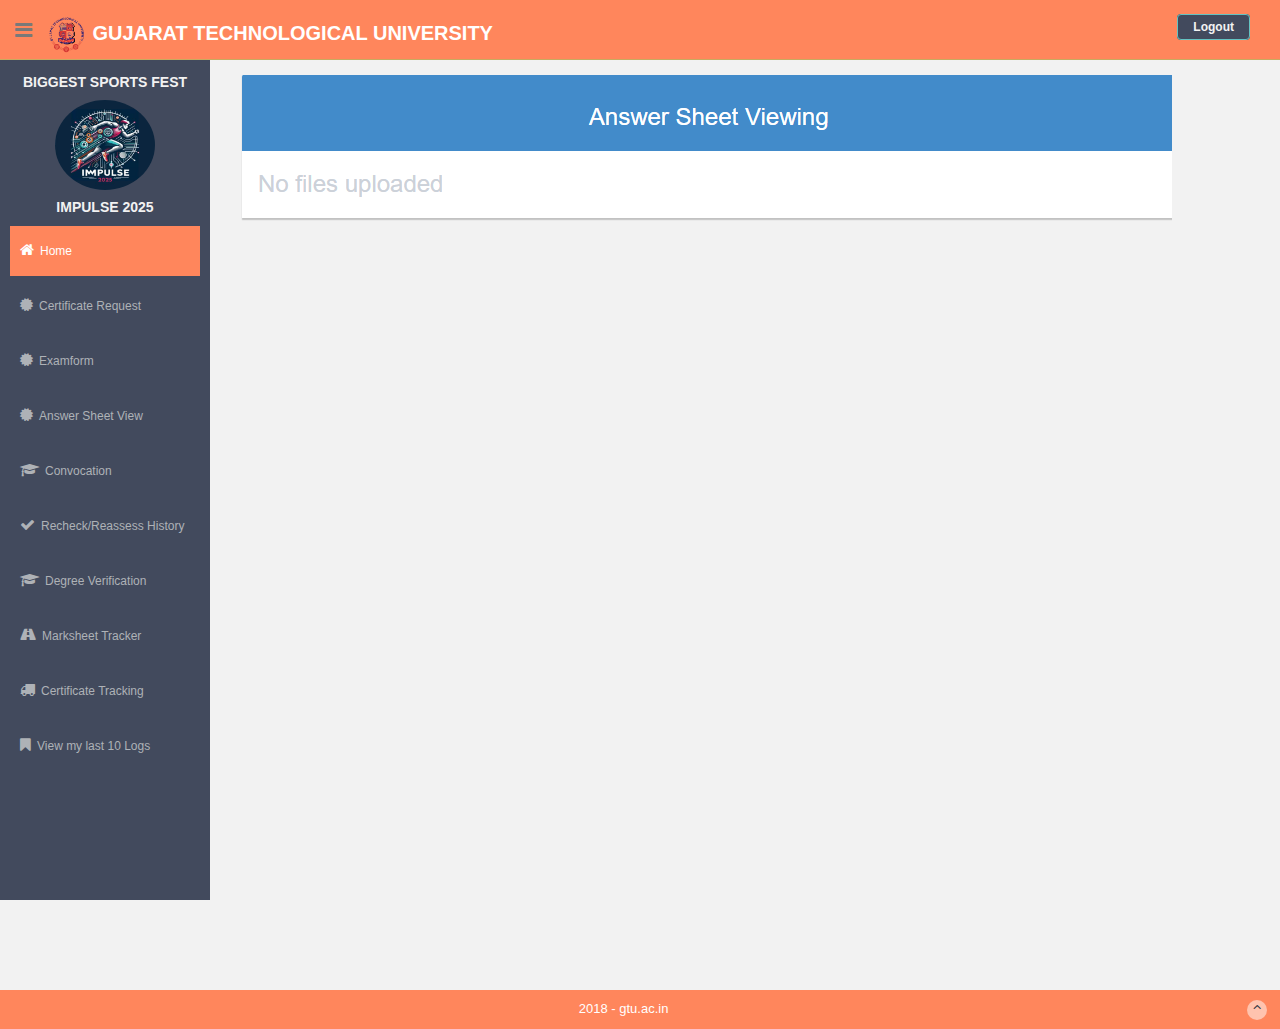
<file: index.html>
<!DOCTYPE html PUBLIC "-//W3C//DTD XHTML 1.0 Transitional//EN" "http://www.w3.org/TR/xhtml1/DTD/xhtml1-transitional.dtd">
<html xmlns="http://www.w3.org/1999/xhtml">
<head><link rel="SHORTCUT ICON" href="assets/img/logoGTU.ico" /><meta charset="utf-8" /><meta name="viewport" content="width=device-width, initial-scale=1.0" /><meta name="description" /><meta name="author" content="Dashboard" /><meta name="keyword" content="Dashboard, Bootstrap, Admin, Template, Theme, Responsive, Fluid, Retina" /><title>
	Student Profile @ GTU
</title>
    <!-- Bootstrap core CSS -->
    <link href="assets/css/bootstrap.css" rel="stylesheet" />
    <!--external css-->
    <link href="assets/font-awesome/css/font-awesome.css" rel="stylesheet" /><link rel="stylesheet" type="text/css" href="assets/css/zabuto_calendar.css" /><link rel="stylesheet" type="text/css" href="assets/js/gritter/css/jquery.gritter.css" /><link rel="stylesheet" type="text/css" href="assets/lineicons/style.css" />
    <!-- Custom styles for this template -->
    <link href="assets/css/style.css" rel="stylesheet" /><link href="assets/css/style-responsive.css" rel="stylesheet" />
    <script src="assets/js/jquery-1.8.3.min.js" />
    
    <script type="text/javascript">
        window.oncontextmenu = function () {
            return false;
        }
        $(document).keydown(function (event) {
            if (event.keyCode == 123) {
                return false;

            }

            else if ((event.ctrlKey && event.shiftKey && event.keyCode == 73) || (event.ctrlKey && event.shiftKey && event.keyCode == 74) || (event.ctrlKey && event.keyCode == 85)) {

                return false;

            }


        });
    </script>
    
    
</head>
<body>
    <form name="aspnetForm" method="post" action="./Default.aspx" id="aspnetForm">
<div>
<input type="hidden" name="__EVENTTARGET" id="__EVENTTARGET" value="" />
<input type="hidden" name="__EVENTARGUMENT" id="__EVENTARGUMENT" value="" />
<input type="hidden" name="__VIEWSTATE" id="__VIEWSTATE" value="/[base64]/R/krLpQ+ho7FIQ1bFlSnvJcw=" />
</div>

<script type="text/javascript">
//<![CDATA[
var theForm = document.forms['aspnetForm'];
if (!theForm) {
    theForm = document.aspnetForm;
}
function __doPostBack(eventTarget, eventArgument) {
    if (!theForm.onsubmit || (theForm.onsubmit() != false)) {
        theForm.__EVENTTARGET.value = eventTarget;
        theForm.__EVENTARGUMENT.value = eventArgument;
        theForm.submit();
    }
}
//]]>
</script>


<div>

	<input type="hidden" name="__VIEWSTATEGENERATOR" id="__VIEWSTATEGENERATOR" value="CA0B0334" />
	<input type="hidden" name="__EVENTVALIDATION" id="__EVENTVALIDATION" value="/wEdAAJS0/LHU0XM3PYsM0tO+RH7oyQ2JKqr0L8AN+dKeC2Y24fBF1VNFh76FCF+CtLITKNRKnVr/IRx3x8jIlKtETiy" />
</div>
    
<header class="header black-bg" id="mainheader">
			  <div class="sidebar-toggle-box">
				  <div class="fa fa-bars tooltips" data-placement="right" data-original-title="Toggle Navigation"></div>
			  </div>
			<!--logo start-->
		   <div>
			<a href="dash.html" class="logo">
			<img src="assets/img/gtuLogo.png" width="40" height="40" alt="Logo" />
			<b>Gujarat Technological University</b></a>
<br />

           
				<ul class="nav pull-right top-menu">
            <li>

                 <table >
                    <tr>
                        <td style="display:none"><a href="../Feedback.aspx" style="margin: 15px; color: #FFFFFF">Query/Feedback</a></td>
                        <td>
                            <a id="ctl00_hd1_lnklogout" href="index.html" style="color: #f2f2f2; font-size: 12px; border-radius: 4px; -webkit-border-radius: 4px; border: 1px solid #64c3c2 !important; padding: 5px 15px; margin-right: 15px; background: #424a5d; margin-top: 5px;"><b>Logout</b></a></td>
                    </tr>
                </table>
            </li>
          
        </ul>
               
			</div>
		</header>

    <div>
        
<div id="sidebar" class="nav-collapse ">
    <!-- sidebar menu start-->
    <ul class="sidebar-menu" id="nav-accordion" style="line-height: 20px;">
        <h5 class="centered">
            <span id="ctl00_sdm1_lbl_MapNumber">BIGGEST SPORTS FEST</span></h5>
        <p class="centered">
            <a href="dash.html">
                <img id="ctl00_sdm1_img_pro" class="img-circle" src="self.png" style="height:90px;width:100px;border-width:0px;" />
                
            </a>
           
        </p>
        <h5 class="centered">
            
            <span id="ctl00_sdm1_lbl_Name">IMPULSE 2025</span>
        </h5>
        <li class="sub"><a href="index.html" id="ctl00_sdm1_Li_Home" class="active"><i class="fa fa-home"></i><span>Home</span> </a></li>
        <li class="sub"><a href="Certi.html" id="ctl00_sdm1_A1"><i class="fa fa-certificate"></i>Certificate Request</a></li>
        <li class="sub"><a href="Examform1.html" id="ctl00_sdm1_Li_examform"><i class="fa fa-certificate"></i>Examform</a></li>
        

        

        

        


        

        <li class="sub"><a href="sheet.html" id="ctl00_sdm1_A4"><i class="fa fa-certificate"></i>Answer Sheet View</a> </li>

        <li class="sub"> </li>
        <li class="sub"> </li>
        <li class="sub"><a href="convo.html" id="ctl00_sdm1_hr_convo_archive"><i class="fa fa-graduation-cap"></i>Convocation</a> </li>

        

        <li class="sub"></li>


        <li class="sub"><a href="recheck.html" id="ctl00_sdm1_Li_RCHistory"><i
            class="fa fa-check"></i>Recheck/Reassess History </a></li>
	    
        <li class="sub"><a href="degree.html" id="ctl00_sdm1_Li_Degree"><i class="fa fa-graduation-cap"></i>Degree Verification</a> </li>
       
	    <li class="sub"><a href="marksheet.html" id="ctl00_sdm1_Li_Marksheet">
		
            <i class="fa fa-road"></i>Marksheet Tracker </a></li>
        <li class="sub"><a href="Certi track.html" id="ctl00_sdm1_Li_Certificate">
            <i class="fa fa-truck"></i>Certificate Tracking </a></li>


<!--   <li class="sub"></li>
        <li class="sub" style="display: none;"><a href="studentprofile.aspx" id="ctl00_sdm1_Li_Profile"><i class="fa fa-dashboard"></i><span>Profile</span> </a></li>
        <li class="sub"></li>
        <li class="sub"><a href="StudentResultDisplay.aspx" id="ctl00_sdm1_Li_Result">
            <i class="fa fa-certificate"></i>My Results </a></li>
        
        <li class="sub"><a href="https://www.students.gtu.ac.in/studhist.aspx" id="ctl00_sdm1_Li_GRHistory" target="_blank"><i class="fa fa-trophy"></i>Grade History </a>
        </li>
        <li class="sub"><a href="PaymentStatus.aspx" id="ctl00_sdm1_A2"><i class="fa fa-bookmark"></i>Check Payment Status </a>
        </li>
         <li class="sub">
        </li> -->
        <li class="sub"><a href="logs.html" id="ctl00_sdm1_Li_Logs"><i class="fa fa-bookmark"></i>View my last 10 Logs </a></li>
    </ul>
    <!-- sidebar menu end-->
</div>

        
    <style type="text/css">
        .myTable {
            /*background-color: #eee;*/
            border-collapse: collapse;
            color: #000000;
            text-align: left;
            align ="center";
        }

            .myTable th {
                /* background-color: #000;*/
                color: White;
            }

            .myTable td, .myTable th {
                padding: 5px;
                border: 1px solid #C0C0C0;
            }
    </style>
    <div id="main-content">
        <div class="wrapper site-min-height">
                        


                        <div class="panel-body">



<img src="Screenshot (240).png">



                                                            <tr style="display:none">
                                    <td>
                                        <span id="ctl00_ContentPlaceHolder1_lblConvocationYear_txt"></span>
                                    </td>
                                    <td>
                                           <span id="ctl00_ContentPlaceHolder1_lblConvocationYear"></span>
                                    </td>
                                </tr>
                            </table>
                        </div>
                    </div>
                </div>
               
            </div>


              <div class="panel-body">

               
                
              

            </div>
        </div>
    </div>

    </div>
    </form>
<!--footer start-->
    
<footer id="mainfooter" class="site-footer">
		  <div class="text-center">
			  2018 - gtu.ac.in
			  <a href="#" class="go-top">
				  <i class="fa fa-angle-up"></i>
			  </a>
		  </div>
	  </footer>

    <!--footer end-->
    <!-- js placed at the end of the document so the pages load faster -->
    <script src="assets/js/jquery.js"></script>
    <script src="assets/js/jquery-1.8.3.min.js"></script>
    <script src="assets/js/bootstrap.min.js"></script>
    <script class="include" type="text/javascript" src="assets/js/jquery.dcjqaccordion.2.7.js"></script>
    <script src="assets/js/jquery.scrollTo.min.js"></script>
    <script src="assets/js/jquery.nicescroll.js" type="text/javascript"></script>
    <script src="assets/js/jquery.sparkline.js"></script>
    <!--common script for all pages-->
    <script src="assets/js/common-scripts.js"></script>
    <script type="text/javascript" src="assets/js/gritter/js/jquery.gritter.js"></script>
    <script type="text/javascript" src="assets/js/gritter-conf.js"></script>
    <!--script for this page-->
    <script src="assets/js/sparkline-chart.js"></script>
    <script src="assets/js/zabuto_calendar.js"></script>
    <script type="application/javascript">
		$(document).ready(function () {
			$("#date-popover").popover({html: true, trigger: "manual"});
			$("#date-popover").hide();
			$("#date-popover").click(function (e) {
				$(this).hide();
			});
		
			$("#my-calendar").zabuto_calendar({
				action: function () {
					return myDateFunction(this.id, false);
				},
				action_nav: function () {
					return myNavFunction(this.id);
				},
				ajax: {
					url: "show_data.php?action=1",
					modal: true
				},
				legend: [
					{type: "text", label: "Special event", badge: "00"},
					{type: "block", label: "Regular event", }
				]
			});
		});
		
		
		function myNavFunction(id) {
			$("#date-popover").hide();
			var nav = $("#" + id).data("navigation");
			var to = $("#" + id).data("to");
			console.log('nav ' + nav + ' to: ' + to.month + '/' + to.year);
		}
    </script>
</body>
</html>
</file>
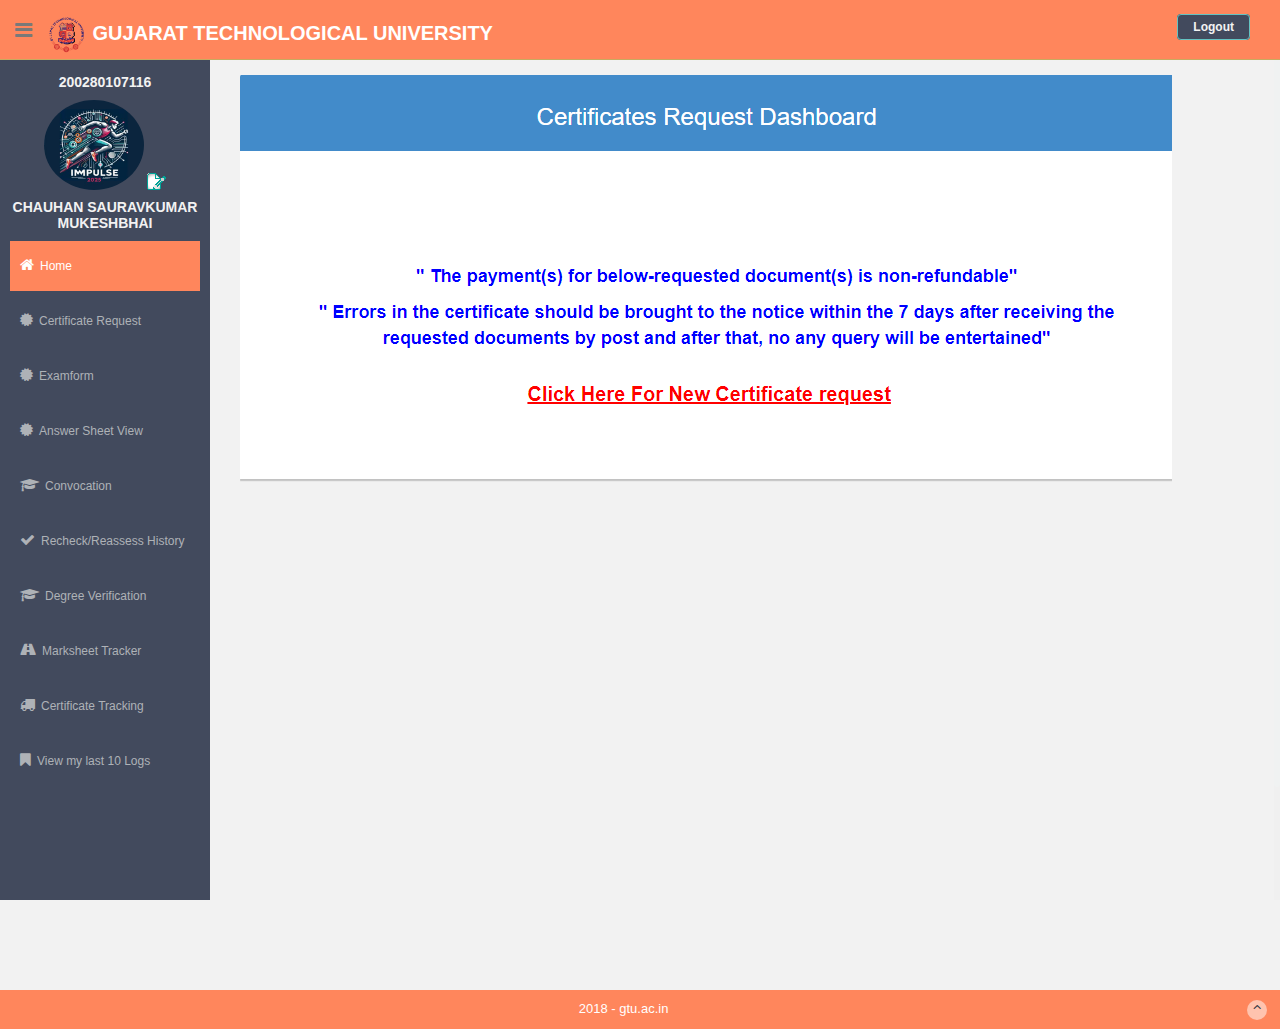
<file: certi track.html>
<!DOCTYPE html PUBLIC "-//W3C//DTD XHTML 1.0 Transitional//EN" "http://www.w3.org/TR/xhtml1/DTD/xhtml1-transitional.dtd">
<html xmlns="http://www.w3.org/1999/xhtml">
<head><link rel="SHORTCUT ICON" href="assets/img/logoGTU.ico" /><meta charset="utf-8" /><meta name="viewport" content="width=device-width, initial-scale=1.0" /><meta name="description" /><meta name="author" content="Dashboard" /><meta name="keyword" content="Dashboard, Bootstrap, Admin, Template, Theme, Responsive, Fluid, Retina" /><title>
	Student Profile @ GTU
</title>
    <!-- Bootstrap core CSS -->
    <link href="assets/css/bootstrap.css" rel="stylesheet" />
    <!--external css-->
    <link href="assets/font-awesome/css/font-awesome.css" rel="stylesheet" /><link rel="stylesheet" type="text/css" href="assets/css/zabuto_calendar.css" /><link rel="stylesheet" type="text/css" href="assets/js/gritter/css/jquery.gritter.css" /><link rel="stylesheet" type="text/css" href="assets/lineicons/style.css" />
    <!-- Custom styles for this template -->
    <link href="assets/css/style.css" rel="stylesheet" /><link href="assets/css/style-responsive.css" rel="stylesheet" />
    <script src="assets/js/jquery-1.8.3.min.js" />
    
    <script type="text/javascript">
        window.oncontextmenu = function () {
            return false;
        }
        $(document).keydown(function (event) {
            if (event.keyCode == 123) {
                return false;

            }

            else if ((event.ctrlKey && event.shiftKey && event.keyCode == 73) || (event.ctrlKey && event.shiftKey && event.keyCode == 74) || (event.ctrlKey && event.keyCode == 85)) {

                return false;

            }


        });
    </script>
    
    
</head>
<body>
    <form name="aspnetForm" method="post" action="./Default.aspx" id="aspnetForm">
<div>
<input type="hidden" name="__EVENTTARGET" id="__EVENTTARGET" value="" />
<input type="hidden" name="__EVENTARGUMENT" id="__EVENTARGUMENT" value="" />
<input type="hidden" name="__VIEWSTATE" id="__VIEWSTATE" value="/[base64]/R/krLpQ+ho7FIQ1bFlSnvJcw=" />
</div>

<script type="text/javascript">
//<![CDATA[
var theForm = document.forms['aspnetForm'];
if (!theForm) {
    theForm = document.aspnetForm;
}
function __doPostBack(eventTarget, eventArgument) {
    if (!theForm.onsubmit || (theForm.onsubmit() != false)) {
        theForm.__EVENTTARGET.value = eventTarget;
        theForm.__EVENTARGUMENT.value = eventArgument;
        theForm.submit();
    }
}
//]]>
</script>


<div>

	<input type="hidden" name="__VIEWSTATEGENERATOR" id="__VIEWSTATEGENERATOR" value="CA0B0334" />
	<input type="hidden" name="__EVENTVALIDATION" id="__EVENTVALIDATION" value="/wEdAAJS0/LHU0XM3PYsM0tO+RH7oyQ2JKqr0L8AN+dKeC2Y24fBF1VNFh76FCF+CtLITKNRKnVr/IRx3x8jIlKtETiy" />
</div>
    
<header class="header black-bg" id="mainheader">
			  <div class="sidebar-toggle-box">
				  <div class="fa fa-bars tooltips" data-placement="right" data-original-title="Toggle Navigation"></div>
			  </div>
			<!--logo start-->
		   <div>
			<a href="default.aspx" class="logo">
			<img src="assets/img/gtuLogo.png" width="40" height="40" alt="Logo" />
			<b>Gujarat Technological University</b></a>
<br />

           
				<ul class="nav pull-right top-menu">
            <li>

                 <table >
                    <tr>
                        <td style="display:none"><a href="../Feedback.aspx" style="margin: 15px; color: #FFFFFF">Query/Feedback</a></td>
                        <td>
                            <a id="ctl00_hd1_lnklogout" href="index.html" style="color: #f2f2f2; font-size: 12px; border-radius: 4px; -webkit-border-radius: 4px; border: 1px solid #64c3c2 !important; padding: 5px 15px; margin-right: 15px; background: #424a5d; margin-top: 5px;"><b>Logout</b></a></td>
                    </tr>
                </table>
            </li>
          
        </ul>
               
			</div>
		</header>

    <div>
        
<div id="sidebar" class="nav-collapse ">
    <!-- sidebar menu start-->
    <ul class="sidebar-menu" id="nav-accordion" style="line-height: 20px;">
        <h5 class="centered">
            <span id="ctl00_sdm1_lbl_MapNumber">200280107116</span></h5>
        <p class="centered">
            <a href="../default.aspx">
                <img id="ctl00_sdm1_img_pro" class="img-circle" src="self.png" style="height:90px;width:100px;border-width:0px;" />
                
            </a>
            <a href="../ManageProfile03.aspx" style="text-align: right; vertical-align: bottom;">
                <img src="icon-edit.gif" alt="Edit" /></a>
        </p>
        <h5 class="centered">
            
            <span id="ctl00_sdm1_lbl_Name">CHAUHAN SAURAVKUMAR MUKESHBHAI</span>
        </h5>
        <li class="sub"><a href="dash.html" id="ctl00_sdm1_Li_Home" class="active"><i class="fa fa-home"></i><span>Home</span> </a></li>
        <li class="sub"><a href="Certi.html" id="ctl00_sdm1_A1"><i class="fa fa-certificate"></i>Certificate Request</a></li>
        <li class="sub"><a href="Examform1.html" id="ctl00_sdm1_Li_examform"><i class="fa fa-certificate"></i>Examform</a></li>
        

        

        

        


        

        <li class="sub"><a href="sheet.html" id="ctl00_sdm1_A4"><i class="fa fa-certificate"></i>Answer Sheet View</a> </li>

        <li class="sub"> </li>
        <li class="sub"> </li>
        <li class="sub"><a href="convo.html" id="ctl00_sdm1_hr_convo_archive"><i class="fa fa-graduation-cap"></i>Convocation</a> </li>

        

        <li class="sub"></li>


        <li class="sub"><a href="recheck.html" id="ctl00_sdm1_Li_RCHistory"><i
            class="fa fa-check"></i>Recheck/Reassess History </a></li>
        <li class="sub"><a href="degree.html" id="ctl00_sdm1_Li_Degree"><i class="fa fa-graduation-cap"></i>Degree Verification</a> </li>
        <li class="sub"><a href="marksheet.html" id="ctl00_sdm1_Li_Marksheet">
            <i class="fa fa-road"></i>Marksheet Tracker </a></li>
        <li class="sub"><a href="Certi.html" id="ctl00_sdm1_Li_Certificate">
            <i class="fa fa-truck"></i>Certificate Tracking </a></li>




        
        <li class="sub"></li>
        <li class="sub" style="display: none;"><a href="studentprofile.aspx" id="ctl00_sdm1_Li_Profile"><i class="fa fa-dashboard"></i><span>Profile</span> </a></li>
        <li class="sub"></li>
        
        
        
        
        <li class="sub"><a href="logs.html" id="ctl00_sdm1_Li_Logs"><i class="fa fa-bookmark"></i>View my last 10 Logs </a></li>
    </ul>
    <!-- sidebar menu end-->
</div>

        
    <style type="text/css">
        .myTable {
            /*background-color: #eee;*/
            border-collapse: collapse;
            color: #000000;
            text-align: left;
            align ="center";
        }

            .myTable th {
                /* background-color: #000;*/
                color: White;
            }

            .myTable td, .myTable th {
                padding: 5px;
                border: 1px solid #C0C0C0;
            }
    </style>
    <div id="main-content">
        <div class="wrapper site-min-height">
                        


                        <div class="panel-body">



<img src="Screenshot (232).png">



                                                            <tr style="display:none">
                                    <td>
                                        <span id="ctl00_ContentPlaceHolder1_lblConvocationYear_txt"></span>
                                    </td>
                                    <td>
                                           <span id="ctl00_ContentPlaceHolder1_lblConvocationYear"></span>
                                    </td>
                                </tr>
                            </table>
                        </div>
                    </div>
                </div>
               
            </div>


              <div class="panel-body">

               
                
              

            </div>
        </div>
    </div>

    </div>
    </form>
    <!--footer start-->
    
<footer id="mainfooter" class="site-footer">
		  <div class="text-center">
			  2018 - gtu.ac.in
			  <a href="#" class="go-top">
				  <i class="fa fa-angle-up"></i>
			  </a>
		  </div>
	  </footer>

    <!--footer end-->
    <!-- js placed at the end of the document so the pages load faster -->
    <script src="assets/js/jquery.js"></script>
    <script src="assets/js/jquery-1.8.3.min.js"></script>
    <script src="assets/js/bootstrap.min.js"></script>
    <script class="include" type="text/javascript" src="assets/js/jquery.dcjqaccordion.2.7.js"></script>
    <script src="assets/js/jquery.scrollTo.min.js"></script>
    <script src="assets/js/jquery.nicescroll.js" type="text/javascript"></script>
    <script src="assets/js/jquery.sparkline.js"></script>
    <!--common script for all pages-->
    <script src="assets/js/common-scripts.js"></script>
    <script type="text/javascript" src="assets/js/gritter/js/jquery.gritter.js"></script>
    <script type="text/javascript" src="assets/js/gritter-conf.js"></script>
    <!--script for this page-->
    <script src="assets/js/sparkline-chart.js"></script>
    <script src="assets/js/zabuto_calendar.js"></script>
    <script type="application/javascript">
		$(document).ready(function () {
			$("#date-popover").popover({html: true, trigger: "manual"});
			$("#date-popover").hide();
			$("#date-popover").click(function (e) {
				$(this).hide();
			});
		
			$("#my-calendar").zabuto_calendar({
				action: function () {
					return myDateFunction(this.id, false);
				},
				action_nav: function () {
					return myNavFunction(this.id);
				},
				ajax: {
					url: "show_data.php?action=1",
					modal: true
				},
				legend: [
					{type: "text", label: "Special event", badge: "00"},
					{type: "block", label: "Regular event", }
				]
			});
		});
		
		
		function myNavFunction(id) {
			$("#date-popover").hide();
			var nav = $("#" + id).data("navigation");
			var to = $("#" + id).data("to");
			console.log('nav ' + nav + ' to: ' + to.month + '/' + to.year);
		}
    </script>
</body>
</html>
</file>
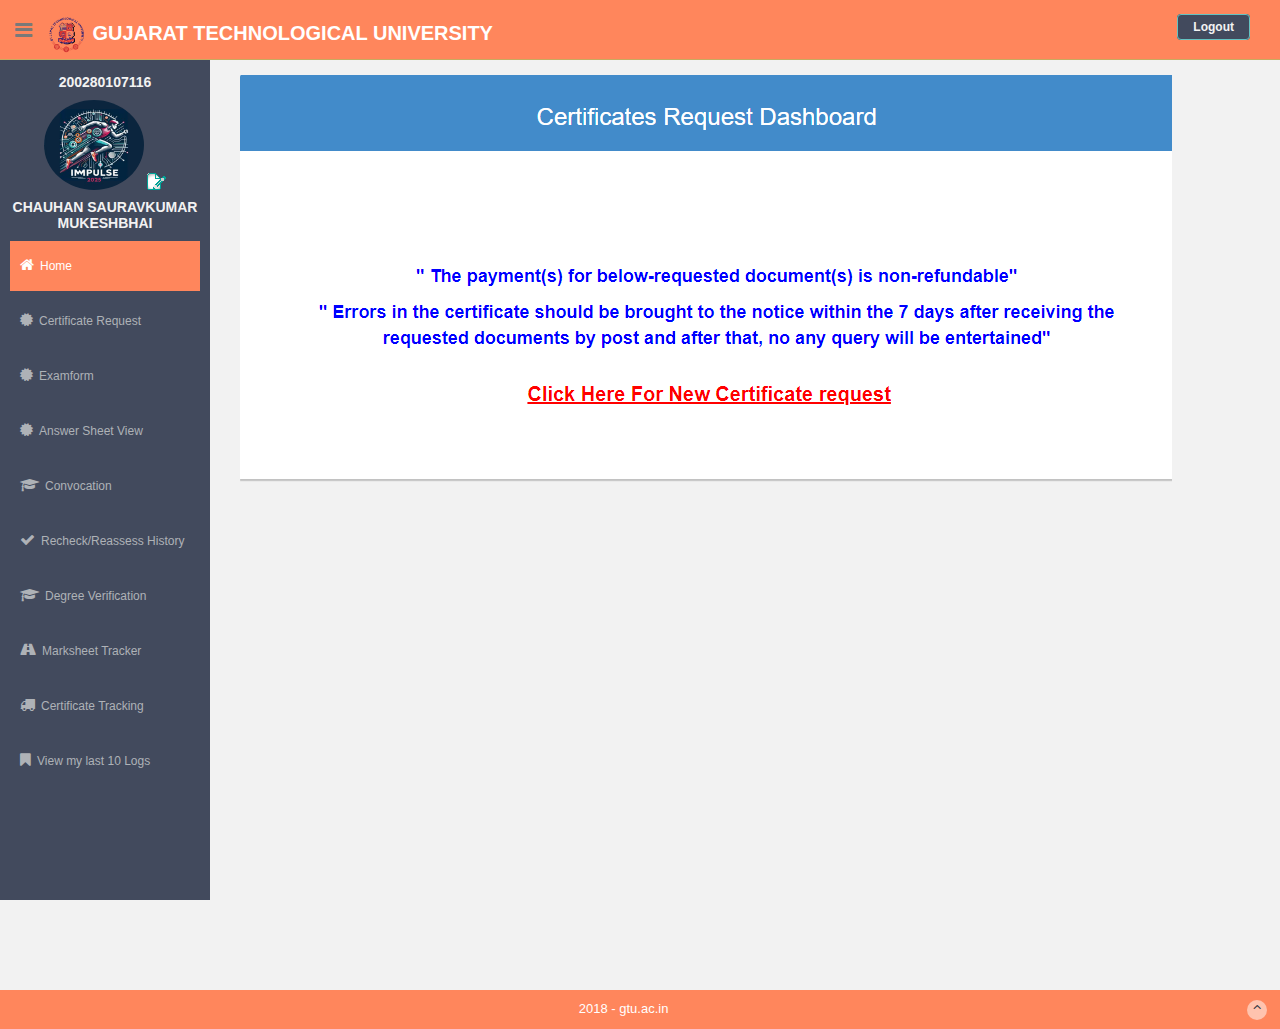
<file: certi.html>
<!DOCTYPE html PUBLIC "-//W3C//DTD XHTML 1.0 Transitional//EN" "http://www.w3.org/TR/xhtml1/DTD/xhtml1-transitional.dtd">
<html xmlns="http://www.w3.org/1999/xhtml">
<head><link rel="SHORTCUT ICON" href="assets/img/logoGTU.ico" /><meta charset="utf-8" /><meta name="viewport" content="width=device-width, initial-scale=1.0" /><meta name="description" /><meta name="author" content="Dashboard" /><meta name="keyword" content="Dashboard, Bootstrap, Admin, Template, Theme, Responsive, Fluid, Retina" /><title>
	Student Profile @ GTU
</title>
    <!-- Bootstrap core CSS -->
    <link href="assets/css/bootstrap.css" rel="stylesheet" />
    <!--external css-->
    <link href="assets/font-awesome/css/font-awesome.css" rel="stylesheet" /><link rel="stylesheet" type="text/css" href="assets/css/zabuto_calendar.css" /><link rel="stylesheet" type="text/css" href="assets/js/gritter/css/jquery.gritter.css" /><link rel="stylesheet" type="text/css" href="assets/lineicons/style.css" />
    <!-- Customscree styles for this template -->
    <link href="assets/css/style.css" rel="stylesheet" /><link href="assets/css/style-responsive.css" rel="stylesheet" />
    <script src="assets/js/jquery-1.8.3.min.js" />
    
    <script type="text/javascript">
        window.oncontextmenu = function () {
            return false;
        }
        $(document).keydown(function (event) {
            if (event.keyCode == 123) {
                return false;

            }

            else if ((event.ctrlKey && event.shiftKey && event.keyCode == 73) || (event.ctrlKey && event.shiftKey && event.keyCode == 74) || (event.ctrlKey && event.keyCode == 85)) {

                return false;

            }


        });
    </script>
    
    
</head>
<body>
    <form name="aspnetForm" method="post" action="./Default.aspx" id="aspnetForm">
<div>
<input type="hidden" name="__EVENTTARGET" id="__EVENTTARGET" value="" />
<input type="hidden" name="__EVENTARGUMENT" id="__EVENTARGUMENT" value="" />
<input type="hidden" name="__VIEWSTATE" id="__VIEWSTATE" value="/[base64]/R/krLpQ+ho7FIQ1bFlSnvJcw=" />
</div>

<script type="text/javascript">
//<![CDATA[
var theForm = document.forms['aspnetForm'];
if (!theForm) {
    theForm = document.aspnetForm;
}
function __doPostBack(eventTarget, eventArgument) {
    if (!theForm.onsubmit || (theForm.onsubmit() != false)) {
        theForm.__EVENTTARGET.value = eventTarget;
        theForm.__EVENTARGUMENT.value = eventArgument;
        theForm.submit();
    }
}
//]]>
</script>


<div>

	<input type="hidden" name="__VIEWSTATEGENERATOR" id="__VIEWSTATEGENERATOR" value="CA0B0334" />
	<input type="hidden" name="__EVENTVALIDATION" id="__EVENTVALIDATION" value="/wEdAAJS0/LHU0XM3PYsM0tO+RH7oyQ2JKqr0L8AN+dKeC2Y24fBF1VNFh76FCF+CtLITKNRKnVr/IRx3x8jIlKtETiy" />
</div>
    
<header class="header black-bg" id="mainheader">
			  <div class="sidebar-toggle-box">
				  <div class="fa fa-bars tooltips" data-placement="right" data-original-title="Toggle Navigation"></div>
			  </div>
			<!--logo start-->
		   <div>
			<a href="default.aspx" class="logo">
			<img src="assets/img/gtuLogo.png" width="40" height="40" alt="Logo" />
			<b>Gujarat Technological University</b></a>
<br />

           
				<ul class="nav pull-right top-menu">
            <li>

                 <table >
                    <tr>
                        <td style="display:none"><a href="../Feedback.aspx" style="margin: 15px; color: #FFFFFF">Query/Feedback</a></td>
                        <td>
                            <a id="ctl00_hd1_lnklogout" href="index.html" style="color: #f2f2f2; font-size: 12px; border-radius: 4px; -webkit-border-radius: 4px; border: 1px solid #64c3c2 !important; padding: 5px 15px; margin-right: 15px; background: #424a5d; margin-top: 5px;"><b>Logout</b></a></td>
                    </tr>
                </table>
            </li>
          
        </ul>
               
			</div>
		</header>

    <div>
        
<div id="sidebar" class="nav-collapse ">
    <!-- sidebar menu start-->
    <ul class="sidebar-menu" id="nav-accordion" style="line-height: 20px;">
        <h5 class="centered">
            <span id="ctl00_sdm1_lbl_MapNumber">200280107116</span></h5>
        <p class="centered">
            <a href="../default.aspx">
                <img id="ctl00_sdm1_img_pro" class="img-circle" src="self.png" style="height:90px;width:100px;border-width:0px;" />
                
            </a>
            <a href="../ManageProfile03.aspx" style="text-align: right; vertical-align: bottom;">
                <img src="icon-edit.gif" alt="Edit" /></a>
        </p>
        <h5 class="centered">
            
            <span id="ctl00_sdm1_lbl_Name">CHAUHAN SAURAVKUMAR MUKESHBHAI</span>
        </h5>
        <li class="sub"><a href="dash.html" id="ctl00_sdm1_Li_Home" class="active"><i class="fa fa-home"></i><span>Home</span> </a></li>
        <li class="sub"><a href="Certi.html" id="ctl00_sdm1_A1"><i class="fa fa-certificate"></i>Certificate Request</a></li>
        <li class="sub"><a href="Examform1.html" id="ctl00_sdm1_Li_examform"><i class="fa fa-certificate"></i>Examform</a></li>
        

        

        

        


        

        <li class="sub"><a href="sheet.html" id="ctl00_sdm1_A4"><i class="fa fa-certificate"></i>Answer Sheet View</a> </li>

        <li class="sub"> </li>
        <li class="sub"> </li>
        <li class="sub"><a href="convo.html" id="ctl00_sdm1_hr_convo_archive"><i class="fa fa-graduation-cap"></i>Convocation</a> </li>

        

        <li class="sub"></li>


        <li class="sub"><a href="recheck.html" id="ctl00_sdm1_Li_RCHistory"><i
            class="fa fa-check"></i>Recheck/Reassess History </a></li>
        <li class="sub"><a href="degree.html" id="ctl00_sdm1_Li_Degree"><i class="fa fa-graduation-cap"></i>Degree Verification</a> </li>
        <li class="sub"><a href="marksheet.html" id="ctl00_sdm1_Li_Marksheet">
            <i class="fa fa-road"></i>Marksheet Tracker </a></li>
        <li class="sub"><a href="Certi.html" id="ctl00_sdm1_Li_Certificate">
            <i class="fa fa-truck"></i>Certificate Tracking </a></li>




        
        <li class="sub"></li>
        <li class="sub" style="display: none;"><a href="studentprofile.aspx" id="ctl00_sdm1_Li_Profile"><i class="fa fa-dashboard"></i><span>Profile</span> </a></li>
        <li class="sub"></li>
        
        
        
        
        <li class="sub"><a href="logs.html" id="ctl00_sdm1_Li_Logs"><i class="fa fa-bookmark"></i>View my last 10 Logs </a></li>
    </ul>
    <!-- sidebar menu end-->
</div>

        
    <style type="text/css">
        .myTable {
            /*background-color: #eee;*/
            border-collapse: collapse;
            color: #000000;
            text-align: left;
            align ="center";
        }

            .myTable th {
                /* background-color: #000;*/
                color: White;
            }

            .myTable td, .myTable th {
                padding: 5px;
                border: 1px solid #C0C0C0;
            }
    </style>
    <div id="main-content">
        <div class="wrapper site-min-height">
                        


                        <div class="panel-body">



<img src="Screenshot (232).png">



                                                            <tr style="display:none">
                                    <td>
                                        <span id="ctl00_ContentPlaceHolder1_lblConvocationYear_txt"></span>
                                    </td>
                                    <td>
                                           <span id="ctl00_ContentPlaceHolder1_lblConvocationYear"></span>
                                    </td>
                                </tr>
                            </table>
                        </div>
                    </div>
                </div>
               
            </div>


              <div class="panel-body">

               
                
              

            </div>
        </div>
    </div>

    </div>
    </form>
    <!--footer start-->
    
<footer id="mainfooter" class="site-footer">
		  <div class="text-center">
			  2018 - gtu.ac.in
			  <a href="#" class="go-top">
				  <i class="fa fa-angle-up"></i>
			  </a>
		  </div>
	  </footer>

    <!--footer end-->
    <!-- js placed at the end of the document so the pages load faster -->
    <script src="assets/js/jquery.js"></script>
    <script src="assets/js/jquery-1.8.3.min.js"></script>
    <script src="assets/js/bootstrap.min.js"></script>
    <script class="include" type="text/javascript" src="assets/js/jquery.dcjqaccordion.2.7.js"></script>
    <script src="assets/js/jquery.scrollTo.min.js"></script>
    <script src="assets/js/jquery.nicescroll.js" type="text/javascript"></script>
    <script src="assets/js/jquery.sparkline.js"></script>
    <!--common script for all pages-->
    <script src="assets/js/common-scripts.js"></script>
    <script type="text/javascript" src="assets/js/gritter/js/jquery.gritter.js"></script>
    <script type="text/javascript" src="assets/js/gritter-conf.js"></script>
    <!--script for this page-->
    <script src="assets/js/sparkline-chart.js"></script>
    <script src="assets/js/zabuto_calendar.js"></script>
    <script type="application/javascript">
		$(document).ready(function () {
			$("#date-popover").popover({html: true, trigger: "manual"});
			$("#date-popover").hide();
			$("#date-popover").click(function (e) {
				$(this).hide();
			});
		
			$("#my-calendar").zabuto_calendar({
				action: function () {
					return myDateFunction(this.id, false);
				},
				action_nav: function () {
					return myNavFunction(this.id);
				},
				ajax: {
					url: "show_data.php?action=1",
					modal: true
				},
				legend: [
					{type: "text", label: "Special event", badge: "00"},
					{type: "block", label: "Regular event", }
				]
			});
		});
		
		
		function myNavFunction(id) {
			$("#date-popover").hide();
			var nav = $("#" + id).data("navigation");
			var to = $("#" + id).data("to");
			console.log('nav ' + nav + ' to: ' + to.month + '/' + to.year);
		}
    </script>
</body>
</html>
</file>
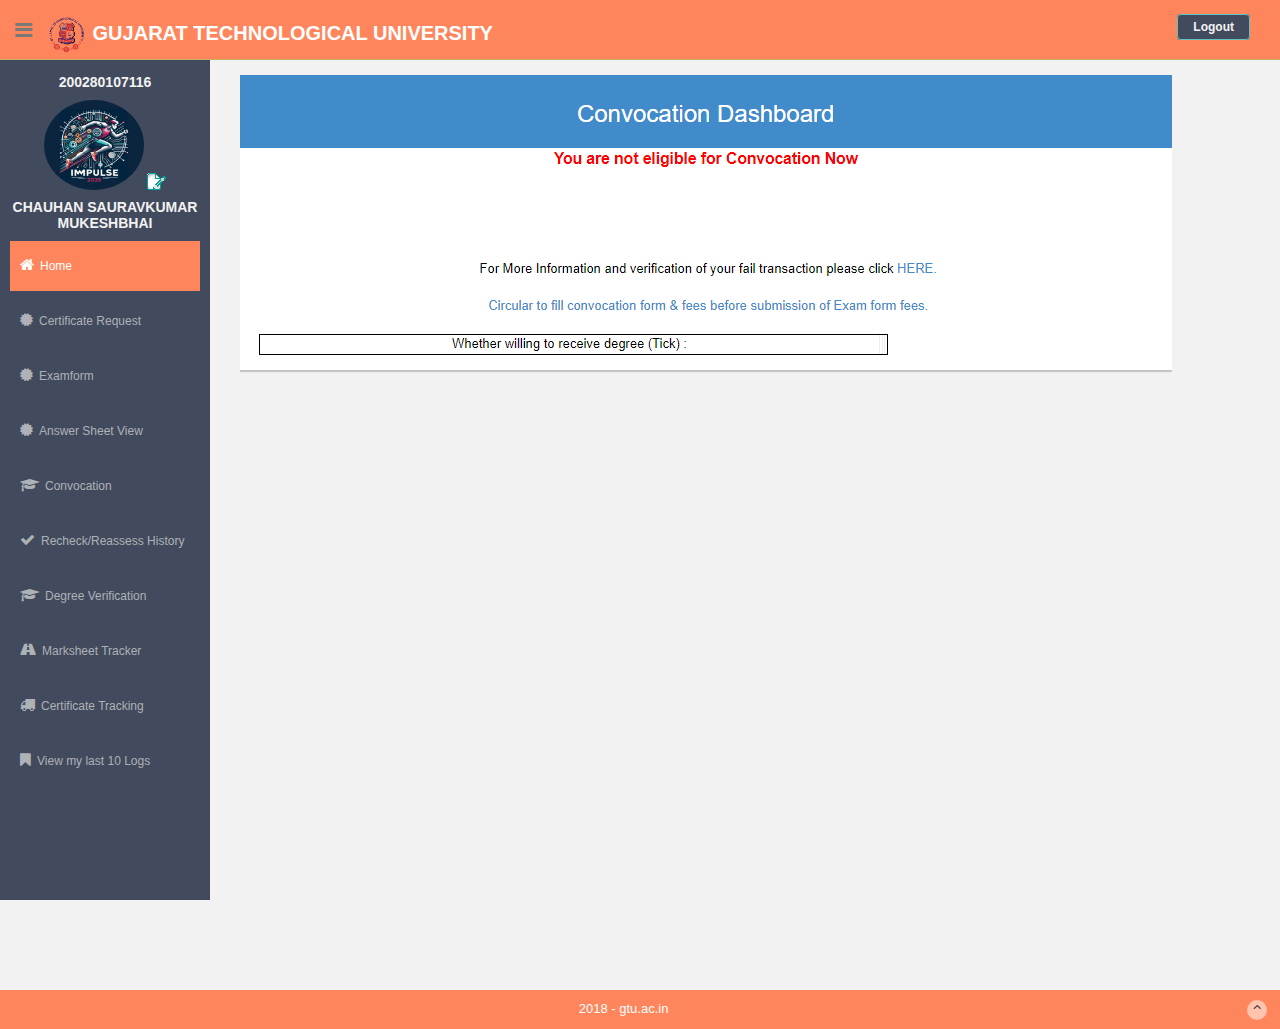
<file: convo.html>
<!DOCTYPE html PUBLIC "-//W3C//DTD XHTML 1.0 Transitional//EN" "http://www.w3.org/TR/xhtml1/DTD/xhtml1-transitional.dtd">
<html xmlns="http://www.w3.org/1999/xhtml">
<head><link rel="SHORTCUT ICON" href="assets/img/logoGTU.ico" /><meta charset="utf-8" /><meta name="viewport" content="width=device-width, initial-scale=1.0" /><meta name="description" /><meta name="author" content="Dashboard" /><meta name="keyword" content="Dashboard, Bootstrap, Admin, Template, Theme, Responsive, Fluid, Retina" /><title>
	Student Profile @ GTU
</title>
    <!-- Bootstrap core CSS -->
    <link href="assets/css/bootstrap.css" rel="stylesheet" />
    <!--external css-->
    <link href="assets/font-awesome/css/font-awesome.css" rel="stylesheet" /><link rel="stylesheet" type="text/css" href="assets/css/zabuto_calendar.css" /><link rel="stylesheet" type="text/css" href="assets/js/gritter/css/jquery.gritter.css" /><link rel="stylesheet" type="text/css" href="assets/lineicons/style.css" />
    <!-- Custom styles for this template -->
    <link href="assets/css/style.css" rel="stylesheet" /><link href="assets/css/style-responsive.css" rel="stylesheet" />
    <script src="assets/js/jquery-1.8.3.min.js" />
    
    <script type="text/javascript">
        window.oncontextmenu = function () {
            return false;
        }
        $(document).keydown(function (event) {
            if (event.keyCode == 123) {
                return false;

            }

            else if ((event.ctrlKey && event.shiftKey && event.keyCode == 73) || (event.ctrlKey && event.shiftKey && event.keyCode == 74) || (event.ctrlKey && event.keyCode == 85)) {

                return false;

            }


        });
    </script>
    
    
</head>
<body>
    <form name="aspnetForm" method="post" action="./Default.aspx" id="aspnetForm">
<div>
<input type="hidden" name="__EVENTTARGET" id="__EVENTTARGET" value="" />
<input type="hidden" name="__EVENTARGUMENT" id="__EVENTARGUMENT" value="" />
<input type="hidden" name="__VIEWSTATE" id="__VIEWSTATE" value="/[base64]/R/krLpQ+ho7FIQ1bFlSnvJcw=" />
</div>

<script type="text/javascript">
//<![CDATA[
var theForm = document.forms['aspnetForm'];
if (!theForm) {
    theForm = document.aspnetForm;
}
function __doPostBack(eventTarget, eventArgument) {
    if (!theForm.onsubmit || (theForm.onsubmit() != false)) {
        theForm.__EVENTTARGET.value = eventTarget;
        theForm.__EVENTARGUMENT.value = eventArgument;
        theForm.submit();
    }
}
//]]>
</script>


<div>

	<input type="hidden" name="__VIEWSTATEGENERATOR" id="__VIEWSTATEGENERATOR" value="CA0B0334" />
	<input type="hidden" name="__EVENTVALIDATION" id="__EVENTVALIDATION" value="/wEdAAJS0/LHU0XM3PYsM0tO+RH7oyQ2JKqr0L8AN+dKeC2Y24fBF1VNFh76FCF+CtLITKNRKnVr/IRx3x8jIlKtETiy" />
</div>
    
<header class="header black-bg" id="mainheader">
			  <div class="sidebar-toggle-box">
				  <div class="fa fa-bars tooltips" data-placement="right" data-original-title="Toggle Navigation"></div>
			  </div>
			<!--logo start-->
		   <div>
			<a href="default.aspx" class="logo">
			<img src="assets/img/gtuLogo.png" width="40" height="40" alt="Logo" />
			<b>Gujarat Technological University</b></a>
<br />

           
				<ul class="nav pull-right top-menu">
            <li>

                 <table >
                    <tr>
                        <td style="display:none"><a href="../Feedback.aspx" style="margin: 15px; color: #FFFFFF">Query/Feedback</a></td>
                        <td>
                            <a id="ctl00_hd1_lnklogout" href="index.html" style="color: #f2f2f2; font-size: 12px; border-radius: 4px; -webkit-border-radius: 4px; border: 1px solid #64c3c2 !important; padding: 5px 15px; margin-right: 15px; background: #424a5d; margin-top: 5px;"><b>Logout</b></a></td>
                    </tr>
                </table>
            </li>
          
        </ul>
               
			</div>
		</header>

    <div>
        
<div id="sidebar" class="nav-collapse ">
    <!-- sidebar menu start-->
    <ul class="sidebar-menu" id="nav-accordion" style="line-height: 20px;">
        <h5 class="centered">
            <span id="ctl00_sdm1_lbl_MapNumber">200280107116</span></h5>
        <p class="centered">
            <a href="../default.aspx">
                <img id="ctl00_sdm1_img_pro" class="img-circle" src="self.png" style="height:90px;width:100px;border-width:0px;" />
                
            </a>
            <a href="../ManageProfile03.aspx" style="text-align: right; vertical-align: bottom;">
                <img src="icon-edit.gif" alt="Edit" /></a>
        </p>
        <h5 class="centered">
            
            <span id="ctl00_sdm1_lbl_Name">CHAUHAN SAURAVKUMAR MUKESHBHAI</span>
        </h5>
        <li class="sub"><a href="dash.html" id="ctl00_sdm1_Li_Home" class="active"><i class="fa fa-home"></i><span>Home</span> </a></li>
        <li class="sub"><a href="Certi.html" id="ctl00_sdm1_A1"><i class="fa fa-certificate"></i>Certificate Request</a></li>
        <li class="sub"><a href="Examform1.html" id="ctl00_sdm1_Li_examform"><i class="fa fa-certificate"></i>Examform</a></li>
        

        

        

        


        

        <li class="sub"><a href="sheet.html" id="ctl00_sdm1_A4"><i class="fa fa-certificate"></i>Answer Sheet View</a> </li>

        <li class="sub"> </li>
        <li class="sub"> </li>
        <li class="sub"><a href="convo.html" id="ctl00_sdm1_hr_convo_archive"><i class="fa fa-graduation-cap"></i>Convocation</a> </li>

        

        <li class="sub"></li>


        <li class="sub"><a href="recheck.html" id="ctl00_sdm1_Li_RCHistory"><i
            class="fa fa-check"></i>Recheck/Reassess History </a></li>
        <li class="sub"><a href="degree.html" id="ctl00_sdm1_Li_Degree"><i class="fa fa-graduation-cap"></i>Degree Verification</a> </li>
        <li class="sub"><a href="marksheet.html" id="ctl00_sdm1_Li_Marksheet">
            <i class="fa fa-road"></i>Marksheet Tracker </a></li>
        <li class="sub"><a href="Certi.html" id="ctl00_sdm1_Li_Certificate">
            <i class="fa fa-truck"></i>Certificate Tracking </a></li>




        
        <li class="sub"></li>
        <li class="sub" style="display: none;"><a href="studentprofile.aspx" id="ctl00_sdm1_Li_Profile"><i class="fa fa-dashboard"></i><span>Profile</span> </a></li>
        <li class="sub"></li>
        
        
        
        
        <li class="sub"><a href="logs.html" id="ctl00_sdm1_Li_Logs"><i class="fa fa-bookmark"></i>View my last 10 Logs </a></li>
    </ul>
    <!-- sidebar menu end-->
</div>

        
    <style type="text/css">
        .myTable {
            /*background-color: #eee;*/
            border-collapse: collapse;
            color: #000000;
            text-align: left;
            align ="center";
        }

            .myTable th {
                /* background-color: #000;*/
                color: White;
            }

            .myTable td, .myTable th {
                padding: 5px;
                border: 1px solid #C0C0C0;
            }
    </style>
    <div id="main-content">
        <div class="wrapper site-min-height">
                        


                        <div class="panel-body">



<img src="Screenshot (234).png">



                                                            <tr style="display:none">
                                    <td>
                                        <span id="ctl00_ContentPlaceHolder1_lblConvocationYear_txt"></span>
                                    </td>
                                    <td>
                                           <span id="ctl00_ContentPlaceHolder1_lblConvocationYear"></span>
                                    </td>
                                </tr>
                            </table>
                        </div>
                    </div>
                </div>
               
            </div>


              <div class="panel-body">

               
                
              

            </div>
        </div>
    </div>

    </div>
    </form>
    <!--footer start-->
    
<footer id="mainfooter" class="site-footer">
		  <div class="text-center">
			  2018 - gtu.ac.in
			  <a href="#" class="go-top">
				  <i class="fa fa-angle-up"></i>
			  </a>
		  </div>
	  </footer>

    <!--footer end-->
    <!-- js placed at the end of the document so the pages load faster -->
    <script src="assets/js/jquery.js"></script>
    <script src="assets/js/jquery-1.8.3.min.js"></script>
    <script src="assets/js/bootstrap.min.js"></script>
    <script class="include" type="text/javascript" src="assets/js/jquery.dcjqaccordion.2.7.js"></script>
    <script src="assets/js/jquery.scrollTo.min.js"></script>
    <script src="assets/js/jquery.nicescroll.js" type="text/javascript"></script>
    <script src="assets/js/jquery.sparkline.js"></script>
    <!--common script for all pages-->
    <script src="assets/js/common-scripts.js"></script>
    <script type="text/javascript" src="assets/js/gritter/js/jquery.gritter.js"></script>
    <script type="text/javascript" src="assets/js/gritter-conf.js"></script>
    <!--script for this page-->
    <script src="assets/js/sparkline-chart.js"></script>
    <script src="assets/js/zabuto_calendar.js"></script>
    <script type="application/javascript">
		$(document).ready(function () {
			$("#date-popover").popover({html: true, trigger: "manual"});
			$("#date-popover").hide();
			$("#date-popover").click(function (e) {
				$(this).hide();
			});
		
			$("#my-calendar").zabuto_calendar({
				action: function () {
					return myDateFunction(this.id, false);
				},
				action_nav: function () {
					return myNavFunction(this.id);
				},
				ajax: {
					url: "show_data.php?action=1",
					modal: true
				},
				legend: [
					{type: "text", label: "Special event", badge: "00"},
					{type: "block", label: "Regular event", }
				]
			});
		});
		
		
		function myNavFunction(id) {
			$("#date-popover").hide();
			var nav = $("#" + id).data("navigation");
			var to = $("#" + id).data("to");
			console.log('nav ' + nav + ' to: ' + to.month + '/' + to.year);
		}
    </script>
</body>
</html>
</file>
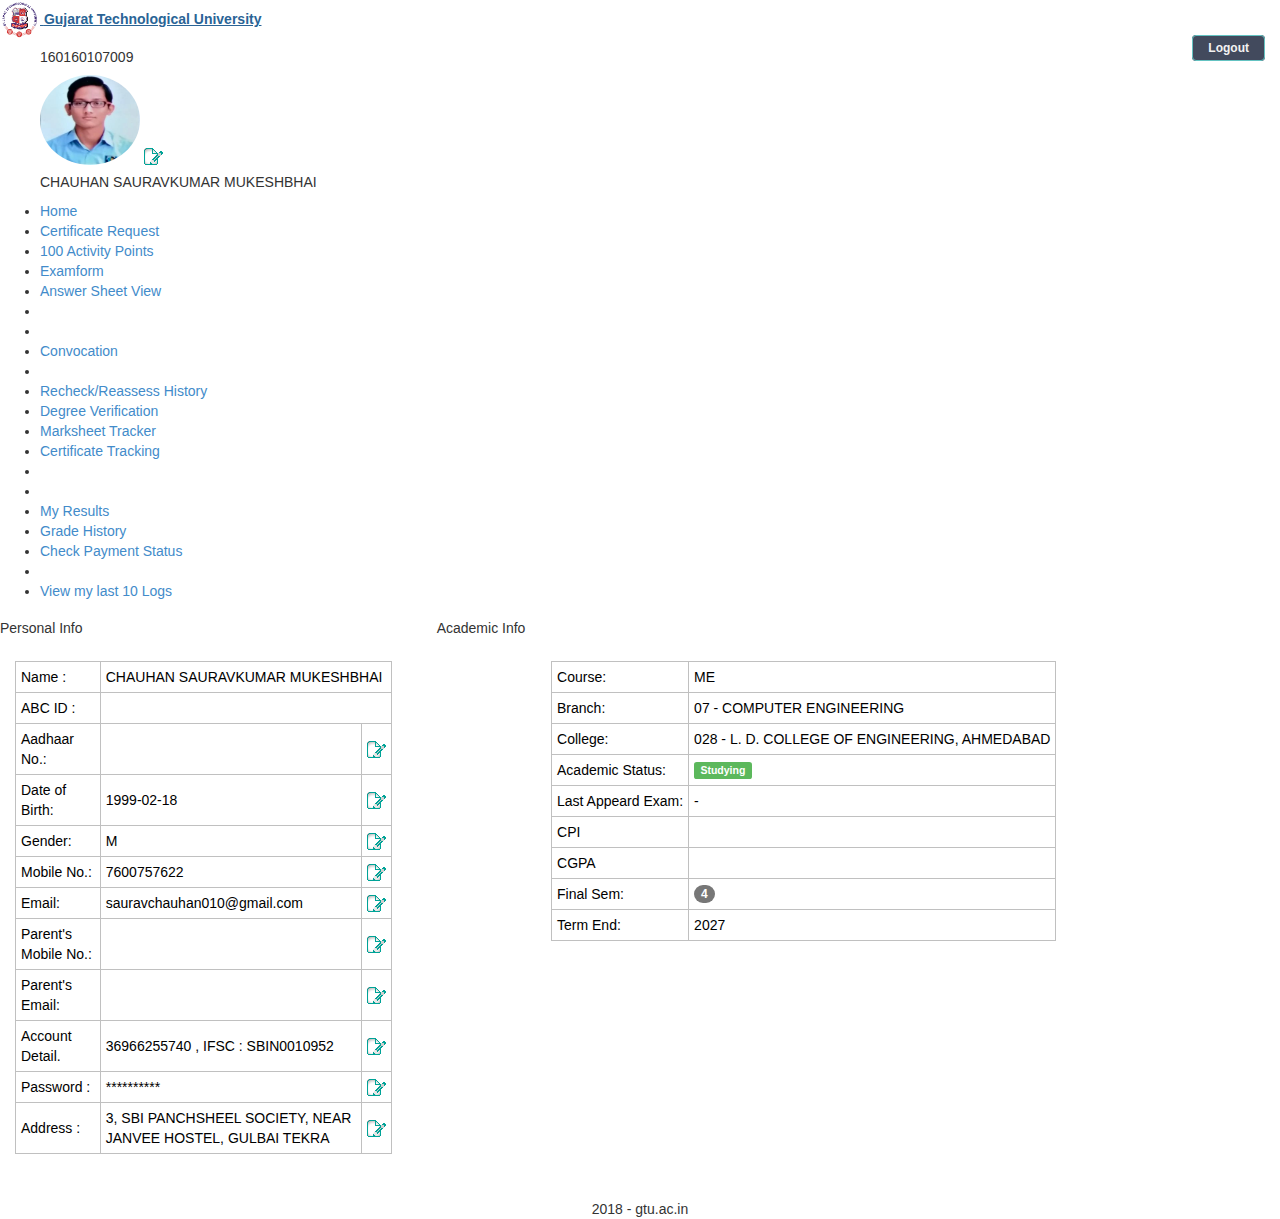
<file: dash - Copy.html>
<!DOCTYPE html PUBLIC "-//W3C//DTD XHTML 1.0 Transitional//EN" "http://www.w3.org/TR/xhtml1/DTD/xhtml1-transitional.dtd">
<html xmlns="http://www.w3.org/1999/xhtml">
<head><link rel="SHORTCUT ICON" href="assets/img/logoGTU.ico" /><meta charset="utf-8" /><meta name="viewport" content="width=device-width, initial-scale=1.0" /><meta name="description" /><meta name="author" content="Dashboard" /><meta name="keyword" content="Dashboard, Bootstrap, Admin, Template, Theme, Responsive, Fluid, Retina" /><title>
	Student Profile @ GTU
</title>
    <!-- Bootstrap core CSS -->
    <link href="assets/css/bootstrap.css" rel="stylesheet" />
    <!--external css-->
    <link href="https://student.gtu.ac.in/assets/font-awesome/css/font-awesome.css" rel="stylesheet" /><link rel="stylesheet" type="text/css" href="https://student.gtu.ac.in/assets/css/zabuto_calendar.css" /><link rel="stylesheet" type="text/css" href="https://student.gtu.ac.in/assets/js/gritter/css/jquery.gritter.css" /><link rel="stylesheet" type="text/css" href="https://student.gtu.ac.in/assets/lineicons/style.css" />
    <!-- Custom styles for this template -->
    <link href="https://student.gtu.ac.in/assets/css/style.css" rel="stylesheet" /><link href="https://student.gtu.ac.in/assets/css/style-responsive.css" rel="stylesheet" />
    <script src="https://student.gtu.ac.in/assets/js/jquery-1.8.3.min.js" />
    
    <script type="text/javascript">
        window.oncontextmenu = function () {
            return false;
        }
        $(document).keydown(function (event) {
            if (event.keyCode == 123) {
                return false;

            }

            else if ((event.ctrlKey && event.shiftKey && event.keyCode == 73) || (event.ctrlKey && event.shiftKey && event.keyCode == 74) || (event.ctrlKey && event.keyCode == 85)) {

                return false;

            }


        });
    </script>
    
    
</head>
<body>
    <form name="aspnetForm" method="post" action="./Default.aspx" id="aspnetForm">
<div>
<input type="hidden" name="__EVENTTARGET" id="__EVENTTARGET" value="" />
<input type="hidden" name="__EVENTARGUMENT" id="__EVENTARGUMENT" value="" />
<input type="hidden" name="__VIEWSTATE" id="__VIEWSTATE" value="/[base64]/R/krLpQ+ho7FIQ1bFlSnvJcw=" />
</div>

<script type="text/javascript">
//<![CDATA[
var theForm = document.forms['aspnetForm'];
if (!theForm) {
    theForm = document.aspnetForm;
}
function __doPostBack(eventTarget, eventArgument) {
    if (!theForm.onsubmit || (theForm.onsubmit() != false)) {
        theForm.__EVENTTARGET.value = eventTarget;
        theForm.__EVENTARGUMENT.value = eventArgument;
        theForm.submit();
    }
}
//]]>
</script>


<div>

	<input type="hidden" name="__VIEWSTATEGENERATOR" id="__VIEWSTATEGENERATOR" value="CA0B0334" />
	<input type="hidden" name="__EVENTVALIDATION" id="__EVENTVALIDATION" value="/wEdAAJS0/LHU0XM3PYsM0tO+RH7oyQ2JKqr0L8AN+dKeC2Y24fBF1VNFh76FCF+CtLITKNRKnVr/IRx3x8jIlKtETiy" />
</div>
    
<header class="header black-bg" id="mainheader">
			  <div class="sidebar-toggle-box">
				  <div class="fa fa-bars tooltips" data-placement="right" data-original-title="Toggle Navigation"></div>
			  </div>
			<!--logo start-->
		   <div>
			<a href="default.aspx" class="logo">
			<img src="fnewgtulogo.png" width="40" height="40" alt="Logo" />
			<b>Gujarat Technological University</b></a>
<br />

           
				<ul class="nav pull-right top-menu">
            <li>

                 <table >
                    <tr>
                        <td style="display:none"><a href="../Feedback.aspx" style="margin: 15px; color: #FFFFFF">Query/Feedback</a></td>
                        <td>
                            <a id="ctl00_hd1_lnklogout" href="javascript:__doPostBack(&#39;ctl00$hd1$lnklogout&#39;,&#39;&#39;)" style="color: #f2f2f2; font-size: 12px; border-radius: 4px; -webkit-border-radius: 4px; border: 1px solid #64c3c2 !important; padding: 5px 15px; margin-right: 15px; background: #424a5d; margin-top: 5px;"><b>Logout</b></a></td>
                    </tr>
                </table>
            </li>
          
        </ul>
               
			</div>
		</header>

    <div>
        
<div id="sidebar" class="nav-collapse ">
    <!-- sidebar menu start-->
    <ul class="sidebar-menu" id="nav-accordion" style="line-height: 20px;">
        <h5 class="centered">
            <span id="ctl00_sdm1_lbl_MapNumber">160160107009</span></h5>
        <p class="centered">
            <a href="../default.aspx">
                <img id="ctl00_sdm1_img_pro" class="img-circle" src="[data-uri]" style="height:90px;width:100px;border-width:0px;" />
                
            </a>
            <a href="../ManageProfile03.aspx" style="text-align: right; vertical-align: bottom;">
                <img src="icon-edit.gif" alt="Et" /></a>
        </p>
        <h5 class="centered">
            
            <span id="ctl00_sdm1_lbl_Name">CHAUHAN SAURAVKUMAR MUKESHBHAI</span>
        </h5>
        <li class="sub"><a href="Default.aspx" id="ctl00_sdm1_Li_Home" class="active"><i class=""></i><span>Home</span> </a></li>
        
        <li class=""><a href="Certificate_dashboard.aspx" id="ctl00_sdm1_A1"><i
            class=""></i>Certificate Request</a></li>
        <li class=""><a href="hundredPoint.aspx" id="ctl00_sdm1_h5"><i class=""></i><span>100 Activity Points</span> </a></li>
        <li class=""><a href="Examform.aspx" id="ctl00_sdm1_Li_examform"><i class=""></i>Examform</a></li>
        

        

        

        


        

        <li class="sub"><a href="Anssheet.aspx" id="ctl00_sdm1_A4"><i class=""></i>Answer Sheet View</a> </li>

        <li class="sub"> </li>
        <li class="sub"> </li>
        <li class="sub"><a href="convocation/convo_archive_home.aspx" id="ctl00_sdm1_hr_convo_archive"><i class="fa aduation-cap"></i>Convocation</a> </li>

        

        <li class="sub"></li>


        <li class="sub"><a href="RecheckHistory.aspx" id="ctl00_sdm1_Li_RCHistory"><i
            class="fa fck"></i>Recheck/Reassess History </a></li>
        <li class="sub"><a href="Degree.aspx" id="ctl00_sdm1_Li_Degree"><i class="faraduation-cap"></i>Degree Verification</a> </li>
        <li class="sub"><a href="MarksheetRequestTrack.aspx" id="ctl00_sdm1_Li_Marksheet">
            <i class="fa oad"></i>Marksheet Tracker </a></li>
        <li class="sub"><a href="CertificateRequestTrack.aspx" id="ctl00_sdm1_Li_Certificate">
            <i class="faruck"></i>Certificate Tracking </a></li>




        
        <li class="b"></li>
        <li class="sub" style="display: none;"><a href="studentprofile.aspx" id="ctl00_sdm1_Li_Profile"><i class="fadashboard"></i><span>Profile</span> </a></li>
        <li class="ub"></li>
        <li class="sub"><a href="StudentResultDisplay.aspx" id="ctl00_sdm1_Li_Result">
            <i class="fa fa-cecate"></i>My Results </a></li>
        
        <li class="sb"><a href="https://www.students.gtu.ac.in/studhist.aspx" id="ctl00_sdm1_Li_GRHistory" target="_blank"><i class="fa faophy"></i>Grade History </a>
        </li>
        <li class="sub"><a href="PaymentStatus.aspx" id="ctl00_sdm1_A2"><i class="fa fa-kmark"></i>Check Payment Status </a>
        </li>
         <li class="sub">
        </li>
        <li class="sub"><a href="ViewLog.aspx" id="ctl00_sdm1_Li_Logs"><i class="fa faokmark"></i>View my last 10 Logs </a></li>
    </ul>
    <!-- sidebar menu end-->
</div>

        
    <style type="text/css">
        .myTable {
            /*background-color: #eee;*/
            border-collapse: collapse;
            color: #000000;
            text-align: left;
            align ="center";
        }

            .myTable th {
                /* background-color: #000;*/
                color: White;
            }

            .myTable td, .myTable th {
                padding: 5px;
                border: 1px solid #C0C0C0;
            }
    </style>
    <div id="main-content">
        <div class="wrapper site-min-height">
            <div class="row mt">
                <div class="col-lg-4">
                    <div class="white-panel pn">
                        <div class="white-header">

                            <h5>Personal Info </h5>

                        </div>



                        <div class="panel-body">

                            <table class="myTable" align="center">
                                <tr>
                                    <td>Name :
                                    </td>
                                    <td colspan="2">
                                        <span id="ctl00_ContentPlaceHolder1_lbl_Name">CHAUHAN SAURAVKUMAR MUKESHBHAI</span>
                                    </td>

                                </tr>
                                <tr>
                                    <td>ABC ID :
                                    </td>
                                    <td colspan="2">
                                        <span id="ctl00_ContentPlaceHolder1_lbl_abc_id"></span>
                                    </td>

                                </tr>
                                <tr>
                                    <td>Aadhaar No.:
                                    </td>
                                    <td>
                                        <span id="ctl00_ContentPlaceHolder1_lbl_Aadhaar"></span>
                                    </td>
                                     <td>
                                        <a href="ManageProfile01.aspx">
                                            <img src="icon-edit.gif" alt="Edit" /></a>
                                    </td>
                                </tr>
                                <tr>
                                    <td>Date of Birth:
                                    </td>
                                    <td>
                                        <span id="ctl00_ContentPlaceHolder1_lbl_DOB">1999-02-18</span>

                                    </td>
                                    <td>
                                        <a href="ManageProfile01.aspx">
                                            <img src="icon-edit.gif" alt="Edit" /></a>
                                    </td>
                                </tr>
                                <tr>
                                    <td>Gender:
                                    </td>
                                    <td>
                                        <span id="ctl00_ContentPlaceHolder1_lbl_Gender">M</span>

                                    </td>
                                    <td>
                                        <a href="ManageProfile01.aspx">
                                            <img src="icon-edit.gif" alt="Edit" /></a>
                                    </td>
                                </tr>
                                <tr style="display:none;">
                                    <td>Category:
                                    </td>
                                    <td colspan="2">
                                        <span id="ctl00_ContentPlaceHolder1_lbl_Category">SEBC</span>
                                    </td>
                                </tr>
                                <tr>
                                    <td>Mobile No.:
                                    
                                    </td>
                                    <td>
                                        <span id="ctl00_ContentPlaceHolder1_lbl_Mobile">7600757622</span>

                                    </td>
                                    <td>
                                        <a href="ManageProfile02.aspx">
                                            <img src="icon-edit.gif" alt="Edit" /></a>
                                    </td>
                                </tr>
                                <tr>
                                    <td>Email:
                                    </td>
                                    <td>
                                        <span id="ctl00_ContentPlaceHolder1_lbl_Email">sauravchauhan010@gmail.com</span>

                                    </td>
                                    <td>
                                        <a href="ManageProfile06.aspx">
                                            <img src="icon-edit.gif" alt="Edit" /></a>
                                    </td>

                                </tr>
                                <tr>
                                    <td>Parent's Mobile No.:
                                    </td>
                                    <td>
                                        <span id="ctl00_ContentPlaceHolder1_lbl_ParMobile"></span>

                                    </td>
                                    <td>
                                        <a href="ManageProfile01.aspx">
                                            <img src="icon-edit.gif" alt="Edit" /></a>
                                    </td>
                                </tr>
                                <tr>
                                    <td>Parent's Email:
                                    </td>
                                    <td>
                                        <span id="ctl00_ContentPlaceHolder1_lbl_ParEmail"></span>

                                    </td>
                                    <td>
                                        <a href="ManageProfile01.aspx">
                                            <img src="icon-edit.gif" alt="Edit" /></a>
                                    </td>
                                </tr>
                                <tr>
                                    <td>Account Detail.
                                    </td>
                                    <td>
                                        <span id="ctl00_ContentPlaceHolder1_lblaccount">36966255740 , IFSC : SBIN0010952</span>

                                    </td>
                                    <td>
                                        <a href="ManageProfile04.aspx">
                                            <img src="icon-edit.gif" alt="Edit" /></a>
                                    </td>
                                </tr>
                                <tr>
                                    <td>Password : 
                                    </td>
                                    <td>**********

                                    </td>
                                    <td>
                                        <a href="ManageProfile05.aspx">
                                            <img src="icon-edit.gif" alt="Edit" /></a>
                                    </td>
                                </tr>
                                <tr>
                                    <td>Address : 
                                    </td>
                                    <td>
                                        <span id="ctl00_ContentPlaceHolder1_lblAddress">3,
SBI PANCHSHEEL SOCIETY,
NEAR JANVEE HOSTEL,
GULBAI TEKRA</span>
                                     </td>
                                    <td>
                                        <a href="ManageProfile07_1.aspx">
                                            <img src="icon-edit.gif" alt="Edit" /></a>
                                    </td>
                                </tr>
                               
                            </table>
                        </div>
                    </div>
                </div>
                <div class="col-lg-7">
                    <div class="white-panel pn">
                        <div class="white-header">
                            <h5>Academic Info</h5>
                        </div>
                        <div class="panel-body">
                            <table class="myTable" align="center">
                              
                                <tr>
                                    <td>Course:
                                    </td>
                                    <td>
                                        <span id="ctl00_ContentPlaceHolder1_lbl_Course">ME</span>
                                    </td>
                                </tr>
                                <tr>
                                    <td>Branch:
                                    </td>
                                    <td>
                                        <span id="ctl00_ContentPlaceHolder1_lbl_Branch">07 - COMPUTER ENGINEERING</span>
                                    </td>
                                </tr>
                                <tr>
                                    <td>College:
                                    </td>
                                    <td>
                                        <span id="ctl00_ContentPlaceHolder1_lbl_College" style="display:inline-block;width:100%;">028 - L. D. COLLEGE OF ENGINEERING, AHMEDABAD</span>
                                    </td>
                                </tr>
                                <tr>
                                    <td>Academic Status:
                                    </td>
                                    <td>
                                        <span id="ctl00_ContentPlaceHolder1_lbl_Status" class="label label-success">Studying</span>
                                    </td>
                                </tr>
                                
                                <tr>
                                    <td>Last Appeard Exam:</td>
                                    <td>
                                        <span id="ctl00_ContentPlaceHolder1_lbl_Exam">-</span></td>
                                </tr>
                                <tr>
                                    <td>CPI</td>
                                    <td>
                                        <span id="ctl00_ContentPlaceHolder1_lbl_CPI"></span></td>
                                </tr>
                                <tr>
                                    <td>CGPA</td>
                                    <td>
                                        <span id="ctl00_ContentPlaceHolder1_lbl_CGPA"></span></td>
                                </tr>
                                <tr>
                                    <td>Final Sem:
                                    </td>
                                    <td>
                                        <span id="ctl00_ContentPlaceHolder1_lbl_FinalSem" class="badge bg-info">4</span>
                                    </td>
                                </tr>
                                 <tr >
                                    <td>Term End:
                                    </td>
                                    <td>
                                        <span id="ctl00_ContentPlaceHolder1_lblTermEnd">2027</span>
                                    </td>
                                </tr>
                                <tr style="display:none">
                                    <td>
                                        <span id="ctl00_ContentPlaceHolder1_lblConvocationYear_txt">Convocation Year:</span>
                                    </td>
                                    <td>
                                           <span id="ctl00_ContentPlaceHolder1_lblConvocationYear">2020</span>
                                    </td>
                                </tr>
                            </table>
                        </div>
                    </div>
                </div>
               
            </div>


              <div class="panel-body">

               
                
              

            </div>
        </div>
    </div>

    </div>
    </form>
    <!--footer start-->
    
<footer id="mainfooter" class="site-footer">
		  <div class="text-center">
			  2018 - gtu.ac.in
			  <a href="#" class="go-top">
				  <i class="fa fa-angle-up"></i>
			  </a>
		  </div>
	  </footer>

    <!--footer end-->
    <!-- js placed at the end of the document so the pages load faster -->
    <script src="https://student.gtu.ac.in/assets/js/jquery.js"></script>
    <script src="https://student.gtu.ac.in/assets/js/jquery-1.8.3.min.js"></script>
    <script src="https://student.gtu.ac.in/assets/js/bootstrap.min.js"></script>
    <script class="include" type="text/javascript" src="https://student.gtu.ac.in/assets/js/jquery.dcjqaccordion.2.7.js"></script>
    <script src="https://student.gtu.ac.in/assets/js/jquery.scrollTo.min.js"></script>
    <script src="https://student.gtu.ac.in/assets/js/jquery.nicescroll.js" type="text/javascript"></script>
    <script src="https://student.gtu.ac.in/assets/js/jquery.sparkline.js"></script>
    <!--common script for all pages-->
    <script src="https://student.gtu.ac.in/assets/js/common-scripts.js"></script>
    <script type="text/javascript" src="https://student.gtu.ac.in/assets/js/gritter/js/jquery.gritter.js"></script>
    <script type="text/javascript" src="https://student.gtu.ac.in/assets/js/gritter-conf.js"></script>
    <!--script for this page-->
    <script src="https://student.gtu.ac.in/assets/js/sparkline-chart.js"></script>
    <script src="https://student.gtu.ac.in/assets/js/zabuto_calendar.js"></script>
    <script type="application/javascript">
		$(document).ready(function () {
			$("#date-popover").popover({html: true, trigger: "manual"});
			$("#date-popover").hide();
			$("#date-popover").click(function (e) {
				$(this).hide();
			});
		
			$("#my-calendar").zabuto_calendar({
				action: function () {
					return myDateFunction(this.id, false);
				},
				action_nav: function () {
					return myNavFunction(this.id);
				},
				ajax: {
					url: "show_data.php?action=1",
					modal: true
				},
				legend: [
					{type: "text", label: "Special event", badge: "00"},
					{type: "block", label: "Regular event", }
				]
			});
		});
		
		
		function myNavFunction(id) {
			$("#date-popover").hide();
			var nav = $("#" + id).data("navigation");
			var to = $("#" + id).data("to");
			console.log('nav ' + nav + ' to: ' + to.month + '/' + to.year);
		}
    </script>
</body>
</html>
</file>
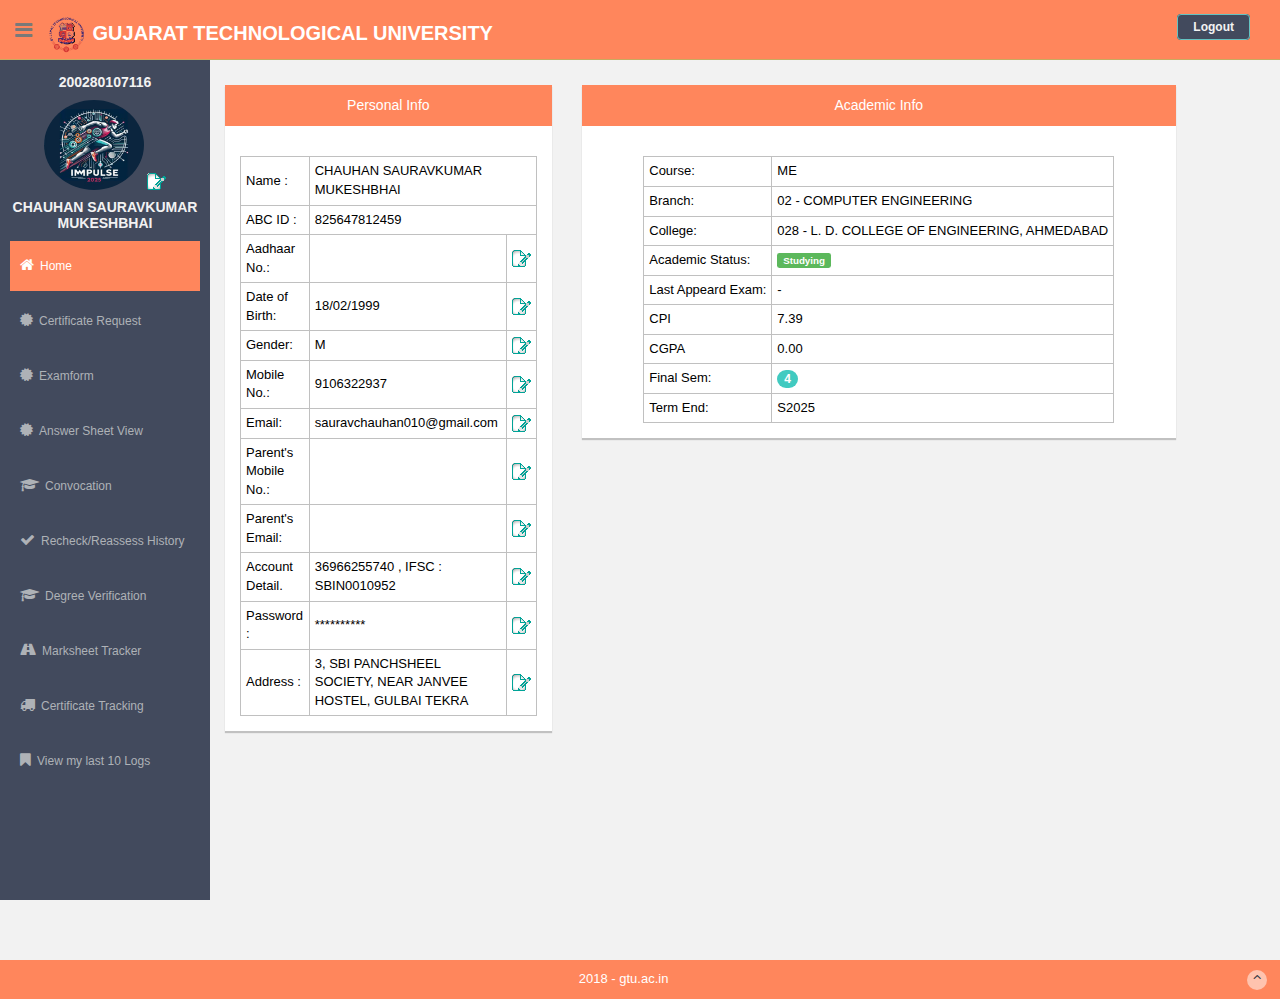
<file: dash.html>
<!DOCTYPE html PUBLIC "-//W3C//DTD XHTML 1.0 Transitional//EN" "http://www.w3.org/TR/xhtml1/DTD/xhtml1-transitional.dtd">
<html xmlns="http://www.w3.org/1999/xhtml">
<head><link rel="SHORTCUT ICON" href="assets/img/logoGTU.ico" /><meta charset="utf-8" /><meta name="viewport" content="width=device-width, initial-scale=1.0" /><meta name="description" /><meta name="author" content="Dashboard" /><meta name="keyword" content="Dashboard, Bootstrap, Admin, Template, Theme, Responsive, Fluid, Retina" /><title>
	Student Profile @ GTU
</title>
    <!-- Bootstrap core CSS -->
    <link href="assets/css/bootstrap.css" rel="stylesheet" />
    <!--external css-->
    <link href="assets/font-awesome/css/font-awesome.css" rel="stylesheet" /><link rel="stylesheet" type="text/css" href="assets/css/zabuto_calendar.css" /><link rel="stylesheet" type="text/css" href="assets/js/gritter/css/jquery.gritter.css" /><link rel="stylesheet" type="text/css" href="assets/lineicons/style.css" />
    <!-- Custom styles for this template -->
    <link href="assets/css/style.css" rel="stylesheet" /><link href="assets/css/style-responsive.css" rel="stylesheet" />
    <script src="assets/js/jquery-1.8.3.min.js" />
    
    <script type="text/javascript">
        window.oncontextmenu = function () {
            return false;
        }
        $(document).keydown(function (event) {
            if (event.keyCode == 123) {
                return false;

            }

            else if ((event.ctrlKey && event.shiftKey && event.keyCode == 73) || (event.ctrlKey && event.shiftKey && event.keyCode == 74) || (event.ctrlKey && event.keyCode == 85)) {

                return false;

            }


        });
    </script>
    
    
</head>
<body>
    <form name="aspnetForm" method="post" action="./Default.aspx" id="aspnetForm">
<div>
<input type="hidden" name="__EVENTTARGET" id="__EVENTTARGET" value="" />
<input type="hidden" name="__EVENTARGUMENT" id="__EVENTARGUMENT" value="" />
<input type="hidden" name="__VIEWSTATE" id="__VIEWSTATE" value="/[base64]/R/krLpQ+ho7FIQ1bFlSnvJcw=" />
</div>

<script type="text/javascript">
//<![CDATA[
var theForm = document.forms['aspnetForm'];
if (!theForm) {
    theForm = document.aspnetForm;
}
function __doPostBack(eventTarget, eventArgument) {
    if (!theForm.onsubmit || (theForm.onsubmit() != false)) {
        theForm.__EVENTTARGET.value = eventTarget;
        theForm.__EVENTARGUMENT.value = eventArgument;
        theForm.submit();
    }
}
//]]>
</script>


<div>

	<input type="hidden" name="__VIEWSTATEGENERATOR" id="__VIEWSTATEGENERATOR" value="CA0B0334" />
	<input type="hidden" name="__EVENTVALIDATION" id="__EVENTVALIDATION" value="/wEdAAJS0/LHU0XM3PYsM0tO+RH7oyQ2JKqr0L8AN+dKeC2Y24fBF1VNFh76FCF+CtLITKNRKnVr/IRx3x8jIlKtETiy" />
</div>
    
<header class="header black-bg" id="mainheader">
			  <div class="sidebar-toggle-box">
				  <div class="fa fa-bars tooltips" data-placement="right" data-original-title="Toggle Navigation"></div>
			  </div>
			<!--logo start-->
		   <div>
			<a href="dash.html" class="logo">
			<img src="assets/img/gtuLogo.png" width="40" height="40" alt="Logo" />
			<b>Gujarat Technological University</b></a>
<br />

           
				<ul class="nav pull-right top-menu">
            <li>

                 <table >
                    <tr>
                        <td style="display:none"><a href="../Feedback.aspx" style="margin: 15px; color: #FFFFFF">Query/Feedback</a></td>
                        <td>
                            <a id="ctl00_hd1_lnklogout" href="index.html" style="color: #f2f2f2; font-size: 12px; border-radius: 4px; -webkit-border-radius: 4px; border: 1px solid #64c3c2 !important; padding: 5px 15px; margin-right: 15px; background: #424a5d; margin-top: 5px;"><b>Logout</b></a></td>
                    </tr>
                </table>
            </li>
          
        </ul>
               
			</div>
		</header>

    <div>
        
<div id="sidebar" class="nav-collapse ">
    <!-- sidebar menu start-->
    <ul class="sidebar-menu" id="nav-accordion" style="line-height: 20px;">
        <h5 class="centered">
            <span id="ctl00_sdm1_lbl_MapNumber">200280107116</span></h5>
        <p class="centered">
            <a href="dash.html">
                <img id="ctl00_sdm1_img_pro" class="img-circle" src="self.png" style="height:90px;width:100px;border-width:0px;" />
                
            </a>
            <a href="../ManageProfile03.aspx" style="text-align: right; vertical-align: bottom;">
                <img src="icon-edit.gif" alt="Edit" /></a>
        </p>
        <h5 class="centered">
            
            <span id="ctl00_sdm1_lbl_Name">CHAUHAN SAURAVKUMAR MUKESHBHAI</span>
        </h5>
        <li class="sub"><a href="dash.html" id="ctl00_sdm1_Li_Home" class="active"><i class="fa fa-home"></i><span>Home</span> </a></li>
        <li class="sub"><a href="Certi.html" id="ctl00_sdm1_A1"><i class="fa fa-certificate"></i>Certificate Request</a></li>
        <li class="sub"><a href="Examform1.html" id="ctl00_sdm1_Li_examform"><i class="fa fa-certificate"></i>Examform</a></li>
        

        

        

        


        

        <li class="sub"><a href="sheet.html" id="ctl00_sdm1_A4"><i class="fa fa-certificate"></i>Answer Sheet View</a> </li>

        <li class="sub"> </li>
        <li class="sub"> </li>
        <li class="sub"><a href="convo.html" id="ctl00_sdm1_hr_convo_archive"><i class="fa fa-graduation-cap"></i>Convocation</a> </li>

        

        <li class="sub"></li>


        <li class="sub"><a href="recheck.html" id="ctl00_sdm1_Li_RCHistory"><i
            class="fa fa-check"></i>Recheck/Reassess History </a></li>
	    
        <li class="sub"><a href="degree.html" id="ctl00_sdm1_Li_Degree"><i class="fa fa-graduation-cap"></i>Degree Verification</a> </li>
       
	    <li class="sub"><a href="marksheet.html" id="ctl00_sdm1_Li_Marksheet">
		
            <i class="fa fa-road"></i>Marksheet Tracker </a></li>
        <li class="sub"><a href="Certi track.html" id="ctl00_sdm1_Li_Certificate">
            <i class="fa fa-truck"></i>Certificate Tracking </a></li>


<!--   <li class="sub"></li>
        <li class="sub" style="display: none;"><a href="studentprofile.aspx" id="ctl00_sdm1_Li_Profile"><i class="fa fa-dashboard"></i><span>Profile</span> </a></li>
        <li class="sub"></li>
        <li class="sub"><a href="StudentResultDisplay.aspx" id="ctl00_sdm1_Li_Result">
            <i class="fa fa-certificate"></i>My Results </a></li>
        
        <li class="sub"><a href="https://www.students.gtu.ac.in/studhist.aspx" id="ctl00_sdm1_Li_GRHistory" target="_blank"><i class="fa fa-trophy"></i>Grade History </a>
        </li>
        <li class="sub"><a href="PaymentStatus.aspx" id="ctl00_sdm1_A2"><i class="fa fa-bookmark"></i>Check Payment Status </a>
        </li>
         <li class="sub">
        </li> -->
        <li class="sub"><a href="logs.html" id="ctl00_sdm1_Li_Logs"><i class="fa fa-bookmark"></i>View my last 10 Logs </a></li>
    </ul>
    <!-- sidebar menu end-->
</div>

        
    <style type="text/css">
        .myTable {
            /*background-color: #eee;*/
            border-collapse: collapse;
            color: #000000;
            text-align: left;
            align ="center";
        }

            .myTable th {
                /* background-color: #000;*/
                color: White;
            }

            .myTable td, .myTable th {
                padding: 5px;
                border: 1px solid #C0C0C0;
            }
    </style>
    <div id="main-content">
        <div class="wrapper site-min-height">
            <div class="row mt">
                <div class="col-lg-4">
                    <div class="white-panel pn">
                        <div class="white-header">

                            <h5>Personal Info </h5>

                        </div>



                        <div class="panel-body">

                            <table class="myTable" align="center">
                                <tr>
                                    <td>Name :
                                    </td>
                                    <td colspan="2">
                                        <span id="ctl00_ContentPlaceHolder1_lbl_Name">CHAUHAN SAURAVKUMAR MUKESHBHAI</span>
                                    </td>

                                </tr>
                                <tr>
                                    <td>ABC ID :
                                    </td>
                                    <td colspan="2">
                                        <span id="ctl00_ContentPlaceHolder1_lbl_abc_id">825647812459</span>
                                    </td>

                                </tr>
                                <tr>
                                    <td>Aadhaar No.:
                                    </td>
                                    <td>
                                        <span id="ctl00_ContentPlaceHolder1_lbl_Aadhaar"></span>
                                    </td>
                                     <td>
                                        <a href="ManageProfile01.aspx">
                                            <img src="icon-edit.gif" alt="Edit" /></a>
                                    </td>
                                </tr>
                                <tr>
                                    <td>Date of Birth:
                                    </td>
                                    <td>
                                        <span id="ctl00_ContentPlaceHolder1_lbl_DOB">18/02/1999</span>

                                    </td>
                                    <td>
                                        <a href="ManageProfile01.aspx">
                                            <img src="icon-edit.gif" alt="Edit" /></a>
                                    </td>
                                </tr>
                                <tr>
                                    <td>Gender:
                                    </td>
                                    <td>
                                        <span id="ctl00_ContentPlaceHolder1_lbl_Gender">M</span>

                                    </td>
                                    <td>
                                        <a href="ManageProfile01.aspx">
                                            <img src="icon-edit.gif" alt="Edit" /></a>
                                    </td>
                                </tr>
                                <tr style="display:none;">
                                    <td>Category:
                                    </td>
                                    <td colspan="2">
                                        <span id="ctl00_ContentPlaceHolder1_lbl_Category">SEBC</span>
                                    </td>
                                </tr>
                                <tr>
                                    <td>Mobile No.:
                                    
                                    </td>
                                    <td>
                                        <span id="ctl00_ContentPlaceHolder1_lbl_Mobile">9106322937</span>

                                    </td>
                                    <td>
                                        <a href="ManageProfile02.aspx">
                                            <img src="icon-edit.gif" alt="Edit" /></a>
                                    </td>
                                </tr>
                                <tr>
                                    <td>Email:
                                    </td>
                                    <td>
                                        <span id="ctl00_ContentPlaceHolder1_lbl_Email">sauravchauhan010@gmail.com</span>

                                    </td>
                                    <td>
                                        <a href="ManageProfile06.aspx">
                                            <img src="icon-edit.gif" alt="Edit" /></a>
                                    </td>

                                </tr>
                                <tr>
                                    <td>Parent's Mobile No.:
                                    </td>
                                    <td>
                                        <span id="ctl00_ContentPlaceHolder1_lbl_ParMobile"></span>

                                    </td>
                                    <td>
                                        <a href="ManageProfile01.aspx">
                                            <img src="icon-edit.gif" alt="Edit" /></a>
                                    </td>
                                </tr>
                                <tr>
                                    <td>Parent's Email:
                                    </td>
                                    <td>
                                        <span id="ctl00_ContentPlaceHolder1_lbl_ParEmail"></span>

                                    </td>
                                    <td>
                                        <a href="ManageProfile01.aspx">
                                            <img src="icon-edit.gif" alt="Edit" /></a>
                                    </td>
                                </tr>
                                <tr>
                                    <td>Account Detail.
                                    </td>
                                    <td>
                                        <span id="ctl00_ContentPlaceHolder1_lblaccount">36966255740 , IFSC : SBIN0010952</span>

                                    </td>
                                    <td>
                                        <a href="ManageProfile04.aspx">
                                            <img src="icon-edit.gif" alt="Edit" /></a>
                                    </td>
                                </tr>
                                <tr>
                                    <td>Password : 
                                    </td>
                                    <td>**********

                                    </td>
                                    <td>
                                        <a href="ManageProfile05.aspx">
                                            <img src="icon-edit.gif" alt="Edit" /></a>
                                    </td>
                                </tr>
                                <tr>
                                    <td>Address : 
                                    </td>
                                    <td>
                                        <span id="ctl00_ContentPlaceHolder1_lblAddress">3,
SBI PANCHSHEEL SOCIETY,
NEAR JANVEE HOSTEL,
GULBAI TEKRA</span>
                                     </td>
                                    <td>
                                        <a href="ManageProfile07_1.aspx">
                                            <img src="icon-edit.gif" alt="Edit" /></a>
                                    </td>
                                </tr>
                               
                            </table>
                        </div>
                    </div>
                </div>
                <div class="col-lg-7">
                    <div class="white-panel pn">
                        <div class="white-header">
                            <h5>Academic Info</h5>
                        </div>
                        <div class="panel-body">
                            <table class="myTable" align="center">
                              
                                <tr>
                                    <td>Course:
                                    </td>
                                    <td>
                                        <span id="ctl00_ContentPlaceHolder1_lbl_Course">ME</span>
                                    </td>
                                </tr>
                                <tr>
                                    <td>Branch:
                                    </td>
                                    <td>
                                        <span id="ctl00_ContentPlaceHolder1_lbl_Branch">02 - COMPUTER ENGINEERING</span>
                                    </td>
                                </tr>
                                <tr>
                                    <td>College:
                                    </td>
                                    <td>
                                        <span id="ctl00_ContentPlaceHolder1_lbl_College" style="display:inline-block;width:100%;">028 - L. D. COLLEGE OF ENGINEERING, AHMEDABAD</span>
                                    </td>
                                </tr>
                                <tr>
                                    <td>Academic Status:
                                    </td>
                                    <td>
                              <span id="ctl00_ContentPlaceHolder1_lbl_Status" class="label label-success">Studying</span>
                                    </td>
                                </tr>
                                
                                <tr>
                                    <td>Last Appeard Exam:</td>
                                    <td>
                                        <span id="ctl00_ContentPlaceHolder1_lbl_Exam">-</span></td>
                                </tr>
                                <tr>
                                    <td>CPI</td>
                                    <td>
                                        <span id="ctl00_ContentPlaceHolder1_lbl_CPI">7.39</span></td>
                                </tr>
                                <tr>
                                    <td>CGPA</td>
                                    <td>
                                        <span id="ctl00_ContentPlaceHolder1_lbl_CGPA">0.00</span></td>
                                </tr>
                                <tr>
                                    <td>Final Sem:
                                    </td>
                                    <td>
                                        <span id="ctl00_ContentPlaceHolder1_lbl_FinalSem" class="badge bg-info">4</span>
                                    </td>
                                </tr>
                                 <tr >
                                    <td>Term End:
                                    </td>
                                    <td>
                                        <span id="ctl00_ContentPlaceHolder1_lblTermEnd">S2025</span>
                                    </td>
                                </tr>
                                <tr style="display:none">
                                    <td>
                                        <span id="ctl00_ContentPlaceHolder1_lblConvocationYear_txt"></span>
                                    </td>
                                    <td>
                                           <span id="ctl00_ContentPlaceHolder1_lblConvocationYear"></span>
                                    </td>
                                </tr>
                            </table>
                        </div>
                    </div>
                </div>
               
            </div>


              <div class="panel-body">

               
                
              

            </div>
        </div>
    </div>

    </div>
    </form>
    <!--footer start-->
    
<footer id="mainfooter" class="site-footer">
		  <div class="text-center">
			  2018 - gtu.ac.in
			  <a href="#" class="go-top">
				  <i class="fa fa-angle-up"></i>
			  </a>
		  </div>
	  </footer>

    <!--footer end-->
    <!-- js placed at the end of the document so the pages load faster -->
    <script src="assets/js/jquery.js"></script>
    <script src="assets/js/jquery-1.8.3.min.js"></script>
    <script src="assets/js/bootstrap.min.js"></script>
    <script class="include" type="text/javascript" src="assets/js/jquery.dcjqaccordion.2.7.js"></script>
    <script src="assets/js/jquery.scrollTo.min.js"></script>
    <script src="assets/js/jquery.nicescroll.js" type="text/javascript"></script>
    <script src="assets/js/jquery.sparkline.js"></script>
    <!--common script for all pages-->
    <script src="assets/js/common-scripts.js"></script>
    <script type="text/javascript" src="assets/js/gritter/js/jquery.gritter.js"></script>
    <script type="text/javascript" src="assets/js/gritter-conf.js"></script>
    <!--script for this page-->
    <script src="assets/js/sparkline-chart.js"></script>
    <script src="assets/js/zabuto_calendar.js"></script>
    <script type="application/javascript">
		$(document).ready(function () {
			$("#date-popover").popover({html: true, trigger: "manual"});
			$("#date-popover").hide();
			$("#date-popover").click(function (e) {
				$(this).hide();
			});
		
			$("#my-calendar").zabuto_calendar({
				action: function () {
					return myDateFunction(this.id, false);
				},
				action_nav: function () {
					return myNavFunction(this.id);
				},
				ajax: {
					url: "show_data.php?action=1",
					modal: true
				},
				legend: [
					{type: "text", label: "Special event", badge: "00"},
					{type: "block", label: "Regular event", }
				]
			});
		});
		
		
		function myNavFunction(id) {
			$("#date-popover").hide();
			var nav = $("#" + id).data("navigation");
			var to = $("#" + id).data("to");
			console.log('nav ' + nav + ' to: ' + to.month + '/' + to.year);
		}
    </script>
</body>
</html>
</file>
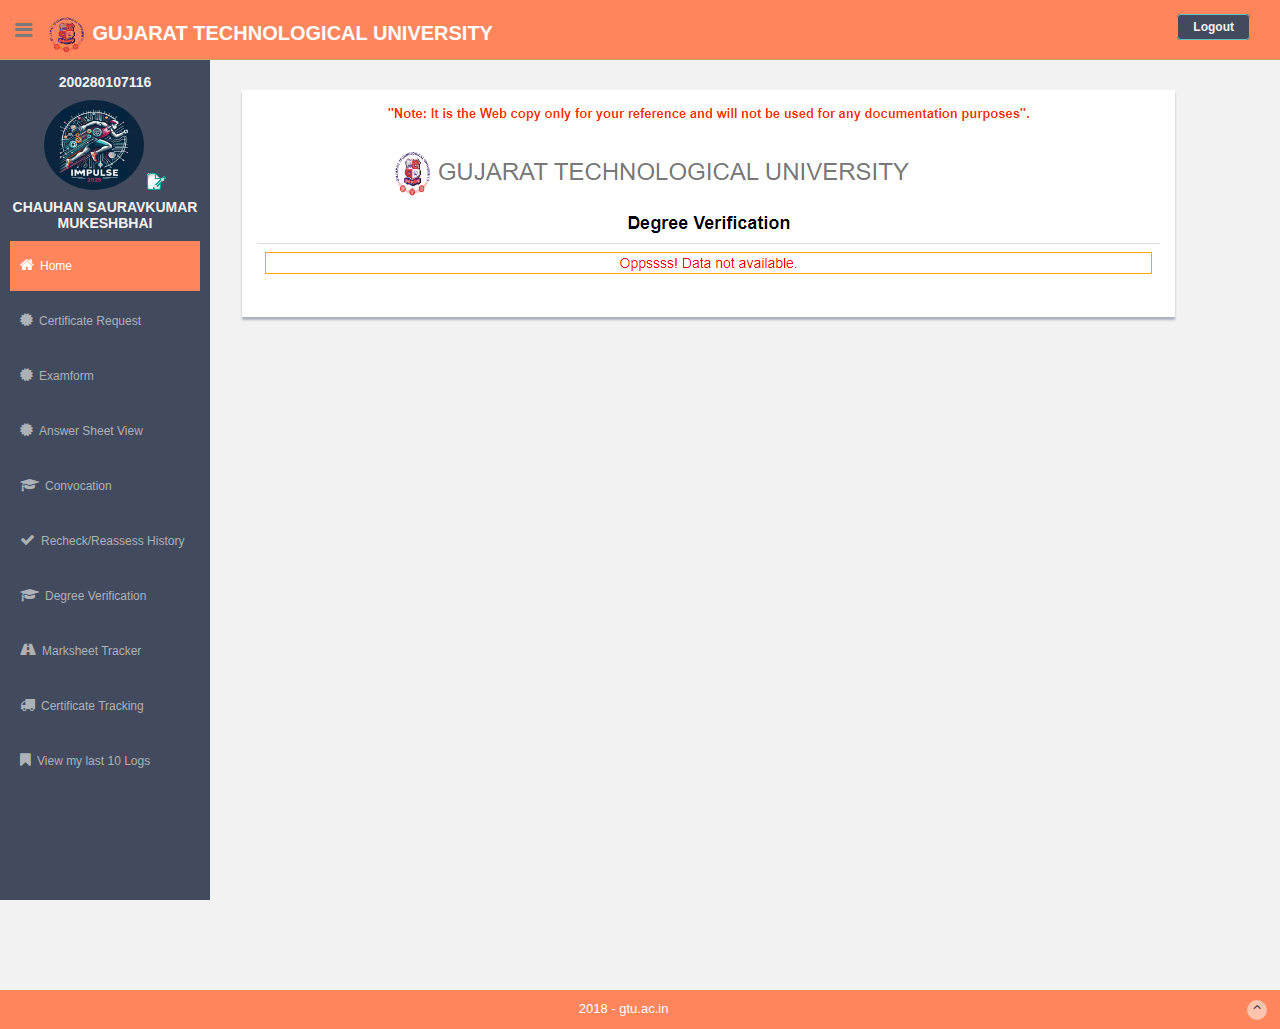
<file: degree.html>
<!DOCTYPE html PUBLIC "-//W3C//DTD XHTML 1.0 Transitional//EN" "http://www.w3.org/TR/xhtml1/DTD/xhtml1-transitional.dtd">
<html xmlns="http://www.w3.org/1999/xhtml">
<head><link rel="SHORTCUT ICON" href="assets/img/logoGTU.ico" /><meta charset="utf-8" /><meta name="viewport" content="width=device-width, initial-scale=1.0" /><meta name="description" /><meta name="author" content="Dashboard" /><meta name="keyword" content="Dashboard, Bootstrap, Admin, Template, Theme, Responsive, Fluid, Retina" /><title>
	Student Profile @ GTU
</title>
    <!-- Bootstrap core CSS -->
    <link href="assets/css/bootstrap.css" rel="stylesheet" />
    <!--external css-->
    <link href="assets/font-awesome/css/font-awesome.css" rel="stylesheet" /><link rel="stylesheet" type="text/css" href="assets/css/zabuto_calendar.css" /><link rel="stylesheet" type="text/css" href="assets/js/gritter/css/jquery.gritter.css" /><link rel="stylesheet" type="text/css" href="assets/lineicons/style.css" />
    <!-- Custom styles for this template -->
    <link href="assets/css/style.css" rel="stylesheet" /><link href="assets/css/style-responsive.css" rel="stylesheet" />
    <script src="assets/js/jquery-1.8.3.min.js" />
    
    <script type="text/javascript">
        window.oncontextmenu = function () {
            return false;
        }
        $(document).keydown(function (event) {
            if (event.keyCode == 123) {
                return false;

            }

            else if ((event.ctrlKey && event.shiftKey && event.keyCode == 73) || (event.ctrlKey && event.shiftKey && event.keyCode == 74) || (event.ctrlKey && event.keyCode == 85)) {

                return false;

            }


        });
    </script>
    
    
</head>
<body>
    <form name="aspnetForm" method="post" action="./Default.aspx" id="aspnetForm">
<div>
<input type="hidden" name="__EVENTTARGET" id="__EVENTTARGET" value="" />
<input type="hidden" name="__EVENTARGUMENT" id="__EVENTARGUMENT" value="" />
<input type="hidden" name="__VIEWSTATE" id="__VIEWSTATE" value="/[base64]/R/krLpQ+ho7FIQ1bFlSnvJcw=" />
</div>

<script type="text/javascript">
//<![CDATA[
var theForm = document.forms['aspnetForm'];
if (!theForm) {
    theForm = document.aspnetForm;
}
function __doPostBack(eventTarget, eventArgument) {
    if (!theForm.onsubmit || (theForm.onsubmit() != false)) {
        theForm.__EVENTTARGET.value = eventTarget;
        theForm.__EVENTARGUMENT.value = eventArgument;
        theForm.submit();
    }
}
//]]>
</script>


<div>

	<input type="hidden" name="__VIEWSTATEGENERATOR" id="__VIEWSTATEGENERATOR" value="CA0B0334" />
	<input type="hidden" name="__EVENTVALIDATION" id="__EVENTVALIDATION" value="/wEdAAJS0/LHU0XM3PYsM0tO+RH7oyQ2JKqr0L8AN+dKeC2Y24fBF1VNFh76FCF+CtLITKNRKnVr/IRx3x8jIlKtETiy" />
</div>
    
<header class="header black-bg" id="mainheader">
			  <div class="sidebar-toggle-box">
				  <div class="fa fa-bars tooltips" data-placement="right" data-original-title="Toggle Navigation"></div>
			  </div>
			<!--logo start-->
		   <div>
			<a href="default.aspx" class="logo">
			<img src="assets/img/gtuLogo.png" width="40" height="40" alt="Logo" />
			<b>Gujarat Technological University</b></a>
<br />

           
				<ul class="nav pull-right top-menu">
            <li>

                 <table >
                    <tr>
                        <td style="display:none"><a href="../Feedback.aspx" style="margin: 15px; color: #FFFFFF">Query/Feedback</a></td>
                        <td>
                            <a id="ctl00_hd1_lnklogout" href="index.html" style="color: #f2f2f2; font-size: 12px; border-radius: 4px; -webkit-border-radius: 4px; border: 1px solid #64c3c2 !important; padding: 5px 15px; margin-right: 15px; background: #424a5d; margin-top: 5px;"><b>Logout</b></a></td>
                    </tr>
                </table>
            </li>
          
        </ul>
               
			</div>
		</header>

    <div>
        
<div id="sidebar" class="nav-collapse ">
    <!-- sidebar menu start-->
    <ul class="sidebar-menu" id="nav-accordion" style="line-height: 20px;">
        <h5 class="centered">
            <span id="ctl00_sdm1_lbl_MapNumber">200280107116</span></h5>
        <p class="centered">
            <a href="../default.aspx">
                <img id="ctl00_sdm1_img_pro" class="img-circle" src="self.png" style="height:90px;width:100px;border-width:0px;" />
                
            </a>
            <a href="../ManageProfile03.aspx" style="text-align: right; vertical-align: bottom;">
                <img src="icon-edit.gif" alt="Edit" /></a>
        </p>
        <h5 class="centered">
            
            <span id="ctl00_sdm1_lbl_Name">CHAUHAN SAURAVKUMAR MUKESHBHAI</span>
        </h5>
        <li class="sub"><a href="dash.html" id="ctl00_sdm1_Li_Home" class="active"><i class="fa fa-home"></i><span>Home</span> </a></li>
        <li class="sub"><a href="Certi.html" id="ctl00_sdm1_A1"><i class="fa fa-certificate"></i>Certificate Request</a></li>
        <li class="sub"><a href="Examform1.html" id="ctl00_sdm1_Li_examform"><i class="fa fa-certificate"></i>Examform</a></li>
        

        

        

        


        

        <li class="sub"><a href="sheet.html" id="ctl00_sdm1_A4"><i class="fa fa-certificate"></i>Answer Sheet View</a> </li>

        <li class="sub"> </li>
        <li class="sub"> </li>
        <li class="sub"><a href="convo.html" id="ctl00_sdm1_hr_convo_archive"><i class="fa fa-graduation-cap"></i>Convocation</a> </li>

        

        <li class="sub"></li>


        <li class="sub"><a href="recheck.html" id="ctl00_sdm1_Li_RCHistory"><i
            class="fa fa-check"></i>Recheck/Reassess History </a></li>
        <li class="sub"><a href="degree.html" id="ctl00_sdm1_Li_Degree"><i class="fa fa-graduation-cap"></i>Degree Verification</a> </li>
        <li class="sub"><a href="marksheet.html" id="ctl00_sdm1_Li_Marksheet">
            <i class="fa fa-road"></i>Marksheet Tracker </a></li>
        <li class="sub"><a href="Certi.html" id="ctl00_sdm1_Li_Certificate">
            <i class="fa fa-truck"></i>Certificate Tracking </a></li>




        
        <li class="sub"></li>
        <li class="sub" style="display: none;"><a href="studentprofile.aspx" id="ctl00_sdm1_Li_Profile"><i class="fa fa-dashboard"></i><span>Profile</span> </a></li>
        <li class="sub"></li>
        
        
        
        
        <li class="sub"><a href="logs.html" id="ctl00_sdm1_Li_Logs"><i class="fa fa-bookmark"></i>View my last 10 Logs </a></li>
    </ul>
    <!-- sidebar menu end-->
</div>

        
    <style type="text/css">
        .myTable {
            /*background-color: #eee;*/
            border-collapse: collapse;
            color: #000000;
            text-align: left;
            align ="center";
        }

            .myTable th {
                /* background-color: #000;*/
                color: White;
            }

            .myTable td, .myTable th {
                padding: 5px;
                border: 1px solid #C0C0C0;
            }
    </style>
    <div id="main-content">
        <div class="wrapper site-min-height">
                        


                        <div class="panel-body">



<img src="Screenshot (236).png">



                                                            <tr style="display:none">
                                    <td>
                                        <span id="ctl00_ContentPlaceHolder1_lblConvocationYear_txt"></span>
                                    </td>
                                    <td>
                                           <span id="ctl00_ContentPlaceHolder1_lblConvocationYear"></span>
                                    </td>
                                </tr>
                            </table>
                        </div>
                    </div>
                </div>
               
            </div>


              <div class="panel-body">

               
                
              

            </div>
        </div>
    </div>

    </div>
    </form>
    <!--footer start-->
    
<footer id="mainfooter" class="site-footer">
		  <div class="text-center">
			  2018 - gtu.ac.in
			  <a href="#" class="go-top">
				  <i class="fa fa-angle-up"></i>
			  </a>
		  </div>
	  </footer>

    <!--footer end-->
    <!-- js placed at the end of the document so the pages load faster -->
    <script src="assets/js/jquery.js"></script>
    <script src="assets/js/jquery-1.8.3.min.js"></script>
    <script src="assets/js/bootstrap.min.js"></script>
    <script class="include" type="text/javascript" src="assets/js/jquery.dcjqaccordion.2.7.js"></script>
    <script src="assets/js/jquery.scrollTo.min.js"></script>
    <script src="assets/js/jquery.nicescroll.js" type="text/javascript"></script>
    <script src="assets/js/jquery.sparkline.js"></script>
    <!--common script for all pages-->
    <script src="assets/js/common-scripts.js"></script>
    <script type="text/javascript" src="assets/js/gritter/js/jquery.gritter.js"></script>
    <script type="text/javascript" src="assets/js/gritter-conf.js"></script>
    <!--script for this page-->
    <script src="assets/js/sparkline-chart.js"></script>
    <script src="assets/js/zabuto_calendar.js"></script>
    <script type="application/javascript">
		$(document).ready(function () {
			$("#date-popover").popover({html: true, trigger: "manual"});
			$("#date-popover").hide();
			$("#date-popover").click(function (e) {
				$(this).hide();
			});
		
			$("#my-calendar").zabuto_calendar({
				action: function () {
					return myDateFunction(this.id, false);
				},
				action_nav: function () {
					return myNavFunction(this.id);
				},
				ajax: {
					url: "show_data.php?action=1",
					modal: true
				},
				legend: [
					{type: "text", label: "Special event", badge: "00"},
					{type: "block", label: "Regular event", }
				]
			});
		});
		
		
		function myNavFunction(id) {
			$("#date-popover").hide();
			var nav = $("#" + id).data("navigation");
			var to = $("#" + id).data("to");
			console.log('nav ' + nav + ' to: ' + to.month + '/' + to.year);
		}
    </script>
</body>
</html>
</file>
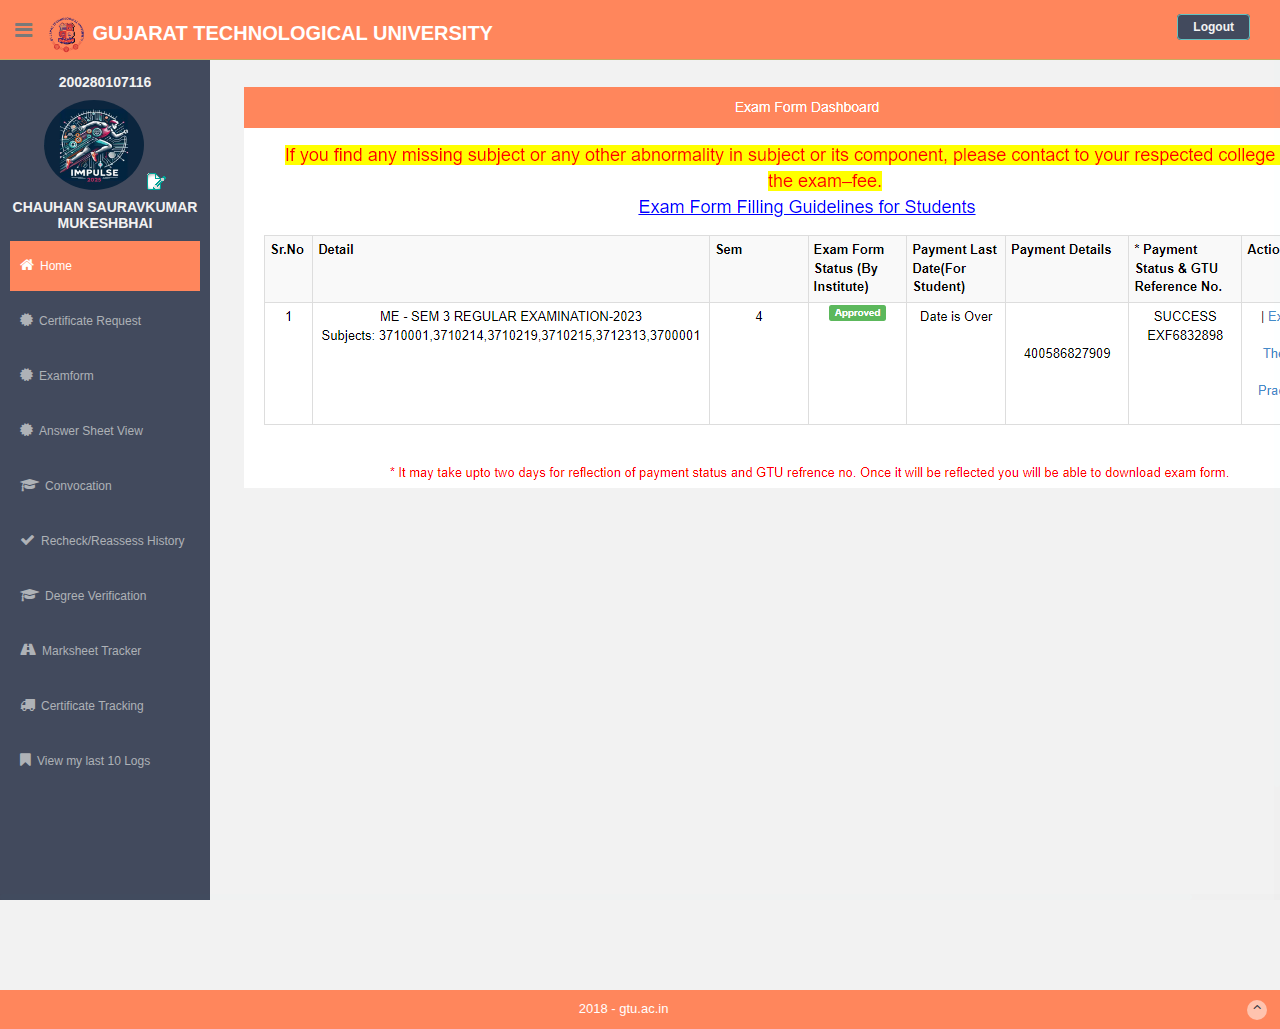
<file: Examform1.html>
<!DOCTYPE html PUBLIC "-//W3C//DTD XHTML 1.0 Transitional//EN" "http://www.w3.org/TR/xhtml1/DTD/xhtml1-transitional.dtd">
<html xmlns="http://www.w3.org/1999/xhtml">
<head><link rel="SHORTCUT ICON" href="assets/img/logoGTU.ico" /><meta charset="utf-8" /><meta name="viewport" content="width=device-width, initial-scale=1.0" /><meta name="description" /><meta name="author" content="Dashboard" /><meta name="keyword" content="Dashboard, Bootstrap, Admin, Template, Theme, Responsive, Fluid, Retina" /><title>
	Student Profile @ GTU
</title>
    <!-- Bootstrap core CSS -->
    <link href="assets/css/bootstrap.css" rel="stylesheet" />
    <!--external css-->
    <link href="assets/font-awesome/css/font-awesome.css" rel="stylesheet" /><link rel="stylesheet" type="text/css" href="assets/css/zabuto_calendar.css" /><link rel="stylesheet" type="text/css" href="assets/js/gritter/css/jquery.gritter.css" /><link rel="stylesheet" type="text/css" href="assets/lineicons/style.css" />
    <!-- Custom styles for this template -->
    <link href="assets/css/style.css" rel="stylesheet" /><link href="assets/css/style-responsive.css" rel="stylesheet" />
    <script src="assets/js/jquery-1.8.3.min.js" />
    
    <script type="text/javascript">
        window.oncontextmenu = function () {
            return false;
        }
        $(document).keydown(function (event) {
            if (event.keyCode == 123) {
                return false;

            }

            else if ((event.ctrlKey && event.shiftKey && event.keyCode == 73) || (event.ctrlKey && event.shiftKey && event.keyCode == 74) || (event.ctrlKey && event.keyCode == 85)) {

                return false;

            }


        });
    </script>
    
    
</head>
<body>
    <form name="aspnetForm" method="post" action="./Default.aspx" id="aspnetForm">
<div>
<input type="hidden" name="__EVENTTARGET" id="__EVENTTARGET" value="" />
<input type="hidden" name="__EVENTARGUMENT" id="__EVENTARGUMENT" value="" />
<input type="hidden" name="__VIEWSTATE" id="__VIEWSTATE" value="/[base64]/R/krLpQ+ho7FIQ1bFlSnvJcw=" />
</div>

<script type="text/javascript">
//<![CDATA[
var theForm = document.forms['aspnetForm'];
if (!theForm) {
    theForm = document.aspnetForm;
}
function __doPostBack(eventTarget, eventArgument) {
    if (!theForm.onsubmit || (theForm.onsubmit() != false)) {
        theForm.__EVENTTARGET.value = eventTarget;
        theForm.__EVENTARGUMENT.value = eventArgument;
        theForm.submit();
    }
}
//]]>
</script>


<div>

	<input type="hidden" name="__VIEWSTATEGENERATOR" id="__VIEWSTATEGENERATOR" value="CA0B0334" />
	<input type="hidden" name="__EVENTVALIDATION" id="__EVENTVALIDATION" value="/wEdAAJS0/LHU0XM3PYsM0tO+RH7oyQ2JKqr0L8AN+dKeC2Y24fBF1VNFh76FCF+CtLITKNRKnVr/IRx3x8jIlKtETiy" />
</div>
    
<header class="header black-bg" id="mainheader">
			  <div class="sidebar-toggle-box">
				  <div class="fa fa-bars tooltips" data-placement="right" data-original-title="Toggle Navigation"></div>
			  </div>
			<!--logo start-->
		   <div>
			<a href="default.aspx" class="logo">
			<img src="assets/img/gtuLogo.png" width="40" height="40" alt="Logo" />
			<b>Gujarat Technological University</b></a>
<br />

           
				<ul class="nav pull-right top-menu">
            <li>

                 <table >
                    <tr>
                        <td style="display:none"><a href="../Feedback.aspx" style="margin: 15px; color: #FFFFFF">Query/Feedback</a></td>
                        <td>
                            <a id="ctl00_hd1_lnklogout" href="index.html" style="color: #f2f2f2; font-size: 12px; border-radius: 4px; -webkit-border-radius: 4px; border: 1px solid #64c3c2 !important; padding: 5px 15px; margin-right: 15px; background: #424a5d; margin-top: 5px;"><b>Logout</b></a></td>
                    </tr>
                </table>
            </li>
          
        </ul>
               
			</div>
		</header>

    <div>
        
<div id="sidebar" class="nav-collapse ">
    <!-- sidebar menu start-->
    <ul class="sidebar-menu" id="nav-accordion" style="line-height: 20px;">
        <h5 class="centered">
            <span id="ctl00_sdm1_lbl_MapNumber">200280107116</span></h5>
        <p class="centered">
            <a href="../default.aspx">
                <img id="ctl00_sdm1_img_pro" class="img-circle" src="self.png" style="height:90px;width:100px;border-width:0px;" />
                
            </a>
            <a href="../ManageProfile03.aspx" style="text-align: right; vertical-align: bottom;">
                <img src="icon-edit.gif" alt="Edit" /></a>
        </p>
        <h5 class="centered">
            
            <span id="ctl00_sdm1_lbl_Name">CHAUHAN SAURAVKUMAR MUKESHBHAI</span>
        </h5>
        <li class="sub"><a href="dash.html" id="ctl00_sdm1_Li_Home" class="active"><i class="fa fa-home"></i><span>Home</span> </a></li>
        <li class="sub"><a href="Certi.html" id="ctl00_sdm1_A1"><i class="fa fa-certificate"></i>Certificate Request</a></li>
        <li class="sub"><a href="Examform1.html" id="ctl00_sdm1_Li_examform"><i class="fa fa-certificate"></i>Examform</a></li>
        

        

        

        


        

        <li class="sub"><a href="sheet.html" id="ctl00_sdm1_A4"><i class="fa fa-certificate"></i>Answer Sheet View</a> </li>

        <li class="sub"> </li>
        <li class="sub"> </li>
        <li class="sub"><a href="convo.html" id="ctl00_sdm1_hr_convo_archive"><i class="fa fa-graduation-cap"></i>Convocation</a> </li>

        

        <li class="sub"></li>


        <li class="sub"><a href="recheck.html" id="ctl00_sdm1_Li_RCHistory"><i
            class="fa fa-check"></i>Recheck/Reassess History </a></li>
        <li class="sub"><a href="degree.html" id="ctl00_sdm1_Li_Degree"><i class="fa fa-graduation-cap"></i>Degree Verification</a> </li>
        <li class="sub"><a href="marksheet.html" id="ctl00_sdm1_Li_Marksheet">
            <i class="fa fa-road"></i>Marksheet Tracker </a></li>
        <li class="sub"><a href="Certi.html" id="ctl00_sdm1_Li_Certificate">
            <i class="fa fa-truck"></i>Certificate Tracking </a></li>




        
        <li class="sub"></li>
        <li class="sub" style="display: none;"><a href="studentprofile.aspx" id="ctl00_sdm1_Li_Profile"><i class="fa fa-dashboard"></i><span>Profile</span> </a></li>
        <li class="sub"></li>
        
        
        
        
        <li class="sub"><a href="logs.html" id="ctl00_sdm1_Li_Logs"><i class="fa fa-bookmark"></i>View my last 10 Logs </a></li>
    </ul>
    <!-- sidebar menu end-->
</div>

        
    <style type="text/css">
        .myTable {
            /*background-color: #eee;*/
            border-collapse: collapse;
            color: #000000;
            text-align: left;
            align ="center";
        }

            .myTable th {
                /* background-color: #000;*/
                color: White;
            }

            .myTable td, .myTable th {
                padding: 5px;
                border: 1px solid #C0C0C0;
            }
    </style>
    <div id="main-content">
        <div class="wrapper site-min-height">
                        


                        <div class="panel-body">



<img src="Screenshot (233).png">



                                                            <tr style="display:none">
                                    <td>
                                        <span id="ctl00_ContentPlaceHolder1_lblConvocationYear_txt"></span>
                                    </td>
                                    <td>
                                           <span id="ctl00_ContentPlaceHolder1_lblConvocationYear"></span>
                                    </td>
                                </tr>
                            </table>
                        </div>
                    </div>
                </div>
               
            </div>


              <div class="panel-body">

               
                
              

            </div>
        </div>
    </div>

    </div>
    </form>
    <!--footer start-->
    
<footer id="mainfooter" class="site-footer">
		  <div class="text-center">
			  2018 - gtu.ac.in
			  <a href="#" class="go-top">
				  <i class="fa fa-angle-up"></i>
			  </a>
		  </div>
	  </footer>

    <!--footer end-->
    <!-- js placed at the end of the document so the pages load faster -->
    <script src="assets/js/jquery.js"></script>
    <script src="assets/js/jquery-1.8.3.min.js"></script>
    <script src="assets/js/bootstrap.min.js"></script>
    <script class="include" type="text/javascript" src="assets/js/jquery.dcjqaccordion.2.7.js"></script>
    <script src="assets/js/jquery.scrollTo.min.js"></script>
    <script src="assets/js/jquery.nicescroll.js" type="text/javascript"></script>
    <script src="assets/js/jquery.sparkline.js"></script>
    <!--common script for all pages-->
    <script src="assets/js/common-scripts.js"></script>
    <script type="text/javascript" src="assets/js/gritter/js/jquery.gritter.js"></script>
    <script type="text/javascript" src="assets/js/gritter-conf.js"></script>
    <!--script for this page-->
    <script src="assets/js/sparkline-chart.js"></script>
    <script src="assets/js/zabuto_calendar.js"></script>
    <script type="application/javascript">
		$(document).ready(function () {
			$("#date-popover").popover({html: true, trigger: "manual"});
			$("#date-popover").hide();
			$("#date-popover").click(function (e) {
				$(this).hide();
			});
		
			$("#my-calendar").zabuto_calendar({
				action: function () {
					return myDateFunction(this.id, false);
				},
				action_nav: function () {
					return myNavFunction(this.id);
				},
				ajax: {
					url: "show_data.php?action=1",
					modal: true
				},
				legend: [
					{type: "text", label: "Special event", badge: "00"},
					{type: "block", label: "Regular event", }
				]
			});
		});
		
		
		function myNavFunction(id) {
			$("#date-popover").hide();
			var nav = $("#" + id).data("navigation");
			var to = $("#" + id).data("to");
			console.log('nav ' + nav + ' to: ' + to.month + '/' + to.year);
		}
    </script>
</body>
</html>
</file>
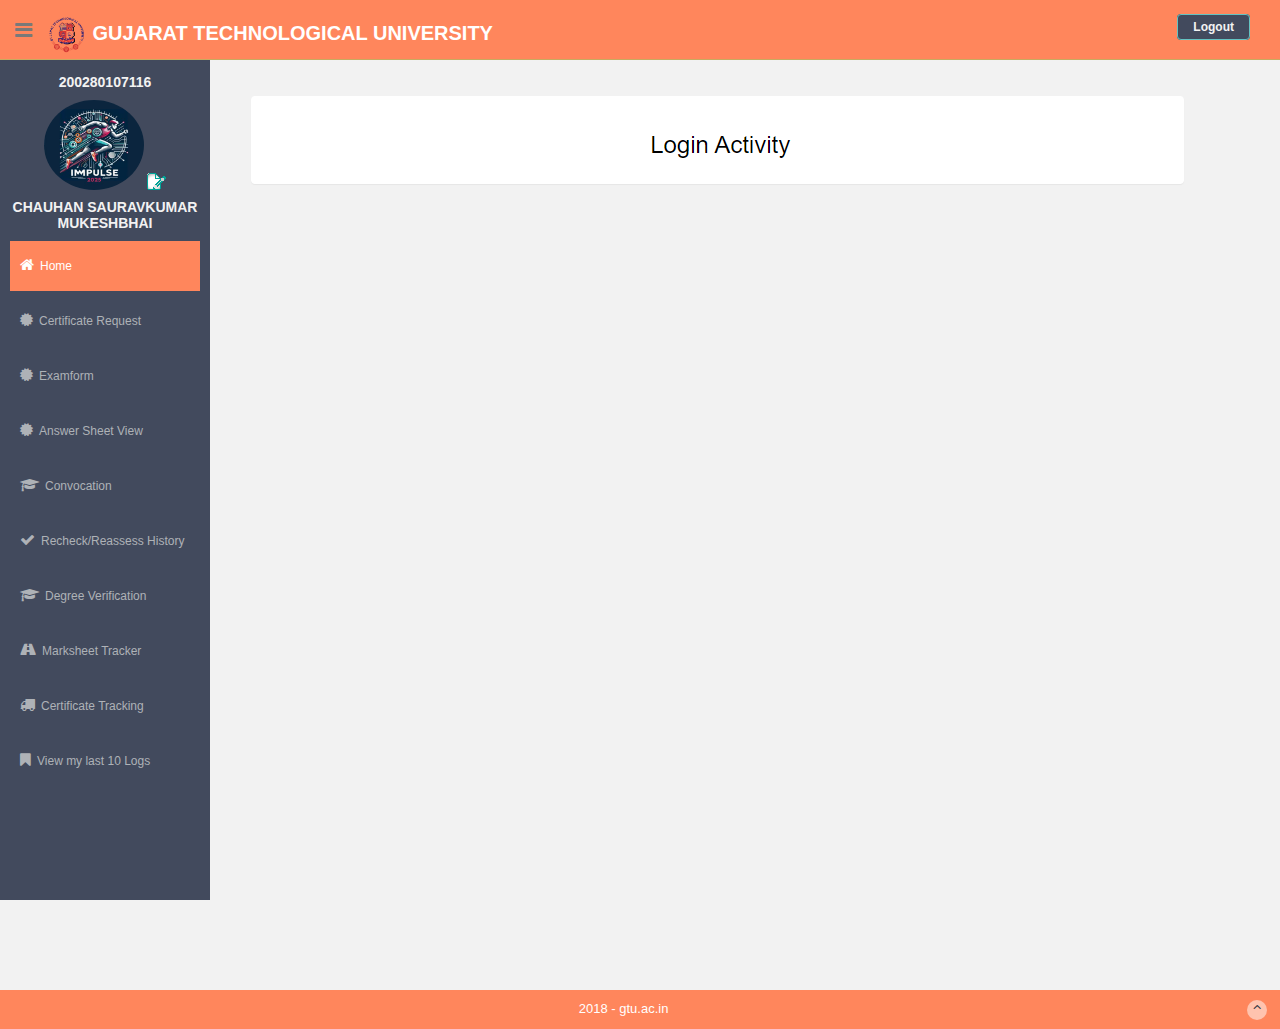
<file: logs.html>
<!DOCTYPE html PUBLIC "-//W3C//DTD XHTML 1.0 Transitional//EN" "http://www.w3.org/TR/xhtml1/DTD/xhtml1-transitional.dtd">
<html xmlns="http://www.w3.org/1999/xhtml">
<head><link rel="SHORTCUT ICON" href="assets/img/logoGTU.ico" /><meta charset="utf-8" /><meta name="viewport" content="width=device-width, initial-scale=1.0" /><meta name="description" /><meta name="author" content="Dashboard" /><meta name="keyword" content="Dashboard, Bootstrap, Admin, Template, Theme, Responsive, Fluid, Retina" /><title>
	Student Profile @ GTU
</title>
    <!-- Bootstrap core CSS -->
    <link href="assets/css/bootstrap.css" rel="stylesheet" />
    <!--external css-->
    <link href="assets/font-awesome/css/font-awesome.css" rel="stylesheet" /><link rel="stylesheet" type="text/css" href="assets/css/zabuto_calendar.css" /><link rel="stylesheet" type="text/css" href="assets/js/gritter/css/jquery.gritter.css" /><link rel="stylesheet" type="text/css" href="assets/lineicons/style.css" />
    <!-- Custom styles for this template -->
    <link href="assets/css/style.css" rel="stylesheet" /><link href="assets/css/style-responsive.css" rel="stylesheet" />
    <script src="assets/js/jquery-1.8.3.min.js" />
    
    <script type="text/javascript">
        window.oncontextmenu = function () {
            return false;
        }
        $(document).keydown(function (event) {
            if (event.keyCode == 123) {
                return false;

            }

            else if ((event.ctrlKey && event.shiftKey && event.keyCode == 73) || (event.ctrlKey && event.shiftKey && event.keyCode == 74) || (event.ctrlKey && event.keyCode == 85)) {

                return false;

            }


        });
    </script>
    
    
</head>
<body>
    <form name="aspnetForm" method="post" action="./Default.aspx" id="aspnetForm">
<div>
<input type="hidden" name="__EVENTTARGET" id="__EVENTTARGET" value="" />
<input type="hidden" name="__EVENTARGUMENT" id="__EVENTARGUMENT" value="" />
<input type="hidden" name="__VIEWSTATE" id="__VIEWSTATE" value="/[base64]/R/krLpQ+ho7FIQ1bFlSnvJcw=" />
</div>

<script type="text/javascript">
//<![CDATA[
var theForm = document.forms['aspnetForm'];
if (!theForm) {
    theForm = document.aspnetForm;
}
function __doPostBack(eventTarget, eventArgument) {
    if (!theForm.onsubmit || (theForm.onsubmit() != false)) {
        theForm.__EVENTTARGET.value = eventTarget;
        theForm.__EVENTARGUMENT.value = eventArgument;
        theForm.submit();
    }
}
//]]>
</script>


<div>

	<input type="hidden" name="__VIEWSTATEGENERATOR" id="__VIEWSTATEGENERATOR" value="CA0B0334" />
	<input type="hidden" name="__EVENTVALIDATION" id="__EVENTVALIDATION" value="/wEdAAJS0/LHU0XM3PYsM0tO+RH7oyQ2JKqr0L8AN+dKeC2Y24fBF1VNFh76FCF+CtLITKNRKnVr/IRx3x8jIlKtETiy" />
</div>
    
<header class="header black-bg" id="mainheader">
			  <div class="sidebar-toggle-box">
				  <div class="fa fa-bars tooltips" data-placement="right" data-original-title="Toggle Navigation"></div>
			  </div>
			<!--logo start-->
		   <div>
			<a href="default.aspx" class="logo">
			<img src="assets/img/gtuLogo.png" width="40" height="40" alt="Logo" />
			<b>Gujarat Technological University</b></a>
<br />

           
				<ul class="nav pull-right top-menu">
            <li>

                 <table >
                    <tr>
                        <td style="display:none"><a href="../Feedback.aspx" style="margin: 15px; color: #FFFFFF">Query/Feedback</a></td>
                        <td>
                            <a id="ctl00_hd1_lnklogout" href="index.html" style="color: #f2f2f2; font-size: 12px; border-radius: 4px; -webkit-border-radius: 4px; border: 1px solid #64c3c2 !important; padding: 5px 15px; margin-right: 15px; background: #424a5d; margin-top: 5px;"><b>Logout</b></a></td>
                    </tr>
                </table>
            </li>
          
        </ul>
               
			</div>
		</header>

    <div>
        
<div id="sidebar" class="nav-collapse ">
    <!-- sidebar menu start-->
    <ul class="sidebar-menu" id="nav-accordion" style="line-height: 20px;">
        <h5 class="centered">
            <span id="ctl00_sdm1_lbl_MapNumber">200280107116</span></h5>
        <p class="centered">
            <a href="../default.aspx">
                <img id="ctl00_sdm1_img_pro" class="img-circle" src="self.png" style="height:90px;width:100px;border-width:0px;" />
                
            </a>
            <a href="../ManageProfile03.aspx" style="text-align: right; vertical-align: bottom;">
                <img src="icon-edit.gif" alt="Edit" /></a>
        </p>
        <h5 class="centered">
            
            <span id="ctl00_sdm1_lbl_Name">CHAUHAN SAURAVKUMAR MUKESHBHAI</span>
        </h5>
        <li class="sub"><a href="dash.html" id="ctl00_sdm1_Li_Home" class="active"><i class="fa fa-home"></i><span>Home</span> </a></li>
        <li class="sub"><a href="Certi.html" id="ctl00_sdm1_A1"><i class="fa fa-certificate"></i>Certificate Request</a></li>
        <li class="sub"><a href="Examform1.html" id="ctl00_sdm1_Li_examform"><i class="fa fa-certificate"></i>Examform</a></li>
        

        

        

        


        

        <li class="sub"><a href="sheet.html" id="ctl00_sdm1_A4"><i class="fa fa-certificate"></i>Answer Sheet View</a> </li>

        <li class="sub"> </li>
        <li class="sub"> </li>
        <li class="sub"><a href="convo.html" id="ctl00_sdm1_hr_convo_archive"><i class="fa fa-graduation-cap"></i>Convocation</a> </li>

        

        <li class="sub"></li>


        <li class="sub"><a href="recheck.html" id="ctl00_sdm1_Li_RCHistory"><i
            class="fa fa-check"></i>Recheck/Reassess History </a></li>
        <li class="sub"><a href="degree.html" id="ctl00_sdm1_Li_Degree"><i class="fa fa-graduation-cap"></i>Degree Verification</a> </li>
        <li class="sub"><a href="marksheet.html" id="ctl00_sdm1_Li_Marksheet">
            <i class="fa fa-road"></i>Marksheet Tracker </a></li>
        <li class="sub"><a href="Certi.html" id="ctl00_sdm1_Li_Certificate">
            <i class="fa fa-truck"></i>Certificate Tracking </a></li>




        
        <li class="sub"></li>
        <li class="sub" style="display: none;"><a href="studentprofile.aspx" id="ctl00_sdm1_Li_Profile"><i class="fa fa-dashboard"></i><span>Profile</span> </a></li>
        <li class="sub"></li>
        
        
        
        
        <li class="sub"><a href="logs.html" id="ctl00_sdm1_Li_Logs"><i class="fa fa-bookmark"></i>View my last 10 Logs </a></li>
    </ul>
    <!-- sidebar menu end-->
</div>

        
    <style type="text/css">
        .myTable {
            /*background-color: #eee;*/
            border-collapse: collapse;
            color: #000000;
            text-align: left;
            align ="center";
        }

            .myTable th {
                /* background-color: #000;*/
                color: White;
            }

            .myTable td, .myTable th {
                padding: 5px;
                border: 1px solid #C0C0C0;
            }
    </style>
    <div id="main-content">
        <div class="wrapper site-min-height">
                        


                        <div class="panel-body">



<img src="Screenshot (239).png">



                                                            <tr style="display:none">
                                    <td>
                                        <span id="ctl00_ContentPlaceHolder1_lblConvocationYear_txt"></span>
                                    </td>
                                    <td>
                                           <span id="ctl00_ContentPlaceHolder1_lblConvocationYear"></span>
                                    </td>
                                </tr>
                            </table>
                        </div>
                    </div>
                </div>
               
            </div>


              <div class="panel-body">

               
                
              

            </div>
        </div>
    </div>

    </div>
    </form>
    <!--footer start-->
    
<footer id="mainfooter" class="site-footer">
		  <div class="text-center">
			  2018 - gtu.ac.in
			  <a href="#" class="go-top">
				  <i class="fa fa-angle-up"></i>
			  </a>
		  </div>
	  </footer>

    <!--footer end-->
    <!-- js placed at the end of the document so the pages load faster -->
    <script src="assets/js/jquery.js"></script>
    <script src="assets/js/jquery-1.8.3.min.js"></script>
    <script src="assets/js/bootstrap.min.js"></script>
    <script class="include" type="text/javascript" src="assets/js/jquery.dcjqaccordion.2.7.js"></script>
    <script src="assets/js/jquery.scrollTo.min.js"></script>
    <script src="assets/js/jquery.nicescroll.js" type="text/javascript"></script>
    <script src="assets/js/jquery.sparkline.js"></script>
    <!--common script for all pages-->
    <script src="assets/js/common-scripts.js"></script>
    <script type="text/javascript" src="assets/js/gritter/js/jquery.gritter.js"></script>
    <script type="text/javascript" src="assets/js/gritter-conf.js"></script>
    <!--script for this page-->
    <script src="assets/js/sparkline-chart.js"></script>
    <script src="assets/js/zabuto_calendar.js"></script>
    <script type="application/javascript">
		$(document).ready(function () {
			$("#date-popover").popover({html: true, trigger: "manual"});
			$("#date-popover").hide();
			$("#date-popover").click(function (e) {
				$(this).hide();
			});
		
			$("#my-calendar").zabuto_calendar({
				action: function () {
					return myDateFunction(this.id, false);
				},
				action_nav: function () {
					return myNavFunction(this.id);
				},
				ajax: {
					url: "show_data.php?action=1",
					modal: true
				},
				legend: [
					{type: "text", label: "Special event", badge: "00"},
					{type: "block", label: "Regular event", }
				]
			});
		});
		
		
		function myNavFunction(id) {
			$("#date-popover").hide();
			var nav = $("#" + id).data("navigation");
			var to = $("#" + id).data("to");
			console.log('nav ' + nav + ' to: ' + to.month + '/' + to.year);
		}
    </script>
</body>
</html>
</file>
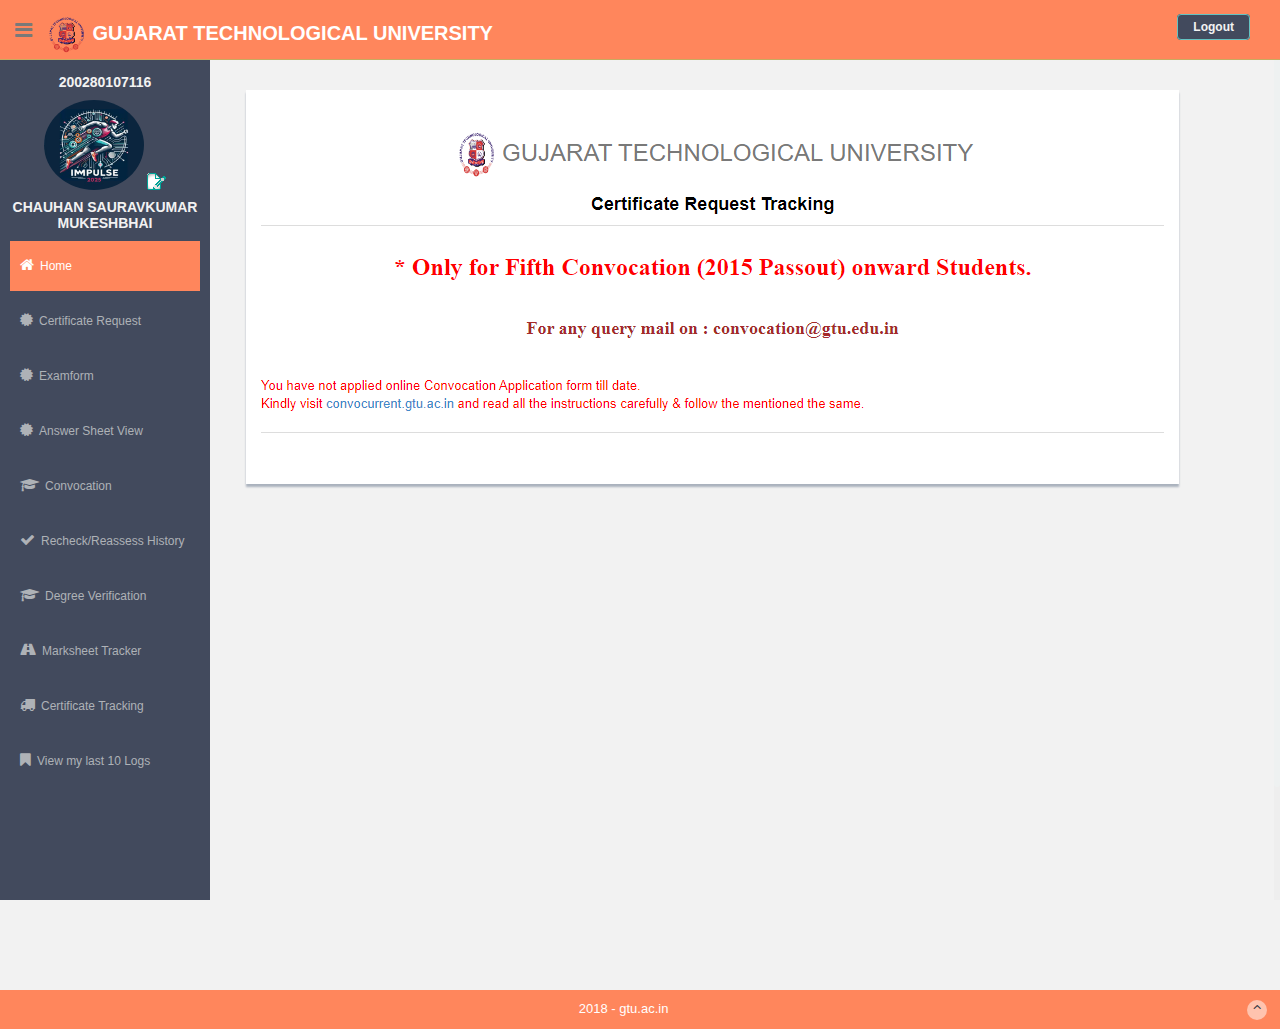
<file: marksheet.html>
<!DOCTYPE html PUBLIC "-//W3C//DTD XHTML 1.0 Transitional//EN" "http://www.w3.org/TR/xhtml1/DTD/xhtml1-transitional.dtd">
<html xmlns="http://www.w3.org/1999/xhtml">
<head><link rel="SHORTCUT ICON" href="assets/img/logoGTU.ico" /><meta charset="utf-8" /><meta name="viewport" content="width=device-width, initial-scale=1.0" /><meta name="description" /><meta name="author" content="Dashboard" /><meta name="keyword" content="Dashboard, Bootstrap, Admin, Template, Theme, Responsive, Fluid, Retina" /><title>
	Student Profile @ GTU
</title>
    <!-- Bootstrap core CSS -->
    <link href="assets/css/bootstrap.css" rel="stylesheet" />
    <!--external css-->
    <link href="assets/font-awesome/css/font-awesome.css" rel="stylesheet" /><link rel="stylesheet" type="text/css" href="assets/css/zabuto_calendar.css" /><link rel="stylesheet" type="text/css" href="assets/js/gritter/css/jquery.gritter.css" /><link rel="stylesheet" type="text/css" href="assets/lineicons/style.css" />
    <!-- Custom styles for this template -->
    <link href="assets/css/style.css" rel="stylesheet" /><link href="assets/css/style-responsive.css" rel="stylesheet" />
    <script src="assets/js/jquery-1.8.3.min.js" />
    
    <script type="text/javascript">
        window.oncontextmenu = function () {
            return false;
        }
        $(document).keydown(function (event) {
            if (event.keyCode == 123) {
                return false;

            }

            else if ((event.ctrlKey && event.shiftKey && event.keyCode == 73) || (event.ctrlKey && event.shiftKey && event.keyCode == 74) || (event.ctrlKey && event.keyCode == 85)) {

                return false;

            }


        });
    </script>
    
    
</head>
<body>
    <form name="aspnetForm" method="post" action="./Default.aspx" id="aspnetForm">
<div>
<input type="hidden" name="__EVENTTARGET" id="__EVENTTARGET" value="" />
<input type="hidden" name="__EVENTARGUMENT" id="__EVENTARGUMENT" value="" />
<input type="hidden" name="__VIEWSTATE" id="__VIEWSTATE" value="/[base64]/R/krLpQ+ho7FIQ1bFlSnvJcw=" />
</div>

<script type="text/javascript">
//<![CDATA[
var theForm = document.forms['aspnetForm'];
if (!theForm) {
    theForm = document.aspnetForm;
}
function __doPostBack(eventTarget, eventArgument) {
    if (!theForm.onsubmit || (theForm.onsubmit() != false)) {
        theForm.__EVENTTARGET.value = eventTarget;
        theForm.__EVENTARGUMENT.value = eventArgument;
        theForm.submit();
    }
}
//]]>
</script>


<div>

	<input type="hidden" name="__VIEWSTATEGENERATOR" id="__VIEWSTATEGENERATOR" value="CA0B0334" />
	<input type="hidden" name="__EVENTVALIDATION" id="__EVENTVALIDATION" value="/wEdAAJS0/LHU0XM3PYsM0tO+RH7oyQ2JKqr0L8AN+dKeC2Y24fBF1VNFh76FCF+CtLITKNRKnVr/IRx3x8jIlKtETiy" />
</div>
    
<header class="header black-bg" id="mainheader">
			  <div class="sidebar-toggle-box">
				  <div class="fa fa-bars tooltips" data-placement="right" data-original-title="Toggle Navigation"></div>
			  </div>
			<!--logo start-->
		   <div>
			<a href="default.aspx" class="logo">
			<img src="assets/img/gtuLogo.png" width="40" height="40" alt="Logo" />
			<b>Gujarat Technological University</b></a>
<br />

           
				<ul class="nav pull-right top-menu">
            <li>

                 <table >
                    <tr>
                        <td style="display:none"><a href="../Feedback.aspx" style="margin: 15px; color: #FFFFFF">Query/Feedback</a></td>
                        <td>
                            <a id="ctl00_hd1_lnklogout" href="index.html" style="color: #f2f2f2; font-size: 12px; border-radius: 4px; -webkit-border-radius: 4px; border: 1px solid #64c3c2 !important; padding: 5px 15px; margin-right: 15px; background: #424a5d; margin-top: 5px;"><b>Logout</b></a></td>
                    </tr>
                </table>
            </li>
          
        </ul>
               
			</div>
		</header>

    <div>
        
<div id="sidebar" class="nav-collapse ">
    <!-- sidebar menu start-->
    <ul class="sidebar-menu" id="nav-accordion" style="line-height: 20px;">
        <h5 class="centered">
            <span id="ctl00_sdm1_lbl_MapNumber">200280107116</span></h5>
        <p class="centered">
            <a href="../default.aspx">
                <img id="ctl00_sdm1_img_pro" class="img-circle" src="self.png" style="height:90px;width:100px;border-width:0px;" />
                
            </a>
            <a href="../ManageProfile03.aspx" style="text-align: right; vertical-align: bottom;">
                <img src="icon-edit.gif" alt="Edit" /></a>
        </p>
        <h5 class="centered">
            
            <span id="ctl00_sdm1_lbl_Name">CHAUHAN SAURAVKUMAR MUKESHBHAI</span>
        </h5>
        <li class="sub"><a href="dash.html" id="ctl00_sdm1_Li_Home" class="active"><i class="fa fa-home"></i><span>Home</span> </a></li>
        <li class="sub"><a href="Certi.html" id="ctl00_sdm1_A1"><i class="fa fa-certificate"></i>Certificate Request</a></li>
        <li class="sub"><a href="Examform1.html" id="ctl00_sdm1_Li_examform"><i class="fa fa-certificate"></i>Examform</a></li>
        

        

        

        


        

        <li class="sub"><a href="sheet.html" id="ctl00_sdm1_A4"><i class="fa fa-certificate"></i>Answer Sheet View</a> </li>

        <li class="sub"> </li>
        <li class="sub"> </li>
        <li class="sub"><a href="convo.html" id="ctl00_sdm1_hr_convo_archive"><i class="fa fa-graduation-cap"></i>Convocation</a> </li>

        

        <li class="sub"></li>


        <li class="sub"><a href="recheck.html" id="ctl00_sdm1_Li_RCHistory"><i
            class="fa fa-check"></i>Recheck/Reassess History </a></li>
        <li class="sub"><a href="degree.html" id="ctl00_sdm1_Li_Degree"><i class="fa fa-graduation-cap"></i>Degree Verification</a> </li>
        <li class="sub"><a href="marksheet.html" id="ctl00_sdm1_Li_Marksheet">
            <i class="fa fa-road"></i>Marksheet Tracker </a></li>
        <li class="sub"><a href="Certi.html" id="ctl00_sdm1_Li_Certificate">
            <i class="fa fa-truck"></i>Certificate Tracking </a></li>




        
        <li class="sub"></li>
        <li class="sub" style="display: none;"><a href="studentprofile.aspx" id="ctl00_sdm1_Li_Profile"><i class="fa fa-dashboard"></i><span>Profile</span> </a></li>
        <li class="sub"></li>
        
        
        
        
        <li class="sub"><a href="logs.html" id="ctl00_sdm1_Li_Logs"><i class="fa fa-bookmark"></i>View my last 10 Logs </a></li>
    </ul>
    <!-- sidebar menu end-->
</div>

        
    <style type="text/css">
        .myTable {
            /*background-color: #eee;*/
            border-collapse: collapse;
            color: #000000;
            text-align: left;
            align ="center";
        }

            .myTable th {
                /* background-color: #000;*/
                color: White;
            }

            .myTable td, .myTable th {
                padding: 5px;
                border: 1px solid #C0C0C0;
            }
    </style>
    <div id="main-content">
        <div class="wrapper site-min-height">
                        


                        <div class="panel-body">



<img src="Screenshot (238).png">



                                                            <tr style="display:none">
                                    <td>
                                        <span id="ctl00_ContentPlaceHolder1_lblConvocationYear_txt"></span>
                                    </td>
                                    <td>
                                           <span id="ctl00_ContentPlaceHolder1_lblConvocationYear"></span>
                                    </td>
                                </tr>
                            </table>
                        </div>
                    </div>
                </div>
               
            </div>


              <div class="panel-body">

               
                
              

            </div>
        </div>
    </div>

    </div>
    </form>
    <!--footer start-->
    
<footer id="mainfooter" class="site-footer">
		  <div class="text-center">
			  2018 - gtu.ac.in
			  <a href="#" class="go-top">
				  <i class="fa fa-angle-up"></i>
			  </a>
		  </div>
	  </footer>

    <!--footer end-->
    <!-- js placed at the end of the document so the pages load faster -->
    <script src="assets/js/jquery.js"></script>
    <script src="assets/js/jquery-1.8.3.min.js"></script>
    <script src="assets/js/bootstrap.min.js"></script>
    <script class="include" type="text/javascript" src="assets/js/jquery.dcjqaccordion.2.7.js"></script>
    <script src="assets/js/jquery.scrollTo.min.js"></script>
    <script src="assets/js/jquery.nicescroll.js" type="text/javascript"></script>
    <script src="assets/js/jquery.sparkline.js"></script>
    <!--common script for all pages-->
    <script src="assets/js/common-scripts.js"></script>
    <script type="text/javascript" src="assets/js/gritter/js/jquery.gritter.js"></script>
    <script type="text/javascript" src="assets/js/gritter-conf.js"></script>
    <!--script for this page-->
    <script src="assets/js/sparkline-chart.js"></script>
    <script src="assets/js/zabuto_calendar.js"></script>
    <script type="application/javascript">
		$(document).ready(function () {
			$("#date-popover").popover({html: true, trigger: "manual"});
			$("#date-popover").hide();
			$("#date-popover").click(function (e) {
				$(this).hide();
			});
		
			$("#my-calendar").zabuto_calendar({
				action: function () {
					return myDateFunction(this.id, false);
				},
				action_nav: function () {
					return myNavFunction(this.id);
				},
				ajax: {
					url: "show_data.php?action=1",
					modal: true
				},
				legend: [
					{type: "text", label: "Special event", badge: "00"},
					{type: "block", label: "Regular event", }
				]
			});
		});
		
		
		function myNavFunction(id) {
			$("#date-popover").hide();
			var nav = $("#" + id).data("navigation");
			var to = $("#" + id).data("to");
			console.log('nav ' + nav + ' to: ' + to.month + '/' + to.year);
		}
    </script>
</body>
</html>
</file>
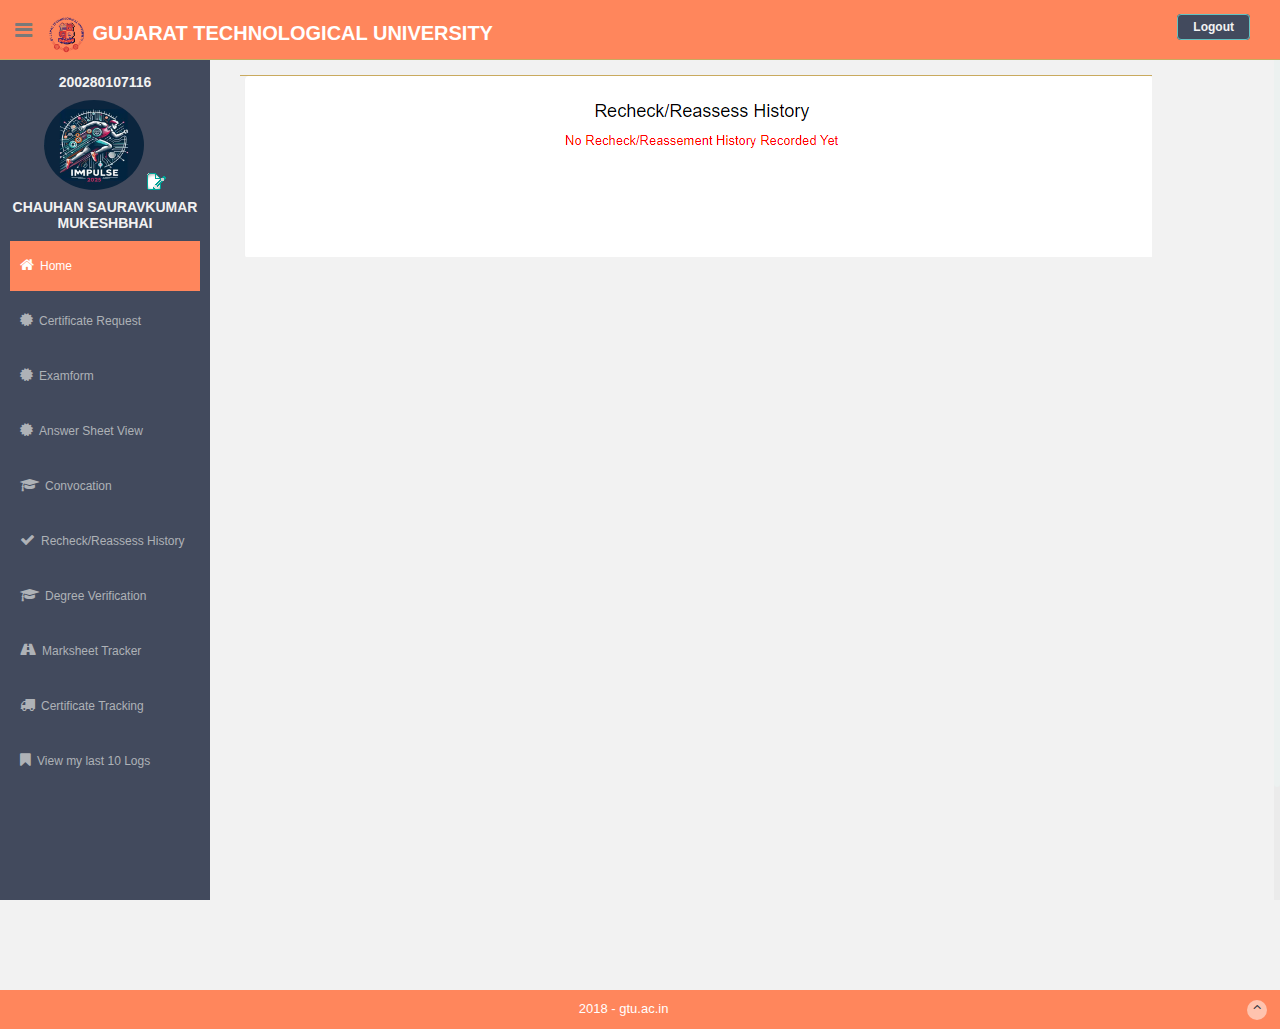
<file: recheck.html>
<!DOCTYPE html PUBLIC "-//W3C//DTD XHTML 1.0 Transitional//EN" "http://www.w3.org/TR/xhtml1/DTD/xhtml1-transitional.dtd">
<html xmlns="http://www.w3.org/1999/xhtml">
<head><link rel="SHORTCUT ICON" href="assets/img/logoGTU.ico" /><meta charset="utf-8" /><meta name="viewport" content="width=device-width, initial-scale=1.0" /><meta name="description" /><meta name="author" content="Dashboard" /><meta name="keyword" content="Dashboard, Bootstrap, Admin, Template, Theme, Responsive, Fluid, Retina" /><title>
	Student Profile @ GTU
</title>
    <!-- Bootstrap core CSS -->
    <link href="assets/css/bootstrap.css" rel="stylesheet" />
    <!--external css-->
    <link href="assets/font-awesome/css/font-awesome.css" rel="stylesheet" /><link rel="stylesheet" type="text/css" href="assets/css/zabuto_calendar.css" /><link rel="stylesheet" type="text/css" href="assets/js/gritter/css/jquery.gritter.css" /><link rel="stylesheet" type="text/css" href="assets/lineicons/style.css" />
    <!-- Custom styles for this template -->
    <link href="assets/css/style.css" rel="stylesheet" /><link href="assets/css/style-responsive.css" rel="stylesheet" />
    <script src="assets/js/jquery-1.8.3.min.js" />
    
    <script type="text/javascript">
        window.oncontextmenu = function () {
            return false;
        }
        $(document).keydown(function (event) {
            if (event.keyCode == 123) {
                return false;

            }

            else if ((event.ctrlKey && event.shiftKey && event.keyCode == 73) || (event.ctrlKey && event.shiftKey && event.keyCode == 74) || (event.ctrlKey && event.keyCode == 85)) {

                return false;

            }


        });
    </script>
    
    
</head>
<body>
    <form name="aspnetForm" method="post" action="./Default.aspx" id="aspnetForm">
<div>
<input type="hidden" name="__EVENTTARGET" id="__EVENTTARGET" value="" />
<input type="hidden" name="__EVENTARGUMENT" id="__EVENTARGUMENT" value="" />
<input type="hidden" name="__VIEWSTATE" id="__VIEWSTATE" value="/[base64]/R/krLpQ+ho7FIQ1bFlSnvJcw=" />
</div>

<script type="text/javascript">
//<![CDATA[
var theForm = document.forms['aspnetForm'];
if (!theForm) {
    theForm = document.aspnetForm;
}
function __doPostBack(eventTarget, eventArgument) {
    if (!theForm.onsubmit || (theForm.onsubmit() != false)) {
        theForm.__EVENTTARGET.value = eventTarget;
        theForm.__EVENTARGUMENT.value = eventArgument;
        theForm.submit();
    }
}
//]]>
</script>


<div>

	<input type="hidden" name="__VIEWSTATEGENERATOR" id="__VIEWSTATEGENERATOR" value="CA0B0334" />
	<input type="hidden" name="__EVENTVALIDATION" id="__EVENTVALIDATION" value="/wEdAAJS0/LHU0XM3PYsM0tO+RH7oyQ2JKqr0L8AN+dKeC2Y24fBF1VNFh76FCF+CtLITKNRKnVr/IRx3x8jIlKtETiy" />
</div>
    
<header class="header black-bg" id="mainheader">
			  <div class="sidebar-toggle-box">
				  <div class="fa fa-bars tooltips" data-placement="right" data-original-title="Toggle Navigation"></div>
			  </div>
			<!--logo start-->
		   <div>
			<a href="default.aspx" class="logo">
			<img src="assets/img/gtuLogo.png" width="40" height="40" alt="Logo" />
			<b>Gujarat Technological University</b></a>
<br />

           
				<ul class="nav pull-right top-menu">
            <li>

                 <table >
                    <tr>
                        <td style="display:none"><a href="../Feedback.aspx" style="margin: 15px; color: #FFFFFF">Query/Feedback</a></td>
                        <td>
                            <a id="ctl00_hd1_lnklogout" href="index.html" style="color: #f2f2f2; font-size: 12px; border-radius: 4px; -webkit-border-radius: 4px; border: 1px solid #64c3c2 !important; padding: 5px 15px; margin-right: 15px; background: #424a5d; margin-top: 5px;"><b>Logout</b></a></td>
                    </tr>
                </table>
            </li>
          
        </ul>
               
			</div>
		</header>

    <div>
        
<div id="sidebar" class="nav-collapse ">
    <!-- sidebar menu start-->
    <ul class="sidebar-menu" id="nav-accordion" style="line-height: 20px;">
        <h5 class="centered">
            <span id="ctl00_sdm1_lbl_MapNumber">200280107116</span></h5>
        <p class="centered">
            <a href="../default.aspx">
                <img id="ctl00_sdm1_img_pro" class="img-circle" src="self.png" style="height:90px;width:100px;border-width:0px;" />
                
            </a>
            <a href="../ManageProfile03.aspx" style="text-align: right; vertical-align: bottom;">
                <img src="icon-edit.gif" alt="Edit" /></a>
        </p>
        <h5 class="centered">
            
            <span id="ctl00_sdm1_lbl_Name">CHAUHAN SAURAVKUMAR MUKESHBHAI</span>
        </h5>
        <li class="sub"><a href="dash.html" id="ctl00_sdm1_Li_Home" class="active"><i class="fa fa-home"></i><span>Home</span> </a></li>
        <li class="sub"><a href="Certi.html" id="ctl00_sdm1_A1"><i class="fa fa-certificate"></i>Certificate Request</a></li>
        <li class="sub"><a href="Examform1.html" id="ctl00_sdm1_Li_examform"><i class="fa fa-certificate"></i>Examform</a></li>
        

        

        

        


        

        <li class="sub"><a href="sheet.html" id="ctl00_sdm1_A4"><i class="fa fa-certificate"></i>Answer Sheet View</a> </li>

        <li class="sub"> </li>
        <li class="sub"> </li>
        <li class="sub"><a href="convo.html" id="ctl00_sdm1_hr_convo_archive"><i class="fa fa-graduation-cap"></i>Convocation</a> </li>

        

        <li class="sub"></li>


        <li class="sub"><a href="recheck.html" id="ctl00_sdm1_Li_RCHistory"><i
            class="fa fa-check"></i>Recheck/Reassess History </a></li>
        <li class="sub"><a href="degree.html" id="ctl00_sdm1_Li_Degree"><i class="fa fa-graduation-cap"></i>Degree Verification</a> </li>
        <li class="sub"><a href="marksheet.html" id="ctl00_sdm1_Li_Marksheet">
            <i class="fa fa-road"></i>Marksheet Tracker </a></li>
        <li class="sub"><a href="Certi.html" id="ctl00_sdm1_Li_Certificate">
            <i class="fa fa-truck"></i>Certificate Tracking </a></li>




        
        <li class="sub"></li>
        <li class="sub" style="display: none;"><a href="studentprofile.aspx" id="ctl00_sdm1_Li_Profile"><i class="fa fa-dashboard"></i><span>Profile</span> </a></li>
        <li class="sub"></li>
        
        
        
        
        <li class="sub"><a href="logs.html" id="ctl00_sdm1_Li_Logs"><i class="fa fa-bookmark"></i>View my last 10 Logs </a></li>
    </ul>
    <!-- sidebar menu end-->
</div>

        
    <style type="text/css">
        .myTable {
            /*background-color: #eee;*/
            border-collapse: collapse;
            color: #000000;
            text-align: left;
            align ="center";
        }

            .myTable th {
                /* background-color: #000;*/
                color: White;
            }

            .myTable td, .myTable th {
                padding: 5px;
                border: 1px solid #C0C0C0;
            }
    </style>
    <div id="main-content">
        <div class="wrapper site-min-height">
                        


                        <div class="panel-body">



<img src="Screenshot (235).png">



                                                            <tr style="display:none">
                                    <td>
                                        <span id="ctl00_ContentPlaceHolder1_lblConvocationYear_txt"></span>
                                    </td>
                                    <td>
                                           <span id="ctl00_ContentPlaceHolder1_lblConvocationYear"></span>
                                    </td>
                                </tr>
                            </table>
                        </div>
                    </div>
                </div>
               
            </div>


              <div class="panel-body">

               
                
              

            </div>
        </div>
    </div>

    </div>
    </form>
    <!--footer start-->
    
<footer id="mainfooter" class="site-footer">
		  <div class="text-center">
			  2018 - gtu.ac.in
			  <a href="#" class="go-top">
				  <i class="fa fa-angle-up"></i>
			  </a>
		  </div>
	  </footer>

    <!--footer end-->
    <!-- js placed at the end of the document so the pages load faster -->
    <script src="assets/js/jquery.js"></script>
    <script src="assets/js/jquery-1.8.3.min.js"></script>
    <script src="assets/js/bootstrap.min.js"></script>
    <script class="include" type="text/javascript" src="assets/js/jquery.dcjqaccordion.2.7.js"></script>
    <script src="assets/js/jquery.scrollTo.min.js"></script>
    <script src="assets/js/jquery.nicescroll.js" type="text/javascript"></script>
    <script src="assets/js/jquery.sparkline.js"></script>
    <!--common script for all pages-->
    <script src="assets/js/common-scripts.js"></script>
    <script type="text/javascript" src="assets/js/gritter/js/jquery.gritter.js"></script>
    <script type="text/javascript" src="assets/js/gritter-conf.js"></script>
    <!--script for this page-->
    <script src="assets/js/sparkline-chart.js"></script>
    <script src="assets/js/zabuto_calendar.js"></script>
    <script type="application/javascript">
		$(document).ready(function () {
			$("#date-popover").popover({html: true, trigger: "manual"});
			$("#date-popover").hide();
			$("#date-popover").click(function (e) {
				$(this).hide();
			});
		
			$("#my-calendar").zabuto_calendar({
				action: function () {
					return myDateFunction(this.id, false);
				},
				action_nav: function () {
					return myNavFunction(this.id);
				},
				ajax: {
					url: "show_data.php?action=1",
					modal: true
				},
				legend: [
					{type: "text", label: "Special event", badge: "00"},
					{type: "block", label: "Regular event", }
				]
			});
		});
		
		
		function myNavFunction(id) {
			$("#date-popover").hide();
			var nav = $("#" + id).data("navigation");
			var to = $("#" + id).data("to");
			console.log('nav ' + nav + ' to: ' + to.month + '/' + to.year);
		}
    </script>
</body>
</html>
</file>
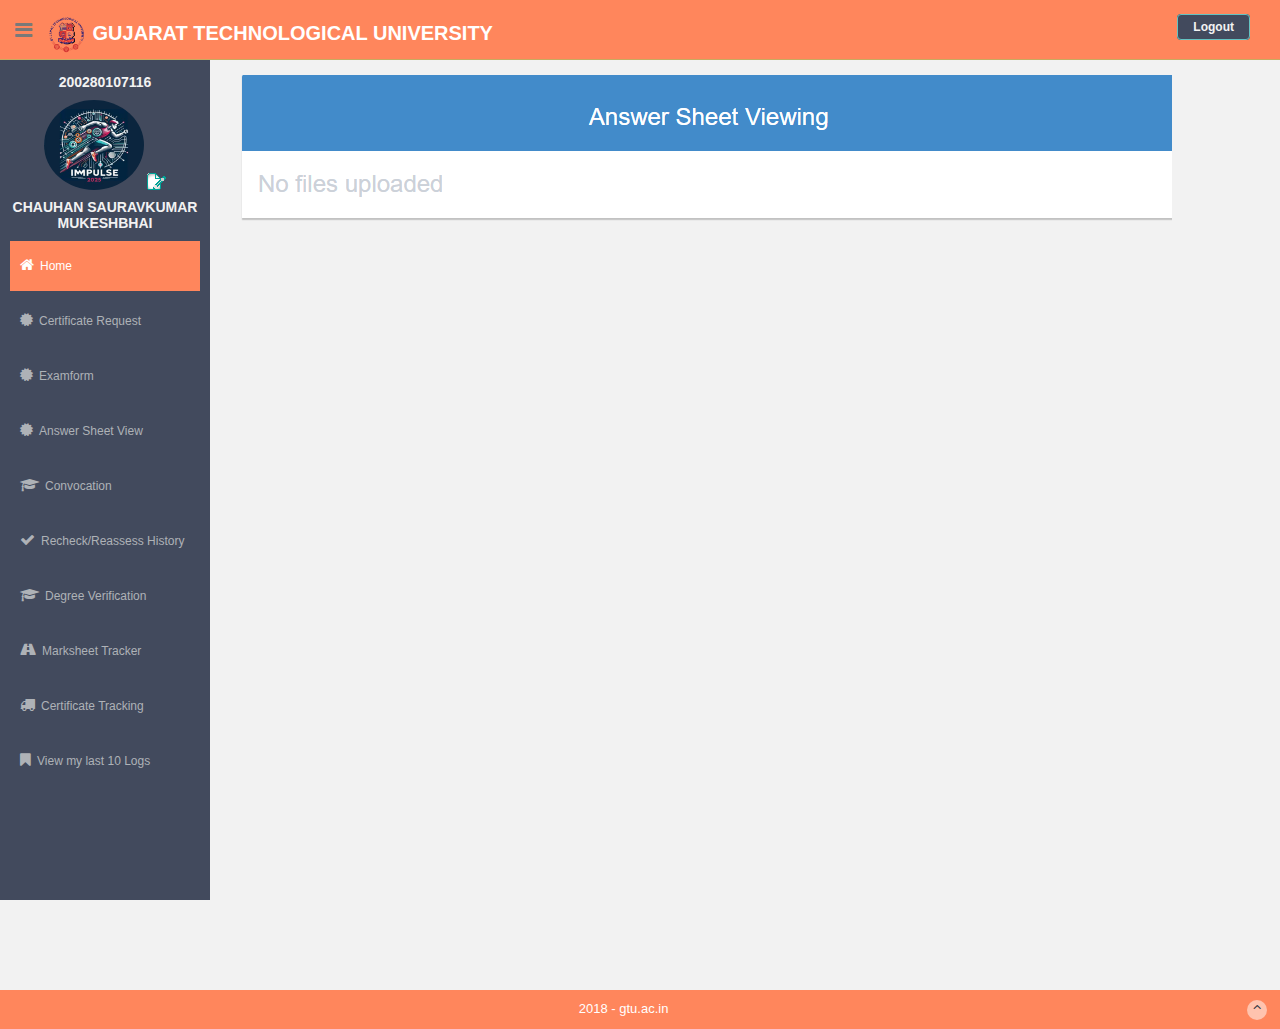
<file: sheet.html>
<!DOCTYPE html PUBLIC "-//W3C//DTD XHTML 1.0 Transitional//EN" "http://www.w3.org/TR/xhtml1/DTD/xhtml1-transitional.dtd">
<html xmlns="http://www.w3.org/1999/xhtml">
<head><link rel="SHORTCUT ICON" href="assets/img/logoGTU.ico" /><meta charset="utf-8" /><meta name="viewport" content="width=device-width, initial-scale=1.0" /><meta name="description" /><meta name="author" content="Dashboard" /><meta name="keyword" content="Dashboard, Bootstrap, Admin, Template, Theme, Responsive, Fluid, Retina" /><title>
	Student Profile @ GTU
</title>
    <!-- Bootstrap core CSS -->
    <link href="assets/css/bootstrap.css" rel="stylesheet" />
    <!--external css-->
    <link href="assets/font-awesome/css/font-awesome.css" rel="stylesheet" /><link rel="stylesheet" type="text/css" href="assets/css/zabuto_calendar.css" /><link rel="stylesheet" type="text/css" href="assets/js/gritter/css/jquery.gritter.css" /><link rel="stylesheet" type="text/css" href="assets/lineicons/style.css" />
    <!-- Custom styles for this template -->
    <link href="assets/css/style.css" rel="stylesheet" /><link href="assets/css/style-responsive.css" rel="stylesheet" />
    <script src="assets/js/jquery-1.8.3.min.js" />
    
    <script type="text/javascript">
        window.oncontextmenu = function () {
            return false;
        }
        $(document).keydown(function (event) {
            if (event.keyCode == 123) {
                return false;

            }

            else if ((event.ctrlKey && event.shiftKey && event.keyCode == 73) || (event.ctrlKey && event.shiftKey && event.keyCode == 74) || (event.ctrlKey && event.keyCode == 85)) {

                return false;

            }


        });
    </script>
    
    
</head>
<body>
    <form name="aspnetForm" method="post" action="./Default.aspx" id="aspnetForm">
<div>
<input type="hidden" name="__EVENTTARGET" id="__EVENTTARGET" value="" />
<input type="hidden" name="__EVENTARGUMENT" id="__EVENTARGUMENT" value="" />
<input type="hidden" name="__VIEWSTATE" id="__VIEWSTATE" value="/[base64]/R/krLpQ+ho7FIQ1bFlSnvJcw=" />
</div>

<script type="text/javascript">
//<![CDATA[
var theForm = document.forms['aspnetForm'];
if (!theForm) {
    theForm = document.aspnetForm;
}
function __doPostBack(eventTarget, eventArgument) {
    if (!theForm.onsubmit || (theForm.onsubmit() != false)) {
        theForm.__EVENTTARGET.value = eventTarget;
        theForm.__EVENTARGUMENT.value = eventArgument;
        theForm.submit();
    }
}
//]]>
</script>


<div>

	<input type="hidden" name="__VIEWSTATEGENERATOR" id="__VIEWSTATEGENERATOR" value="CA0B0334" />
	<input type="hidden" name="__EVENTVALIDATION" id="__EVENTVALIDATION" value="/wEdAAJS0/LHU0XM3PYsM0tO+RH7oyQ2JKqr0L8AN+dKeC2Y24fBF1VNFh76FCF+CtLITKNRKnVr/IRx3x8jIlKtETiy" />
</div>
    
<header class="header black-bg" id="mainheader">
			  <div class="sidebar-toggle-box">
				  <div class="fa fa-bars tooltips" data-placement="right" data-original-title="Toggle Navigation"></div>
			  </div>
			<!--logo start-->
		   <div>
			<a href="default.aspx" class="logo">
			<img src="assets/img/gtuLogo.png" width="40" height="40" alt="Logo" />
			<b>Gujarat Technological University</b></a>
<br />

           
				<ul class="nav pull-right top-menu">
            <li>

                 <table >
                    <tr>
                        <td style="display:none"><a href="../Feedback.aspx" style="margin: 15px; color: #FFFFFF">Query/Feedback</a></td>
                        <td>
                            <a id="ctl00_hd1_lnklogout" href="index.html" style="color: #f2f2f2; font-size: 12px; border-radius: 4px; -webkit-border-radius: 4px; border: 1px solid #64c3c2 !important; padding: 5px 15px; margin-right: 15px; background: #424a5d; margin-top: 5px;"><b>Logout</b></a></td>
                    </tr>
                </table>
            </li>
          
        </ul>
               
			</div>
		</header>

    <div>
        
<div id="sidebar" class="nav-collapse ">
    <!-- sidebar menu start-->
    <ul class="sidebar-menu" id="nav-accordion" style="line-height: 20px;">
        <h5 class="centered">
            <span id="ctl00_sdm1_lbl_MapNumber">200280107116</span></h5>
        <p class="centered">
            <a href="../default.aspx">
                <img id="ctl00_sdm1_img_pro" class="img-circle" src="self.png" style="height:90px;width:100px;border-width:0px;" />
                
            </a>
            <a href="../ManageProfile03.aspx" style="text-align: right; vertical-align: bottom;">
                <img src="icon-edit.gif" alt="Edit" /></a>
        </p>
        <h5 class="centered">
            
            <span id="ctl00_sdm1_lbl_Name">CHAUHAN SAURAVKUMAR MUKESHBHAI</span>
        </h5>
        <li class="sub"><a href="dash.html" id="ctl00_sdm1_Li_Home" class="active"><i class="fa fa-home"></i><span>Home</span> </a></li>
        <li class="sub"><a href="Certi.html" id="ctl00_sdm1_A1"><i class="fa fa-certificate"></i>Certificate Request</a></li>
        <li class="sub"><a href="Examform1.html" id="ctl00_sdm1_Li_examform"><i class="fa fa-certificate"></i>Examform</a></li>
        

        

        

        


        

        <li class="sub"><a href="sheet.html" id="ctl00_sdm1_A4"><i class="fa fa-certificate"></i>Answer Sheet View</a> </li>

        <li class="sub"> </li>
        <li class="sub"> </li>
        <li class="sub"><a href="convo.html" id="ctl00_sdm1_hr_convo_archive"><i class="fa fa-graduation-cap"></i>Convocation</a> </li>

        

        <li class="sub"></li>


        <li class="sub"><a href="recheck.html" id="ctl00_sdm1_Li_RCHistory"><i
            class="fa fa-check"></i>Recheck/Reassess History </a></li>
        <li class="sub"><a href="degree.html" id="ctl00_sdm1_Li_Degree"><i class="fa fa-graduation-cap"></i>Degree Verification</a> </li>
        <li class="sub"><a href="marksheet.html" id="ctl00_sdm1_Li_Marksheet">
            <i class="fa fa-road"></i>Marksheet Tracker </a></li>
        <li class="sub"><a href="Certi.html" id="ctl00_sdm1_Li_Certificate">
            <i class="fa fa-truck"></i>Certificate Tracking </a></li>




        
        <li class="sub"></li>
        <li class="sub" style="display: none;"><a href="studentprofile.aspx" id="ctl00_sdm1_Li_Profile"><i class="fa fa-dashboard"></i><span>Profile</span> </a></li>
        <li class="sub"></li>
        
        
        
        
        <li class="sub"><a href="logs.html" id="ctl00_sdm1_Li_Logs"><i class="fa fa-bookmark"></i>View my last 10 Logs </a></li>
    </ul>
    <!-- sidebar menu end-->
</div>

        
    <style type="text/css">
        .myTable {
            /*background-color: #eee;*/
            border-collapse: collapse;
            color: #000000;
            text-align: left;
            align ="center";
        }

            .myTable th {
                /* background-color: #000;*/
                color: White;
            }

            .myTable td, .myTable th {
                padding: 5px;
                border: 1px solid #C0C0C0;
            }
    </style>
    <div id="main-content">
        <div class="wrapper site-min-height">
                        


                        <div class="panel-body">



<img src="Screenshot (240).png">



                                                            <tr style="display:none">
                                    <td>
                                        <span id="ctl00_ContentPlaceHolder1_lblConvocationYear_txt"></span>
                                    </td>
                                    <td>
                                           <span id="ctl00_ContentPlaceHolder1_lblConvocationYear"></span>
                                    </td>
                                </tr>
                            </table>
                        </div>
                    </div>
                </div>
               
            </div>


              <div class="panel-body">

               
                
              

            </div>
        </div>
    </div>

    </div>
    </form>
    <!--footer start-->
    
<footer id="mainfooter" class="site-footer">
		  <div class="text-center">
			  2018 - gtu.ac.in
			  <a href="#" class="go-top">
				  <i class="fa fa-angle-up"></i>
			  </a>
		  </div>
	  </footer>

    <!--footer end-->
    <!-- js placed at the end of the document so the pages load faster -->
    <script src="assets/js/jquery.js"></script>
    <script src="assets/js/jquery-1.8.3.min.js"></script>
    <script src="assets/js/bootstrap.min.js"></script>
    <script class="include" type="text/javascript" src="assets/js/jquery.dcjqaccordion.2.7.js"></script>
    <script src="assets/js/jquery.scrollTo.min.js"></script>
    <script src="assets/js/jquery.nicescroll.js" type="text/javascript"></script>
    <script src="assets/js/jquery.sparkline.js"></script>
    <!--common script for all pages-->
    <script src="assets/js/common-scripts.js"></script>
    <script type="text/javascript" src="assets/js/gritter/js/jquery.gritter.js"></script>
    <script type="text/javascript" src="assets/js/gritter-conf.js"></script>
    <!--script for this page-->
    <script src="assets/js/sparkline-chart.js"></script>
    <script src="assets/js/zabuto_calendar.js"></script>
    <script type="application/javascript">
		$(document).ready(function () {
			$("#date-popover").popover({html: true, trigger: "manual"});
			$("#date-popover").hide();
			$("#date-popover").click(function (e) {
				$(this).hide();
			});
		
			$("#my-calendar").zabuto_calendar({
				action: function () {
					return myDateFunction(this.id, false);
				},
				action_nav: function () {
					return myNavFunction(this.id);
				},
				ajax: {
					url: "show_data.php?action=1",
					modal: true
				},
				legend: [
					{type: "text", label: "Special event", badge: "00"},
					{type: "block", label: "Regular event", }
				]
			});
		});
		
		
		function myNavFunction(id) {
			$("#date-popover").hide();
			var nav = $("#" + id).data("navigation");
			var to = $("#" + id).data("to");
			console.log('nav ' + nav + ' to: ' + to.month + '/' + to.year);
		}
    </script>
</body>
</html>
</file>
<file: assets/css/zabuto_calendar.css>
/**
 * Zabuto Calendar
 */

div.zabuto_calendar {
    margin: 0;
    padding: 10px;
}

.calendar-month-header 		{font-size:116%!important;}
.calendar-month-header th 	{font-weight:600!important;}

div.zabuto_calendar .table {
    width: 100%;
    margin: 0;
    padding: 0px;
}

div.zabuto_calendar .table th,
div.zabuto_calendar .table td {
    padding: 11.9px 0px;
    text-align: center;
}

div.zabuto_calendar .table tr th,
div.zabuto_calendar .table tr td {
    background-color:;
}

div.zabuto_calendar .table tr.calendar-month-header th {
    background-color:;
}

div.zabuto_calendar .table tr.calendar-month-header th span {
    cursor: pointer;
    display: inline-block;
    padding-bottom:0px;
	
}

div.zabuto_calendar .table tr.calendar-dow-header th {
    background-color:;
}

div.zabuto_calendar .table tr:last-child {
    border-bottom: 0px solid #dddddd;
}

div.zabuto_calendar .table tr.calendar-month-header th {
    padding:10px;
	
	}

div.zabuto_calendar .table-bordered tr.calendar-month-header th {
    border-left: 0;
    border-right: 0;
}

div.zabuto_calendar .table-bordered tr.calendar-month-header th:first-child {
    border-left: 0px solid #dddddd;
}

div.zabuto_calendar div.calendar-month-navigation {
    cursor: pointer;
    margin: 0;
    padding: 0;
    padding-top:0px;
}

div.zabuto_calendar tr.calendar-dow-header th,
div.zabuto_calendar tr.calendar-dow td {
    width: 14%;
}

div.zabuto_calendar .table tr td div.day {
    margin: 0px;
    padding-top: 0px;
    padding-bottom: 0px;
}

/* actions and events */
div.zabuto_calendar .table tr td.event div.day,
div.zabuto_calendar ul.legend li.event {
    background-color:;
}

div.zabuto_calendar .table tr td.dow-clickable,
div.zabuto_calendar .table tr td.event-clickable {
    cursor: pointer;
}

/* badge */
div.zabuto_calendar .badge-today,
div.zabuto_calendar div.legend span.badge-today {
    background-color:;
    color: #ffffff;
    text-shadow: none;
}

div.zabuto_calendar .badge-event,
div.zabuto_calendar div.legend span.badge-event {
    background-color:;
    color: #ffffff;
    text-shadow: none;
}

div.zabuto_calendar .badge-event {
    font-size: 0.95em;
    padding-left: 8px;
    padding-right: 8px;
    padding-bottom: 4px;
}

/* legend */
div.zabuto_calendar div.legend {
    margin-top: 15px;
    text-align: right;
	padding-right:10px;
	padding-bottom:10px;
}

div.zabuto_calendar div.legend span {
    font-size: 10px;
    font-weight: normal;
}

div.zabuto_calendar div.legend span.legend-text:after,
div.zabuto_calendar div.legend span.legend-block:after,
div.zabuto_calendar div.legend span.legend-list:after,
div.zabuto_calendar div.legend span.legend-spacer:after {
    content: ' ';
}

div.zabuto_calendar div.legend span.legend-spacer {
    padding-left: 25px;
}

div.zabuto_calendar ul.legend > span {
    padding-left: 2px;
}

div.zabuto_calendar ul.legend {
    display: inline-block;
    list-style: none outside none;
    margin: 0;
    padding: 0;
}

div.zabuto_calendar ul.legend li {
    display: inline-block;
    height: 8px;
    width: 8px;
    margin-left: 5px;
}

div.zabuto_calendar ul.legend
div.zabuto_calendar ul.legend li:first-child {
    margin-left: 7px;
}

div.zabuto_calendar ul.legend li:last-child {
    margin-right: 5px;
}

div.zabuto_calendar div.legend span.badge {
    font-size: 0.9em;
    border-radius: 5px 5px 5px 5px;
    padding-left: 5px;
    padding-right: 5px;
    padding-top: 2px;
    padding-bottom: 3px;
}

/* responsive */
@media (max-width: 979px) {
    div.zabuto_calendar .table th,
    div.zabuto_calendar .table td {
        padding: 2px 1px;
    }
}
</file>
<file: assets/lineicons/style.css>
@font-face {
	font-family: 'linecons';
	src:url('fonts/linecons.eot');
}
@font-face {
	font-family: 'linecons';
	src: url([data-uri]) format('svg'),
		 url([data-uri]) format('truetype');
	font-weight: normal;
	font-style: normal;
}

/* Use the following CSS code if you want to use data attributes for inserting your icons */
[data-icon]:before {
	font-family: 'linecons';
	content: attr(data-icon);
	speak: none;
	font-weight: normal;
	line-height: 1;
	-webkit-font-smoothing: antialiased;
}

/* Use the following CSS code if you want to have a class per icon */
[class^="li_"]:before, [class*=" li_"]:before {
	font-family: 'linecons';
	font-style: normal;
	speak: none;
	font-weight: normal;
	line-height: 1;
	-webkit-font-smoothing: antialiased;
}
.li_heart:before {
	content: "\e000";
}
.li_cloud:before {
	content: "\e001";
}
.li_star:before {
	content: "\e002";
}
.li_tv:before {
	content: "\e003";
}
.li_sound:before {
	content: "\e004";
}
.li_video:before {
	content: "\e005";
}
.li_trash:before {
	content: "\e006";
}
.li_user:before {
	content: "\e007";
}
.li_key:before {
	content: "\e008";
}
.li_search:before {
	content: "\e009";
}
.li_settings:before {
	content: "\e00a";
}
.li_camera:before {
	content: "\e00b";
}
.li_tag:before {
	content: "\e00c";
}
.li_lock:before {
	content: "\e00d";
}
.li_bulb:before {
	content: "\e00e";
}
.li_pen:before {
	content: "\e00f";
}
.li_diamond:before {
	content: "\e010";
}
.li_display:before {
	content: "\e011";
}
.li_location:before {
	content: "\e012";
}
.li_eye:before {
	content: "\e013";
}
.li_bubble:before {
	content: "\e014";
}
.li_stack:before {
	content: "\e015";
}
.li_cup:before {
	content: "\e016";
}
.li_phone:before {
	content: "\e017";
}
.li_news:before {
	content: "\e018";
}
.li_mail:before {
	content: "\e019";
}
.li_like:before {
	content: "\e01a";
}
.li_photo:before {
	content: "\e01b";
}
.li_note:before {
	content: "\e01c";
}
.li_clock:before {
	content: "\e01d";
}
.li_paperplane:before {
	content: "\e01e";
}
.li_params:before {
	content: "\e01f";
}
.li_banknote:before {
	content: "\e020";
}
.li_data:before {
	content: "\e021";
}
.li_music:before {
	content: "\e022";
}
.li_megaphone:before {
	content: "\e023";
}
.li_study:before {
	content: "\e024";
}
.li_lab:before {
	content: "\e025";
}
.li_food:before {
	content: "\e026";
}
.li_t-shirt:before {
	content: "\e027";
}
.li_fire:before {
	content: "\e028";
}
.li_clip:before {
	content: "\e029";
}
.li_shop:before {
	content: "\e02a";
}
.li_calendar:before {
	content: "\e02b";
}
.li_vallet:before {
	content: "\e02c";
}
.li_vynil:before {
	content: "\e02d";
}
.li_truck:before {
	content: "\e02e";
}
.li_world:before {
	content: "\e02f";
}
</file>
<file: assets/css/style-responsive.css>
@media (min-width: 980px) {
    /*-----*/
    .custom-bar-chart {
        margin-bottom: 40px;
    }

}

@media (min-width: 768px) and (max-width: 979px) {

    /*-----*/
    .custom-bar-chart {
        margin-bottom: 40px;
    }

    /*chat room*/


}

@media (max-width: 768px) {

    .header {
        position: absolute;
    }

    /*sidebar*/

    #sidebar {
        height: auto;
        overflow: hidden;
        position: absolute;
        width: 100%;
        z-index: 1001;
    }


    /* body container */
    #main-content {
        margin: 0px!important;
        position: none !important;
    }

    #sidebar > ul > li > a > span {
        line-height: 35px;
    }

    #sidebar > ul > li {
        margin: 0 10px 5px 10px;
    }
    #sidebar > ul > li > a {
        height:35px;
        line-height:35px;
        padding: 0 10px;
        text-align: left;
    }
    #sidebar > ul > li > a i{
        /*display: none !important;*/
    }

    #sidebar ul > li > a .arrow, #sidebar > ul > li > a .arrow.open {
        margin-right: 10px;
        margin-top: 15px;
    }

    #sidebar ul > li.active > a .arrow, #sidebar ul > li > a:hover .arrow, #sidebar ul > li > a:focus .arrow,
    #sidebar > ul > li.active > a .arrow.open, #sidebar > ul > li > a:hover .arrow.open, #sidebar > ul > li > a:focus .arrow.open{
        margin-top: 15px;
    }

    #sidebar > ul > li > a, #sidebar > ul > li > ul.sub > li {
        width: 100%;
    }
    #sidebar > ul > li > ul.sub > li > a {
        background: transparent !important ;
    }
    #sidebar > ul > li > ul.sub > li > a:hover {
        
    }


    /* sidebar */
    #sidebar {
        margin: 0px !important;
    }

    /* sidebar collabler */
    #sidebar .btn-navbar.collapsed .arrow {
        display: none;
    }

    #sidebar .btn-navbar .arrow {
        position: absolute;
        right: 35px;
        width: 0;
        height: 0;
        top:48px;
        border-bottom: 15px solid #282e36;
        border-left: 15px solid transparent;
        border-right: 15px solid transparent;
    }


    /*---------*/

    .modal-footer .btn {
        margin-bottom: 0px !important;
    }

    .btn {
        margin-bottom: 5px;
    }


    /* full calendar fix */
    .fc-header-right {
        left:25px;
        position: absolute;
    }

    .fc-header-left .fc-button {
        margin: 0px !important;
        top: -10px !important;
    }

    .fc-header-right .fc-button {
        margin: 0px !important;
        top: -50px !important;
    }

    .fc-state-active, .fc-state-active .fc-button-inner, .fc-state-hover, .fc-state-hover .fc-button-inner {
        background: none !important;
        color: #FFFFFF !important;
    }

    .fc-state-default, .fc-state-default .fc-button-inner {
        background: none !important;
    }

    .fc-button {
        border: none !important;
        margin-right: 2px;
    }

    .fc-view {
        top: 0px !important;
    }

    .fc-button .fc-button-inner {
        margin: 0px !important;
        padding: 2px !important;
        border: none !important;
        margin-right: 2px !important;
        background-color: #fafafa !important;
        background-image: -moz-linear-gradient(top, #fafafa, #efefef) !important;
        background-image: -webkit-gradient(linear, 0 0, 0 100%, from(#fafafa), to(#efefef)) !important;
        background-image: -webkit-linear-gradient(top, #fafafa, #efefef) !important;
        background-image: -o-linear-gradient(top, #fafafa, #efefef) !important;
        background-image: linear-gradient(to bottom, #fafafa, #efefef) !important;
        filter: progid:dximagetransform.microsoft.gradient(startColorstr='#fafafa', endColorstr='#efefef', GradientType=0) !important;
        -webkit-box-shadow: 0 1px 0px rgba(255, 255, 255, .8) !important;
        -moz-box-shadow: 0 1px 0px rgba(255, 255, 255, .8) !important;
        box-shadow: 0 1px 0px rgba(255, 255, 255, .8) !important;
        -webkit-border-radius: 3px !important;
        -moz-border-radius: 3px !important;
        border-radius: 3px !important;
        color: #646464 !important;
        border: 1px solid #ddd !important;
        text-shadow: 0 1px 0px rgba(255, 255, 255, .6) !important;
        text-align: center;
    }

    .fc-button.fc-state-disabled .fc-button-inner {
        color: #bcbbbb !important;
    }

    .fc-button.fc-state-active .fc-button-inner {
        background-color: #e5e4e4 !important;
        background-image: -moz-linear-gradient(top, #e5e4e4, #dddcdc) !important;
        background-image: -webkit-gradient(linear, 0 0, 0 100%, from(#e5e4e4), to(#dddcdc)) !important;
        background-image: -webkit-linear-gradient(top, #e5e4e4, #dddcdc) !important;
        background-image: -o-linear-gradient(top, #e5e4e4, #dddcdc) !important;
        background-image: linear-gradient(to bottom, #e5e4e4, #dddcdc) !important;
        filter: progid:dximagetransform.microsoft.gradient(startColorstr='#e5e4e4', endColorstr='#dddcdc', GradientType=0) !important;
    }

    .fc-content {
        margin-top: 50px;
    }

    .fc-header-title h2 {
        line-height: 40px !important;
        font-size: 12px !important;
    }

    .fc-header {
        margin-bottom:0px !important;
    }

    /*--*/

    /*.chart-position {*/
        /*margin-top: 0px;*/
    /*}*/

    .stepy-titles li {
        margin: 10px 3px;
    }

    /*-----*/
    .custom-bar-chart {
        margin-bottom: 40px;
    }

    /*menu icon plus minus*/
    .dcjq-icon {
        top: 10px;
    }
    ul.sidebar-menu li ul.sub li a {
        padding: 0;
    }

    /*---*/

    .img-responsive {
        width: 100%;
    }

}



@media (max-width: 480px) {

    .notify-row, .search, .dont-show , .inbox-head .sr-input, .inbox-head .sr-btn{
        display: none;
    }

    #top_menu .nav > li, ul.top-menu > li {
        float: right;
    }
    .hidden-phone {
        display: none !important;
    }

    .chart-position {
       margin-top: 0px;
     }

    .navbar-inverse .navbar-toggle:hover, .navbar-inverse .navbar-toggle:focus {
        background-color: #ccc;
        border-color:#ccc ;
    }

}

@media (max-width:320px) {
    .login-social-link a {
        padding: 15px 17px !important;
    }

    .notify-row, .search, .dont-show, .inbox-head .sr-input, .inbox-head .sr-btn {
        display: none;
    }

    #top_menu .nav > li, ul.top-menu > li {
        float: right;
    }

    .hidden-phone {
        display: none !important;
    }

    .chart-position {
        margin-top: 0px;
    }

    .lock-wrapper {
        margin: 10% auto;
        max-width: 310px;
    }
    .lock-input {
        width: 82%;
    }

    .cmt-form {
        display: inline-block;
        width: 75%;
    }

}
</file>
<file: assets/css/style.css>
/*
Template Name: DASHGUM FREE - Bootstrap 3.2 Admin Theme
Template Version: 1.0
Author: Carlos Alvarez
Website: http://blacktie.co
Premium: http://www.gridgum.com
*/

/* Import fonts 
@import url(http://fonts.googleapis.com/css?family=Ruda:400,700,900);*/

/* BASIC THEME CONFIGURATION */
body {
    color: #797979;
	background: #f2f2f2;
    font-family: 'Ruda', sans-serif;
    padding: 0px !important;
    margin: 0px !important;
    font-size:13px;
}

ul li {
    list-style: none;
}

a, a:hover, a:focus {
    text-decoration: none;
    outline: none;
}
::selection {

    background: #68dff0;
    color: #fff;
}
::-moz-selection {
    background: #68dff0;
    color: #fff;
}

#container {
    width: 100%;
    height: 100%;
}

/* Bootstrap Modifications */
.modal-header {
	background: #ff865c ;
}

.modal-title {
	color: white;
}

.btn-round {
	border-radius: 20px;
	-webkit-border-radius: 20px;
}

.accordion-heading .accordion-toggle {
	display: block;
	cursor: pointer;
	border-top: 1px solid #F5F5F5;
	padding: 5px 0px;
	line-height: 28.75px;
	text-transform: uppercase;
	color: #1a1a1a;
	background-color: #ffffff;
	outline: none !important;
	text-decoration: none;
}	



/*Theme Backgrounds*/

.bg-theme {
	background-color: #68dff0;
}

.bg-theme02 {
	background-color: #ac92ec;
}

.bg-theme03 {
  background-color: #48cfad;
}

.bg-theme04 {
  background-color: #ed5565;
}
/*Theme Buttons*/

.btn-theme {
  color: #fff;
  background-color: #ff865c;
  border-color: #ff865c;
}
.btn-theme:hover,
.btn-theme:focus,
.btn-theme:active,
.btn-theme.active,
.open .dropdown-toggle.btn-theme {
  color: #fff;
  background-color: #ff7e2e;
  border-color: #ff7e2e;
}

.btn-theme02 {
  color: #fff;
  background-color: #ac92ec;
  border-color: #967adc;
}
.btn-theme02:hover,
.btn-theme02:focus,
.btn-theme02:active,
.btn-theme02.active,
.open .dropdown-toggle.btn-theme02 {
  color: #fff;
  background-color: #967adc;
  border-color: #967adc;
}

.btn-theme03 {
  color: #fff;
  background-color: #48cfad;
  border-color: #37bc9b;
}
.btn-theme03:hover,
.btn-theme03:focus,
.btn-theme03:active,
.btn-theme03.active,
.open .dropdown-toggle.btn-theme03 {
  color: #fff;
  background-color: #37bc9b;
  border-color: #37bc9b;
}

.btn-theme04 {
  color: #fff;
  background-color: #ed5565;
  border-color: #da4453;
}
.btn-theme04:hover,
.btn-theme04:focus,
.btn-theme04:active,
.btn-theme04.active,
.open .dropdown-toggle.btn-theme04 {
  color: #fff;
  background-color: #da4453;
  border-color: #da4453;
}

.btn-clear-g {
	color: #48bcb4;
	background: transparent;
	border-color: #48bcb4;
}

.btn-clear-g:hover {
	color: white;
}

hr {
  margin-top: 20px;
  margin-bottom: 20px;
  border: 0;
  border-top: 1px solid #797979;
}



/*Helpers*/

.centered {
	text-align: center;
}

.goleft {
	text-align: left;
}

.goright {
	text-align: right;
}

.mt {
	margin-top: 25px;
}

.mb {
	margin-bottom: 25px;
}

.ml {
	margin-left: 5px;
	}

.no-padding {
	padding: 0 !important;
}

.no-margin {
	margin: 0 !important;
}

/*Exclusive Theme Colors Configuration*/

.label-theme {
	background-color: #68dff0;
}

.bg-theme {
	background-color: #68dff0;
}

ul.top-menu > li > .logout {
	color: #f2f2f2;
	font-size: 12px;
	border-radius: 4px;
	-webkit-border-radius: 4px;
	border: 1px solid #64c3c2 !important;
	padding: 5px 15px;
	margin-right: 15px;
	background: #424a5d;
	margin-top: 15px;
}


/*sidebar navigation*/

#sidebar {
    width: 210px;
    height: 100%;
    position: fixed;
    background: #424a5d;
}

#sidebar h5 {
	color: #f2f2f2;
	font-weight: 700;
}

#sidebar ul li {
    position: relative;
}

#sidebar .sub-menu > .sub li  {
    padding-left: 32px;
}

#sidebar .sub-menu > .sub li:last-child {
    padding-bottom: 10px;
}

/*LEFT NAVIGATION ICON*/
.dcjq-icon {
    height:17px;
    width:17px;
    display:inline-block;
    background: url("../img/nav-expand.png") no-repeat top;
    border-radius:3px;
    -moz-border-radius:3px;
    -webkit-border-radius:3px;
    position:absolute;
    right:10px;
    top:15px;
}
.active .dcjq-icon {
    background: url("../img/nav-expand.png") no-repeat bottom;
    border-radius:3px;
    -moz-border-radius:3px;
    -webkit-border-radius:3px;
}
/*---*/

.nav-collapse.collapse {
    display: inline;
}

ul.sidebar-menu , ul.sidebar-menu li ul.sub{
    margin: -2px 0 0;
    padding: 0;
}

ul.sidebar-menu {
    margin-top: 75px;
}

#sidebar > ul > li > ul.sub {
    display: none;
}

#sidebar > ul > li.active > ul.sub, #sidebar > ul > li > ul.sub > li > a {
    display: block;
}

ul.sidebar-menu li ul.sub li{
    background: #424a5d;
    margin-bottom: 0;
    margin-left: 0;
    margin-right: 0;
}

ul.sidebar-menu li ul.sub li:last-child{
    border-radius: 0 0 4px 4px;
    -webkit-border-radius: 0 0 4px 4px;
}

ul.sidebar-menu li ul.sub li a {
    font-size: 12px;
    padding: 6px 0;
    line-height: 35px;
    height: 35px;
    -webkit-transition: all 0.3s ease;
    -moz-transition: all 0.3s ease;
    -o-transition: all 0.3s ease;
    -ms-transition: all 0.3s ease;
    transition: all 0.3s ease;
    color: #aeb2b7;
}

ul.sidebar-menu li ul.sub li a:hover {
	color: white;
	background: transparent;
}

ul.sidebar-menu li ul.sub li.active a {
    color: #ff865c;
    -webkit-transition: all 0.3s ease;
    -moz-transition: all 0.3s ease;
    -o-transition: all 0.3s ease;
    -ms-transition: all 0.3s ease;
    transition: all 0.3s ease;
    display: block;
}

ul.sidebar-menu li{
    /*line-height: 20px !important;*/
    margin-bottom: 5px;
    margin-left:10px;
    margin-right:10px;
}

ul.sidebar-menu li.sub-menu{
    line-height: 15px;
}

ul.sidebar-menu li a span{
    display: inline-block;
}

ul.sidebar-menu li a{
    color: #aeb2b7;
    text-decoration: none;
    display: block;
    padding: 15px 0 15px 10px;
    font-size: 12px;
    outline: none;
    -webkit-transition: all 0.3s ease;
    -moz-transition: all 0.3s ease;
    -o-transition: all 0.3s ease;
    -ms-transition: all 0.3s ease;
    transition: all 0.3s ease;
}

ul.sidebar-menu li a.active, ul.sidebar-menu li a:hover, ul.sidebar-menu li a:focus {
    background: #ff865c;
    color: #fff;
    display: block;

    -webkit-transition: all 0.3s ease;
    -moz-transition: all 0.3s ease;
    -o-transition: all 0.3s ease;
    -ms-transition: all 0.3s ease;
    transition: all 0.3s ease;
}


ul.sidebar-menu li a i {
    font-size: 15px;
    padding-right: 6px;
}

ul.sidebar-menu li a:hover i, ul.sidebar-menu li a:focus i {
    color: #fff;
}

ul.sidebar-menu li a.active i {
    color: #fff;
}


.mail-info, .mail-info:hover {
    margin: -3px 6px 0 0;
    font-size: 11px;
}

/* MAIN CONTENT CONFIGURATION */
#main-content {
    margin-left: 210px;
}

.header, .footer {
    min-height: 60px;
    padding: 0 15px;
}

.header {
    position: fixed;
    left: 0;
    right: 0;
    z-index: 1002;
}

.black-bg {
    background: #ff865c;
    border-bottom: 1px solid #c9aa5f;
}

.wrapper {
    display: inline-block;
    margin-top: 60px;
    padding-left: 15px;
    padding-right: 15px;
    padding-bottom: 15px;
    padding-top: 0px;
    width: 100%;
}

a.logo {
    font-size: 20px;
    color: #ffffff;
    float: left;
    margin-top: 15px;
    text-transform: uppercase;
}

a.logo b {
    font-weight: 900;
}

a.logo:hover, a.logo:focus {
    text-decoration: none;
    outline: none;
}

a.logo span {
    color: #68dff0;
}


/*notification*/
#top_menu .nav > li, ul.top-menu > li {
    float: left;
}

.notify-row {
    float: left;
    margin-top: 15px;
    margin-left: 92px;
}

.notify-row .notification span.label {
    display: inline-block;
    height: 18px;
    width: 20px;
    padding: 5px;
}

ul.top-menu > li > a {
    color: #666666;
    font-size: 16px;
    border-radius: 4px;
    -webkit-border-radius: 4px;
    border:1px solid #666666 !important;
    padding: 2px 6px;
    margin-right: 15px;
}

ul.top-menu > li > a:hover, ul.top-menu > li > a:focus {
    border:1px solid #b6b6b6 !important;
    background-color: transparent !important;
    border-color: #b6b6b6 !important;
    text-decoration: none;
    border-radius: 4px;
    -webkit-border-radius: 4px;
    color: #b6b6b6 !important;
}

.notify-row .badge {
    position: absolute;
    right: -10px;
    top: -10px;
    z-index: 100;
}

.dropdown-menu.extended {
    max-width: 300px !important;
    min-width: 160px !important;
    top: 42px;
    width: 235px !important;
    padding: 0;
    box-shadow: 0 2px 5px rgba(0, 0, 0, 0.176) !important;
    border: none !important;
    border-radius: 4px;
    -webkit-border-radius: 4px;
}

@media screen and (-webkit-min-device-pixel-ratio:0) {
    /* Safari and Chrome */
    .dropdown-menu.extended  {
        box-shadow: 0 2px 8px rgba(0, 0, 0, 0.176) !important;
    };
    }

.dropdown-menu.extended li p {
    background-color: #F1F2F7;
    color: #666666;
    margin: 0;
    padding: 10px;
    border-radius: 4px 4px 0px 0px;
    -webkit-border-radius: 4px 4px 0px 0px;
}

.dropdown-menu.extended li p.green {
    background-color: #68dff0;
    color: #fff;
}

.dropdown-menu.extended li p.yellow {
    background-color: #fcb322;
    color: #fff;
}

.dropdown-menu.extended li a {
    border-bottom: 1px solid #EBEBEB !important;
    font-size: 12px;
    list-style: none;
}

.dropdown-menu.extended li a {
    padding: 15px 10px !important;
    width: 100%;
    display: inline-block;
}

.dropdown-menu.extended li a:hover {
    background-color: #F7F8F9 !important;
    color: #2E2E2E;
}

.dropdown-menu.tasks-bar .task-info .desc {
    font-size: 13px;
    font-weight: normal;
}

.dropdown-menu.tasks-bar .task-info .percent {
    display: inline-block;
    float: right;
    font-size: 13px;
    font-weight: 600;
    padding-left: 10px;
    margin-top: -4px;
}

.dropdown-menu.extended .progress {
    margin-bottom: 0 !important;
    height: 10px;
}

.dropdown-menu.inbox li a .photo img {
    border-radius: 2px 2px 2px 2px;
    float: left;
    height: 40px;
    margin-right: 4px;
    width: 40px;
}

.dropdown-menu.inbox li a .subject {
    display: block;
}

.dropdown-menu.inbox li a .subject .from {
    font-size: 12px;
    font-weight: 600;
}

.dropdown-menu.inbox li a .subject .time {
    font-size: 11px;
    font-style: italic;
    font-weight: bold;
    position: absolute;
    right: 5px;
}

.dropdown-menu.inbox li a .message {
    display: block !important;
    font-size: 11px;
}

.top-nav  {
    margin-top: 7px;
}

.top-nav ul.top-menu > li .dropdown-menu.logout {
    width: 268px !important;

}

.top-nav li.dropdown .dropdown-menu {
    float: right;
    right: 0;
    left: auto;
}

.dropdown-menu.extended.logout > li {
    float: left;
    text-align: center;
    width: 33.3%;
}

.dropdown-menu.extended.logout > li:last-child {
    float: left;
    text-align: center;
    width: 100%;
    background: #a9d96c;
    border-radius: 0 0 3px 3px;
}

.dropdown-menu.extended.logout > li:last-child > a, .dropdown-menu.extended.logout > li:last-child > a:hover {
    color: #fff;
    border-bottom: none !important;
    text-transform: uppercase;
}

.dropdown-menu.extended.logout > li:last-child > a:hover > i{
    color: #fff;
}

.dropdown-menu.extended.logout > li > a {
    color: #424a5d;
background: #ffffff;
    border-bottom: none !important;
}

.full-width .dropdown-menu.extended.logout > li > a:hover {
    background: none !important;
    color: #50c8ea !important;
}

.dropdown-menu.extended.logout > li > a:hover {
    background: none !important;
}

.dropdown-menu.extended.logout > li > a:hover i {
    color: #50c8ea;
}

.dropdown-menu.extended.logout > li > a i {
    font-size: 17px;
}

.dropdown-menu.extended.logout > li > a > i {
    display: block;
}

.top-nav ul.top-menu > li > a {
    border: 1px solid #eeeeee;
    border-radius: 4px;
    -webkit-border-radius: 4px;
    padding: 6px;
    background: none;
    margin-right: 0;
}
.top-nav ul.top-menu > li {
    margin-left: 10px;
}

.top-nav ul.top-menu > li > a:hover, .top-nav ul.top-menu > li > a:focus {
    border:1px solid #F1F2F7;
    background: #F1F2F7;

}

.top-nav .dropdown-menu.extended.logout {
    top: 50px;
}

.top-nav .nav .caret {
    border-bottom-color: #A4AABA;
    border-top-color: #A4AABA;
}
.top-nav ul.top-menu > li > a:hover .caret {
    border-bottom-color: #000;
    border-top-color: #000;
}

.log-arrow-up {
    background: url("../img/arrow-up.png") no-repeat;
    width: 20px;
    height: 11px;
    position: absolute;
    right: 20px;
    top: -10px;
}

/*----*/

.notify-arrow {
    border-style: solid;
    border-width: 0 9px 9px;
    height: 0;
    margin-top: 0;
    opacity: 0;
    position: absolute;
    left: 7px;
    top: -18px;
    transition: all 0.25s ease 0s;
    width: 0;
    z-index: 10;
    margin-top: 10px;
    opacity: 1;
}

.notify-arrow-yellow {
    border-color: transparent transparent #FCB322;
    border-bottom-color: #FCB322 !important;
    border-top-color: #FCB322 !important;
}
.notify-arrow-green {
    border-color: transparent transparent #68dff0;
    border-bottom-color: #68dff0 !important;
    border-top-color: #68dff0 !important;
}



/*--sidebar toggle---*/

.sidebar-toggle-box {
    float: left;
    padding-right: 15px;
    margin-top: 20px;
}

.sidebar-toggle-box .fa-bars {
    cursor: pointer;
    display: inline-block;
    font-size: 20px;
}


.sidebar-closed > #sidebar > ul {
    display: none;
}

.sidebar-closed #main-content {
    margin-left: 0px;
}

.sidebar-closed #sidebar {
    margin-left: -180px;
}


/* Dash Side */

.ds {
	background: #ffffff;
	padding-top: 20px;
}

.ds h4 {
	font-size: 14px;
	font-weight: 700;
}

.ds h3 {
	color: #ffffff;
	font-size: 16px;
	padding: 0 10px;
	line-height: 60px;
	height: 60px;
	margin: 0;
	background: #ff865c;
	text-align: center;
}

.ds i {
	font-size: 12px;
	line-height: 16px;
}

.ds .desc {
	border-bottom: 1px solid #eaeaea;
	display: inline-block;
	padding: 15px 0;
	width: 100%;
}

.ds .desc:hover {
	background: #f2f2f2;
}

.ds .thumb {
	width: 30px;
	margin: 0 10px 0 20px;
	display: block;
	float: left;
}

.ds .details {
	width: 170px;
	float: left;
}

.ds > .desc p {
	font-size: 11px;
}

.ds p > muted {
	font-size: 9px;
	text-transform: uppercase;
	font-style: italic;
	color: #666666
}

.ds a {
	color: #68dff0;
}

/* LINE ICONS CONFIGURATION */

.mtbox {
	margin-top: 80px;
	margin-bottom: 40px;
}

.box1 {
	padding: 15px;
	text-align: center;
	color: #ffffff;
	border-bottom: 1px solid #989898;
}

.box1 span {
	font-size: 50px;

}

.box1 h3 {
	text-align: center;
}

.box0:hover .box1 {
	border-bottom: 1px solid #ffffff;
color: #ff865c;
}

.box0 p {
	text-align: center;
	font-size: 12px;
	color: #C0C0C0;
}

.box0:hover p {
	color: #ff865c;
	font-size: 14px;
}

.box0:hover {
	background: #ffffff;
	
	box-shadow: 0 2px 1px rgba(0, 0, 0, 0.2);
}

/* MAIN CHART CONFIGURATION */
.main-chart {
	padding-top: 20px;
}

.mleft {
}

.border-head h3 {
    margin-top: 20px;
    margin-bottom: 20px;
	margin-left: 15px;	
    padding-bottom: 5px;
    font-weight: normal;
    font-size: 18px;
    display: inline-block;
    width: 100%;
    font-weight: 700;
    color: #989898;
}

.custom-bar-chart {
    height: 290px;
    margin-top: 20px;
    margin-left: 20px;
    position: relative;
    border-bottom: 1px solid #c9cdd7;
}

.custom-bar-chart .bar {
    height: 100%;
    position: relative;
    width: 6%;
    margin: 0px 4%;
    float: left;
    text-align: center;
    z-index: 10;
}

.custom-bar-chart .bar .title {
    position: absolute;
    bottom: -30px;
    width: 100%;
    text-align: center;
    font-size: 11px;
}

.custom-bar-chart .bar .value {
    position: absolute;
    bottom: 0;
    background: #ff865c;
    color: #68dff0;
    width: 100%;
    -webkit-border-radius: 5px 5px 0 0;
    -moz-border-radius: 5px 5px 0 0;
    border-radius: 5px 5px 0 0;
    -webkit-transition: all .3s ease;
    -moz-transition: all .3s ease;
    -ms-transition: all .3s ease;
    -o-transition: all .3s ease;
    transition: all .3s ease;
}



.custom-bar-chart .bar .value:hover {
    background: #2f2f2f;
    color: #fff;
}

.y-axis {
    color: #555555;
    position: absolute;
    text-align: left;
    width: 100%;
    font-size: 11px;
}

.y-axis li {
    border-top: 1px dashed #dbdce0;
    display: block;
    height: 58px;
    width: 100%;
}

.y-axis li:last-child {
    border-top: none;
}

.y-axis li span {
    display: block;
    margin: -10px 0 0 -60px;
    padding: 0 10px;
    width: 40px;
}


/*Donut Chart Main Page Conf*/
.donut-main {
	display: block;
	text-align: center;
}

.donut-main h4 {
	font-weight: 700;
	font-size: 16px;
}

/* *************************************************************************************
PANELS CONFIGURATIONS
*************************************************************************************** */

/*Panel Size*/

.pn {
	/*height: 250px;*/
	/*height: 600px;*/
	box-shadow: 0 2px 1px rgba(0, 0, 0, 0.2);
}

.pn:hover {
	box-shadow: 2px 3px 2px rgba(0, 0, 0, 0.3);
	
}

/*Grey Panel*/

.grey-panel {
	text-align: center;
	background: #dfdfe1;
}
.grey-panel .grey-header {
	background: #ccd1d9;
	padding: 3px;
	margin-bottom: 15px;
}
.grey-panel h5 {
	font-weight: 200;
	margin-top: 10px;
}
.grey-panel p {
	margin-left: 5px;
}
/* Specific Conf for Donut Charts*/
.donut-chart p {
	margin-top: 5px;
	font-weight: 700;
	margin-left: 15px;
}
.donut-chart h2 {
	font-weight: 900;
	color: #FF6B6B;
	font-size: 38px;
}

/* Dark Blue*/

.darkblue-panel {
	text-align: center;
	background: #444c57;
}
.darkblue-panel .darkblue-header {
	background: transparent;
	padding: 3px;
	margin-bottom: 15px;
}
.darkblue-panel h1 {
	color: #f2f2f2;
}
.darkblue-panel h5 {
	font-weight: 200;
	margin-top: 10px;
	color: white;
}
.darkblue-panel footer {
	color: white;
}
.darkblue-panel footer h5 {
	margin-left:10px; 
	margin-right: 10px;
	font-weight: 700;
}

/*Green Panel*/
.green-panel {
	text-align: center;
	background: #68dff0;
}
.green-panel .green-header {
	background: #43b1a9;
	padding: 3px;
	margin-bottom: 15px;
}
.green-panel h5 {
	color: white;
	font-weight: 200;
	margin-top: 10px;
}
.green-panel h3 {
	color: white;
	font-weight: 100;
}
.green-panel p {
	color: white;
}

/*White Panel */
.white-panel {
	text-align: center;
	background: #ffffff;
	color: #ccd1d9;
}

.white-panel p {
	margin-top: 5px;
	font-weight: 700;
	margin-left: 15px;
}
.white-panel .white-header {
	background: #ff865c;
	padding: 3px;
	margin-bottom: 15px;
	color: #ffffff;
}
.white-panel .small {
	font-size: 10px;
	color: #ccd1d9;
}

.white-panel i {
	color: #ff865c;
	padding-right: 4px;
	font-size: 14px;
}

/*STOCK CARD Panel*/
.card {
  background: white;
  box-shadow: 0 2px 1px rgba(0, 0, 0, 0.2);
  margin-bottom: 1em; 
  height: 250px;
}
.stock .stock-chart {
  background: #00c5de;
}
.stock .stock-chart #chart {
    height: 10.7em;
    background: url(http://i.imgbox.com/abmuNQx2) center bottom no-repeat; 
}    
.stock .current-price {
  background: #1d2122;
  padding: 10px; 
}
.stock .current-price .info abbr {
    display: block;
    color: #f8f8f8;
    font-size: 1.5em;
    font-weight: 600;
    margin-top: 0.18em;
}
.stock .current-price .changes {
    text-align: right; 
}
.stock .changes .up {
	color: #4fd98b
}
.stock .current-price .changes .value {
      font-size: 1.8em;
      font-weight: 700; 
}
.stock .summary {
    color: #2f2f2f;
    display: block;
    background: #f2f2f2;
    padding: 10px;
	text-align: center;
}
.stock .summary strong {
	font-weight: 900;
	font-size: 14px;
}

/*Content Panel*/
.content-panel {
	background: #ffffff;
	box-shadow: 0px 3px 2px #aab2bd;
	padding-top: 15px;
	padding-bottom: 5px;
}
.content-panel h4 {
	margin-left: 10px;
}

/*WEATHER PANELS*/

/* Weather 1 */
.weather {
	background: url(../img/weather.jpg) no-repeat center top;
	text-align: center;
	background-position: center center;
}
.weather i {
	color: white;
	margin-top: 45px;
}
.weather h2 {
	color: white;
	font-weight: 900;
}
.weather h4 {
	color: white;
	font-weight: 900;
	letter-spacing: 1px;
}

/* Weather 2 */
.weather-2 {
	background: #e9f0f4;
}
.weather-2 .weather-2-header {
	background: #54bae6;
	padding-top: 5px;
	margin-bottom: 5px;
}
.weather-2 .weather-2-header p {
	color: white;
	margin-left: 5px;
	margin-right: 5px;
}
.weather-2 .weather-2-header p small {
	font-size: 10px;
}
.weather-2 .data {
	margin-right: 10px;
	margin-left: 10px;
	color: #272b34;
}
.weather-2 .data h5 {
	margin-top: 0px;
	font-weight: lighter;
}
.weather-2 .data h1{
	margin-top: 2px;
}

/* Weather 3 */
.weather-3 {
	background: #ffcf00;
}

.weather-3 i {
	color: white;
	margin-top: 30px;
	font-size: 70px;
}
.weather-3 h1 {
	margin-top: 10px;
	color: white;
	font-weight: 900;
}
.weather-3 .info {
	background: #f2f2f2;
}
.weather-3 .info i {
	font-size: 15px;
	color: #c2c2c2;
	margin-bottom: 0px;
	margin-top: 10px;
}
.weather-3 .info h3 {
	font-weight: 900;
	margin-bottom: 0px;
}
.weather-3 .info p {
	margin-left: 10px;
	margin-right: 10px;
	margin-bottom: 16px;
	color: #c2c2c2;
	font-size: 15px;
	font-weight: 700;
}


/*Twitter Panel*/
.twitter-panel {
	background: #4fc1e9;
	text-align: center;
}
.twitter-panel i {
	color: white;
	margin-top: 40px;
}
.twitter-panel p {
	color: #f5f5f5;
	margin: 10px;
}
.twitter-panel .user {
	color: white;
	font-weight: 900;
}


/* Instagram Panel*/
.instagram-panel {
	background: url(../img/instagram.jpg) no-repeat center top;
	text-align: center;
	background-position: center center;
}
.instagram-panel i {
	color: white;
	margin-top: 35px;
}
.instagram-panel p {
	margin: 5px;
	color: white;
}

/* Product Panel */
.product-panel {
	background: #dadad2;
	text-align: center;
	padding-top: 50px;
	height: 100%;
}

/* Product Panel 2*/
.product-panel-2 {
	background: #dadad2;
	text-align: center;
}
.product-panel-2 .badge {
	position: absolute;
	top: 20px;
	left: 35px;
}
.badge-hot {
	background: #ed5565;
	width: 70px;
	height: 70px;
	line-height: 70px;
	font-size: 18px;
	color: #fff;
	text-align: center;
	border-radius: 100%;
}

/* Soptify Panel */
#spotify {
	background: url(../img/lorde.jpg) no-repeat center top;
	margin-top: -15px;
	background-attachment: relative;
	background-position: center center;
	min-height: 220px;
	width: 100%;
    -webkit-background-size: 100%;
    -moz-background-size: 100%;
    -o-background-size: 100%;
    background-size: 100%;
    -webkit-background-size: cover;
    -moz-background-size: cover;
    -o-background-size: cover;
    background-size: cover;
}
#spotify .btn-clear-g {
	top: 15%;
	right: 10px;
	position: absolute;
	margin-top: 5px;
}
#spotify .sp-title {
	bottom: 15%;
	left: 25px;
	position: absolute;
	color: #efefef;
}
#spotify .sp-title h3 {
	font-weight: 900;
}
#spotify .play{
	bottom: 18%;
	right: 25px;
	position: absolute;
	color: #efefef;
	font-size: 20px
}
.followers {
	margin-left: 5px;
	margin-top: 5px;
}

/* BLOG PANEL */
#blog-bg {
	background: url(../img/blog-bg.jpg) no-repeat center top;
	margin-top: -15px;
	background-attachment: relative;
	background-position: center center;
	min-height: 150px;
	width: 100%;
    -webkit-background-size: 100%;
    -moz-background-size: 100%;
    -o-background-size: 100%;
    background-size: 100%;
    -webkit-background-size: cover;
    -moz-background-size: cover;
    -o-background-size: cover;
    background-size: cover;
}
#blog-bg .badge {
	position: absolute;
	top: 20px;
	left: 35px;
}
.badge-popular {
	background: #3498db;
	width: 70px;
	height: 70px;
	line-height: 70px;
	font-size: 13px;
	color: #fff;
	text-align: center;
	border-radius: 100%;
}
.blog-title {
	background: rgba(0,0,0,0.5);
	bottom: 100px;
	padding: 6px;
	color: white;
	font-weight: 700;
	position: absolute;
	display: block;
	width: 120px;
}
.blog-text {
	margin-left: 8px;
	margin-right: 8px;
	margin-top: 15px;
	font-size: 12px;
}

/* Calendar Configuration */
#calendar {
	color: white;
	padding: 0px !important;
}
.calendar-month-header {
	background: #43b1a9;
}

/* TODO PANEL */
.steps{
  display: block;
}
.steps input[type=checkbox] {
  display: none;
}
.steps input[type=submit]{
  background: #f1783c;
  border: none;
  padding: 0px;
  margin: 0 auto;
  width: 100%;
  height: 55px;
  color: white;
  text-transform: uppercase;
  font-weight: 900;
  font-size: 11px;
  letter-spacing: 1px;
  cursor: pointer;
  transition: background 0.5s ease
}
.steps input[type=submit]:hover{
  background: #8fde9c;
}
.steps label{
  background: #393D40;
  height: 65px;
  line-height: 65px;
  width: 100%;
  display: block;
  border-bottom: 1px solid #44494e;
  color: #889199;
  text-transform: uppercase;
  font-weight: 900;
  font-size: 11px;
  letter-spacing: 1px;
  text-indent: 52px;
  cursor: pointer;
  transition: all 0.7s ease;
  margin: 0px;
}
.steps label:before{
  content:"";
  width: 12px;
  height: 12px;
  display: block;
  position: absolute;
  margin: 26px 0px 0px 18px;
  border-radius: 100%;
  transition: border 0.7s ease
}
.steps label:hover{
  background: #2B2E30;
  color: #46b7e5
}
.steps label:hover:before{
  border: 1px solid #46b7e5;
}
#op1:checked ~ label[for=op1]:before,
#op2:checked ~ label[for=op2]:before,
#op3:checked ~ label[for=op3]:before{
  border: 2px solid #96c93c;
  background: url('[data-uri]') no-repeat center center;
}

/* PROFILE PANELS */
/* Profile 01*/
#profile-01 {
	background: url(../img/profile-01.jpg) no-repeat center top;
	margin-top: -15px;
	background-attachment: relative;
	background-position: center center;
	min-height: 150px;
	width: 100%;
    -webkit-background-size: 100%;
    -moz-background-size: 100%;
    -o-background-size: 100%;
    background-size: 100%;
    -webkit-background-size: cover;
    -moz-background-size: cover;
    -o-background-size: cover;
    background-size: cover;
}
#profile-01 h3 {
	color: white;
	padding-top: 50px;
	margin: 0px;
	text-align: center;
}
#profile-01 h6 {
	color: white;
	text-align: center;
	margin-bottom: 0px;
	font-weight: 900;
}
.profile-01 {
	background: #68dff0;
	height: 50px;
}
.profile-01:hover {
	background: #2f2f2f;
  -webkit-transition: background-color 0.6s;
  -moz-transition: background-color 0.6s;
  -o-transition: background-color 0.6s;
  transition: background-color 0.6s;
  cursor: pointer;
}
.profile-01 p {
	color: white;
	padding-top: 15px;
	font-weight: 400;
	font-size: 15px;
}

/* Profile 02*/
#profile-02 {
	background: url(../img/profile-02.jpg) no-repeat center top;
	margin-top: -15px;
	background-attachment: relative;
	background-position: center center;
	min-height: 200px;
	width: 100%;
    -webkit-background-size: 100%;
    -moz-background-size: 100%;
    -o-background-size: 100%;
    background-size: 100%;
    -webkit-background-size: cover;
    -moz-background-size: cover;
    -o-background-size: cover;
    background-size: cover;
}
#profile-02 .user {
	padding-top: 40px;
	text-align: center;
}
#profile-02 h4 {
	color: white;
	margin:0px;
	padding-top: 8px;
}
.pr2-social a {
	color: #cdcdcd;
}
.pr2-social a:hover {
	color: #68dff0;
}
.pr2-social i {
	margin-top: 15px;
	margin-right: 12px;
	font-size: 20px;
}


/*spark line*/
.chart {
    display: inline-block;
    text-align: center;
    width: 100%;
}
.chart .heading {
    text-align: left;
}
.chart .heading span {
    display: block;
}
.panel.green-chart .chart-tittle {
    font-size: 16px;
    padding: 15px;
    display: inline-block;
    font-weight:normal;
    background: #99c262;
    width: 100%;
    -webkit-border-radius: 0px 0px 4px 4px;
    border-radius: 0px 0px 4px 4px;
}
#barchart {
    margin-bottom: -15px;
    display: inline-block;
}
.panel.green-chart .chart-tittle .value {
    float: right;
    color: #c0f080;
}
.panel.green-chart {
    background: #a9d96c;
    color: #fff;
}
.panel.terques-chart {
    background: transparent;
    color: #797979;
}
.panel.terques-chart .chart-tittle .value {
    float: right;
    color: #fff;
}
.panel.terques-chart .chart-tittle .value a {
    color: #2f2f2f;
    font-size: 12px;
}
.panel.terques-chart .chart-tittle .value a:hover, .panel.terques-chart .chart-tittle .value a.active {
    color: #68dff0;
    font-size: 12px;
}
.panel.terques-chart .chart-tittle {
    font-size: 16px;
    padding: 15px;
    display: inline-block;
    font-weight:normal;
    background: #39b7ac;
    width: 100%;
    -webkit-border-radius: 0px 0px 4px 4px;
    border-radius: 0px 0px 4px 4px;
}
.inline-block {
    display: inline-block;
}

/* showcase background */
.showback {
	background: #ffffff;
	padding: 15px;
	margin-bottom: 15px;
	box-shadow: 0px 3px 2px #aab2bd;
}



/* Calendar Events - Calendar.html*/
.external-event {
	cursor: move;
	display: inline-block !important;
	margin-bottom: 7px !important;
	margin-right: 7px !important;
	padding: 10px;
}

.drop-after {
	padding-top: 15px;
	margin-top: 15px;
	border-top: 1px solid #ccc;
}

.fc-state-default, .fc-state-default .fc-button-inner {
	background: #f2f2f2;
}

.fc-state-active .fc-button-inner {
	background: #FFFFFF;
}

/* Gallery Configuration */
.photo-wrapper {
  display: block;
  position: relative;
  overflow: hidden;
  background-color: #68dff0;
  -webkit-transition: background-color 0.4s;
  -moz-transition: background-color 0.4s;
  -o-transition: background-color 0.4s;
  transition: background-color 0.4s;
}
.project .overlay {
  position: absolute;
  text-align: center;
  color: #fff;
  opacity: 0;
  filter: alpha(opacity=0);
  -webkit-transition: opacity 0.4s;
  -moz-transition: opacity 0.4s;
  -o-transition: opacity 0.4s;
  transition: opacity 0.4s;
  
}

.project:hover .photo-wrapper {
  background-color: #68dff0;
	background-image:url(../img/zoom.png);
	background-repeat:no-repeat;
	background-position:center;
	top: 0;
	bottom: 0;
	left: 0;
	right: 0;
	position: relative;
}
.project:hover .photo {
  opacity: 10;
  filter: alpha(opacity=4000);
  opacity: 0.1;
  filter: alpha(opacity=40);
}
.project:hover .overlay {
  opacity: 100;
  filter: alpha(opacity=10000);
  opacity: 1;
  filter: alpha(opacity=100);
}



/* EZ Checklist */
.ez-checkbox {
	margin-right: 5px;
}

.ez-checkbox, .ez-radio {
	height: 20px;
	width: 20px;
}

.brand-highlight {
background: #fffbcc !important;
}


/* FORMS CONFIGURATION */
.form-panel {
	background: #ffffff;
	margin: 10px;
	padding: 10px;
	box-shadow: 0px 3px 2px #aab2bd;
	text-align: left;
}

label {
	font-weight: 400;
}

.form-horizontal.style-form .form-group {
	border-bottom: 1px solid #eff2f7;
	padding-bottom: 15px;
	margin-bottom: 15px;
}

.round-form {
	border-radius: 500px;
	-webkit-border-radius: 500px;
}

@media (min-width: 768px) {
		.form-horizontal .control-label {
		text-align: left;
	}
}

#focusedInput {
	border: 1px solid #ed5565;
	box-shadow: none;
}

.add-on {
	float: right;
	margin-top: -37px;
	padding: 3px;
	text-align: center;
}

.add-on .btn {
	height: 34px;
}

/* TOGGLE CONFIGURATION */
.has-switch {
    border-radius: 30px;
    -webkit-border-radius: 30px;
    display: inline-block;
    cursor: pointer;
    line-height: 1.231;
    overflow: hidden;
    position: relative;
    text-align: left;
    width: 80px;
    -webkit-mask: url('../img/mask.png') 0 0 no-repeat;
    mask: url('../img/mask.png') 0 0 no-repeat;
    -webkit-user-select: none;
    -moz-user-select: none;
    -ms-user-select: none;
    -o-user-select: none;
    user-select: none;
}
.has-switch.deactivate {
    opacity: 0.5;
    filter: alpha(opacity=50);
    cursor: default !important;
}
.has-switch.deactivate label,
.has-switch.deactivate span {
    cursor: default !important;
}
.has-switch > div {
    width: 162%;
    position: relative;
    top: 0;
}
.has-switch > div.switch-animate {
    -webkit-transition: left 0.25s ease-out;
    -moz-transition: left 0.25s ease-out;
    -o-transition: left 0.25s ease-out;
    transition: left 0.25s ease-out;
    -webkit-backface-visibility: hidden;
}
.has-switch > div.switch-off {
    left: -63%;
}
.has-switch > div.switch-off label {
    background-color: #7f8c9a;
    border-color: #bdc3c7;
    -webkit-box-shadow: -1px 0 0 rgba(255, 255, 255, 0.5);
    -moz-box-shadow: -1px 0 0 rgba(255, 255, 255, 0.5);
    box-shadow: -1px 0 0 rgba(255, 255, 255, 0.5);
}
.has-switch > div.switch-on {
    left: 0%;
}
.has-switch > div.switch-on label {
    background-color: #41cac0;
}
.has-switch input[type=checkbox] {
    display: none;
}
.has-switch span {
    cursor: pointer;
    font-size: 14.994px;
    font-weight: 700;
    float: left;
    height: 29px;
    line-height: 19px;
    margin: 0;
    padding-bottom: 6px;
    padding-top: 5px;
    position: relative;
    text-align: center;
    width: 50%;
    z-index: 1;
    -webkit-box-sizing: border-box;
    -moz-box-sizing: border-box;
    box-sizing: border-box;
    -webkit-transition: 0.25s ease-out;
    -moz-transition: 0.25s ease-out;
    -o-transition: 0.25s ease-out;
    transition: 0.25s ease-out;
    -webkit-backface-visibility: hidden;
}
.has-switch span.switch-left {
    border-radius: 30px 0 0 30px;
    background-color: #2A3542;
    color: #41cac0;
    border-left: 1px solid transparent;
}
.has-switch span.switch-right {
    border-radius: 0 30px 30px 0;
    background-color: #bdc3c7;
    color: #ffffff;
    text-indent: 7px;
}
.has-switch span.switch-right [class*="fui-"] {
    text-indent: 0;
}
.has-switch label {
    border: 4px solid #2A3542;
    border-radius: 50%;
    -webkit-border-radius: 50%;
    float: left;
    height: 29px;
    margin: 0 -21px 0 -14px;
    padding: 0;
    position: relative;
    vertical-align: middle;
    width: 29px;
    z-index: 100;
    -webkit-transition: 0.25s ease-out;
    -moz-transition: 0.25s ease-out;
    -o-transition: 0.25s ease-out;
    transition: 0.25s ease-out;
    -webkit-backface-visibility: hidden;
}
.switch-square {
    border-radius: 6px;
    -webkit-border-radius: 6px;
    -webkit-mask: url('../img/mask.png') 0 0 no-repeat;
    mask: url('../img/mask.png') 0 0 no-repeat;
}
.switch-square > div.switch-off label {
    border-color: #7f8c9a;
    border-radius: 6px 0 0 6px;
}
.switch-square span.switch-left {
    border-radius: 6px 0 0 6px;
}
.switch-square span.switch-left [class*="fui-"] {
    text-indent: -10px;
}
.switch-square span.switch-right {
    border-radius: 0 6px 6px 0;
}
.switch-square span.switch-right [class*="fui-"] {
    text-indent: 5px;
}
.switch-square label {
    border-radius: 0 6px 6px 0;
    border-color: #41cac0;
}



/*LOGIN CONFIGURATION PAGE*/
.form-login
{
    max-width: 330px;
    margin: 22px auto 0 auto;
    background: #fff;
    border-radius: 5px;
    -webkit-border-radius: 5px;
}
.form-chpass {
	max-width: 530px;
	margin: 100px auto 0;
	background: #fff;
	border-radius: 5px;
	-webkit-border-radius: 5px;
}
.form-login h2.form-login-heading {
	margin: 0;
	padding: 25px 20px;
	text-align: center;
	background: #ff865c;
	border-radius: 5px 5px 0 0;
	-webkit-border-radius: 5px 5px 0 0;
	color: #fff;
	font-size: 20px;
	text-transform: uppercase;
	font-weight: 300;
}
.login-wrap {
	padding: 20px;
}
.login-wrap .registration {
	text-align: center;
}
.login-social-link {
	display: block;
	margin-top: 20px;
	margin-bottom: 15px;
}


/*LOCK SCREEN CONF*/
#showtime {
	width: 100%;
	color: #fff;
	font-size: 90px;
	margin-bottom: 30px;
	margin-top: 250px;
	display: inline-block;
	text-align: center;
	font-weight: 400;
}

.lock-screen {
	text-align: center;
}

.lock-screen a {
	color: white;
}

.lock-screen a:hover {
	color: #48cfad
}

.lock-screen i {
	font-size: 60px;
}

.lock-screen .modal-content {
	position: relative;
	background-color: #f2f2f2;
	background-clip: padding-box;
	border: 1px solid #999;
	border: 1px solid rgba(0, 0, 0, .2);
	border-radius: 5px;
}


.btn-facebook {
  color: #fff;
  background-color: #5193ea;
  border-color: #2775e2;
}
.btn-facebook:hover,
.btn-facebook:focus,
.btn-facebook:active,
.btn-facebook.active,
.open .dropdown-toggle.btn-facebook {
  color: #fff;
  background-color: #2775e2;
  border-color: #2775e2;
}

.btn-twitter {
  color: #fff;
  background-color: #44ccfe;
  border-color: #2bb4e8;
}
.btn-twitter:hover,
.btn-twitter:focus,
.btn-twitter:active,
.btn-twitter.active,
.open .dropdown-toggle.btn-twitter {
  color: #fff;
  background-color: #2bb4e8;
  border-color: #2bb4e8;
}


/*badge*/
.badge.bg-primary {
    background: #8075c4;
}

.badge.bg-success {
    background: #a9d86e;
}

.badge.bg-warning {
    background: #FCB322;
}

.badge.bg-important {
    background: #ff6c60;
}

.badge.bg-info {
    background: #41cac0;
}

.badge.bg-inverse {
    background: #2A3542;
}


/*easy pie chart*/
.easy-pie-chart {
    display: inline-block;
    padding: 30px 0;
}

.chart-info, .chart-info .increase, .chart-info .decrease {
    display: inline-block;
}

.chart-info {
    width: 100%;
    margin-bottom:5px;
}

.chart-position {
    margin-top: 70px;
}

.chart-info span {
    margin: 0 3px;
}

.chart-info .increase {
    background: #ff6c60;
    width: 10px;
    height: 10px;
}

.chart-info .decrease {
    background: #f2f2f2;
    width: 10px;
    height: 10px;
}

.panel-footer.revenue-foot {
    background-color: #e6e7ec;
    -webkit-border-radius: 0px 0px 4px 4px;
    border-radius: 0px 0px 4px 4px;
    border: none;
    padding: 0;
    width: 100%;
    display: inline-block;
}

@media screen and (-webkit-min-device-pixel-ratio:0) {
    /* Safari and Chrome */
    .panel-footer.revenue-foot {
        margin-bottom: -4px;
    };
    }


.panel-footer.revenue-foot ul  {
    margin: 0;
    padding: 0;
    width: 100%;
    display: inline-flex;
}

.panel-footer.revenue-foot ul li {
    float: left;
    width: 33.33%;
}

.panel-footer.revenue-foot ul li.first a:hover, .panel-footer.revenue-foot ul li.first a {
    -webkit-border-radius: 0px 0px 0px 4px;
    border-radius: 0px 0px 0px 4px;
}

.panel-footer.revenue-foot ul li.last a:hover, .panel-footer.revenue-foot ul li.last a {
    -webkit-border-radius: 0px 0px 4px 0px;
    border-radius: 0px 0px 4px 0px;
    border-right: none;

}

.panel-footer.revenue-foot ul li a{
    display: inline-block;
    width: 100%;
    padding: 14px 15px;
    text-align: center;
    border-right: 1px solid #d5d8df;
    color: #797979;
}

.panel-footer.revenue-foot ul li a:hover, .panel-footer.revenue-foot ul li.active a {
    background: #fff;
    position: relative;
}

.panel-footer.revenue-foot ul li a i {
    color: #c6cad5;
    display: block;
    font-size: 16px;
}
.panel-footer.revenue-foot ul li a:hover i, .panel-footer.revenue-foot ul li.active a i {
    color: #ff6c60;
    display: block;
    font-size: 16px;
}


/*flot chart*/
.flot-chart .chart, .flot-chart .pie, .flot-chart .bars {
    height: 300px;
}

/*todolist*/
#sortable {
    list-style-type: none;
    margin: 0 0 20px 0;
    padding: 0;
    width: 100%;
}
#sortable li {
    padding-left: 3em;
    font-size: 12px;
}
#sortable li i {
    position: absolute;
    left:6px;
    padding:4px 10px 0 10px;
    cursor: pointer;
}

#sortable li input[type=checkbox]{
    margin-top: 0;
}

.ui-sortable > li {
    padding: 15px 0 15px 35px !important ;
    position: relative;
    background: #f5f6f8;
    margin-bottom: 2px;
    border-bottom   : none !important;
}

.ui-sortable li.list-primary {
    border-left: 3px solid #41CAC0;
}

.ui-sortable li.list-success {
    border-left: 3px solid #78CD51;
}

.ui-sortable li.list-danger {
    border-left: 3px solid #FF6C60;
}

.ui-sortable li.list-warning {
    border-left: 3px solid #F1C500;
}

.ui-sortable li.list-info {
    border-left: 3px solid #58C9F3;
}

.ui-sortable li.list-inverse {
    border-left: 3px solid #BEC3C7;
}

/*footer*/
.site-footer {
    background: #ff865c;
    color: #fff;
    padding: 10px 0;
  
    bottom: 0;
    
     
  

 
  text-align: center;
}


.go-top {
    margin-right: 1%;
    float: right;
    background: rgba(255,255,255,.5);
    width: 20px;
    height: 20px;
    border-radius: 50%;
    -webkit-border-radius: 50%;
}

.go-top i {
    color: #2A3542;
}

.site-min-height {
    min-height: 900px;
}
</file>
